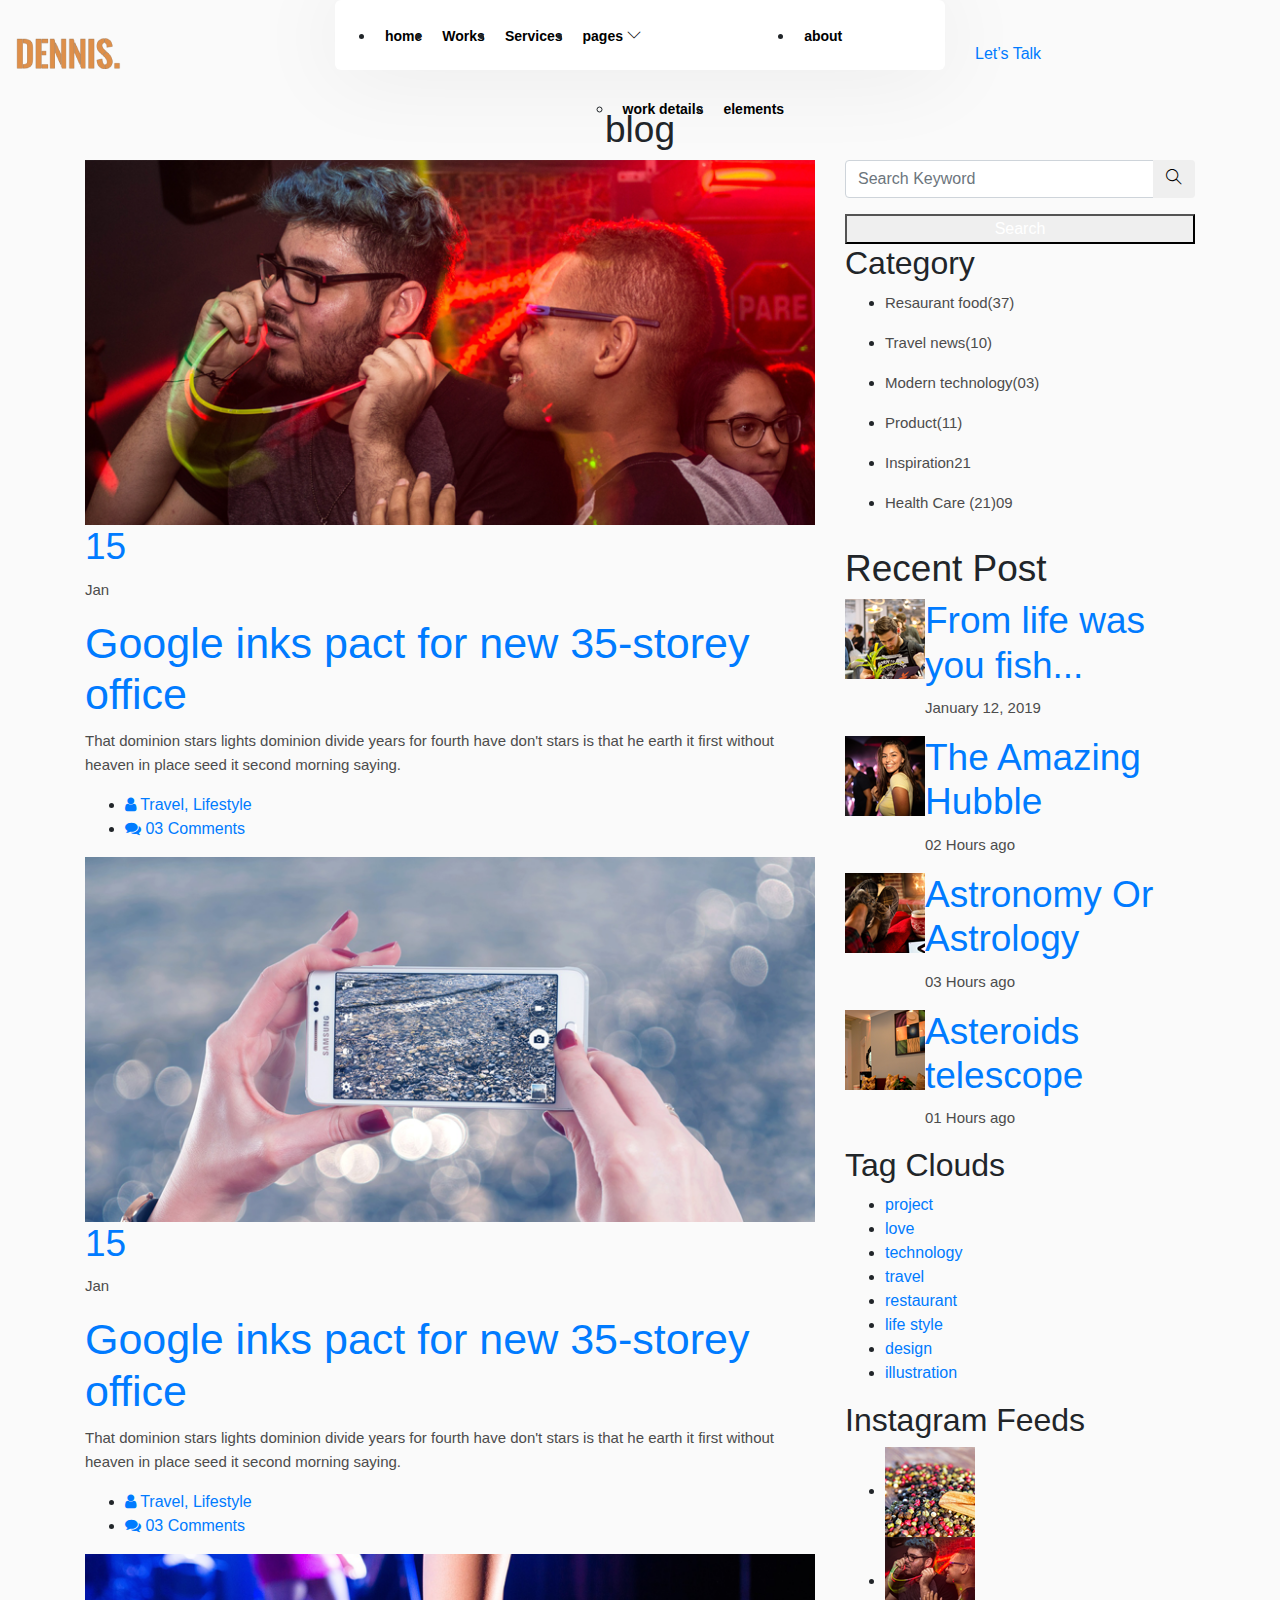
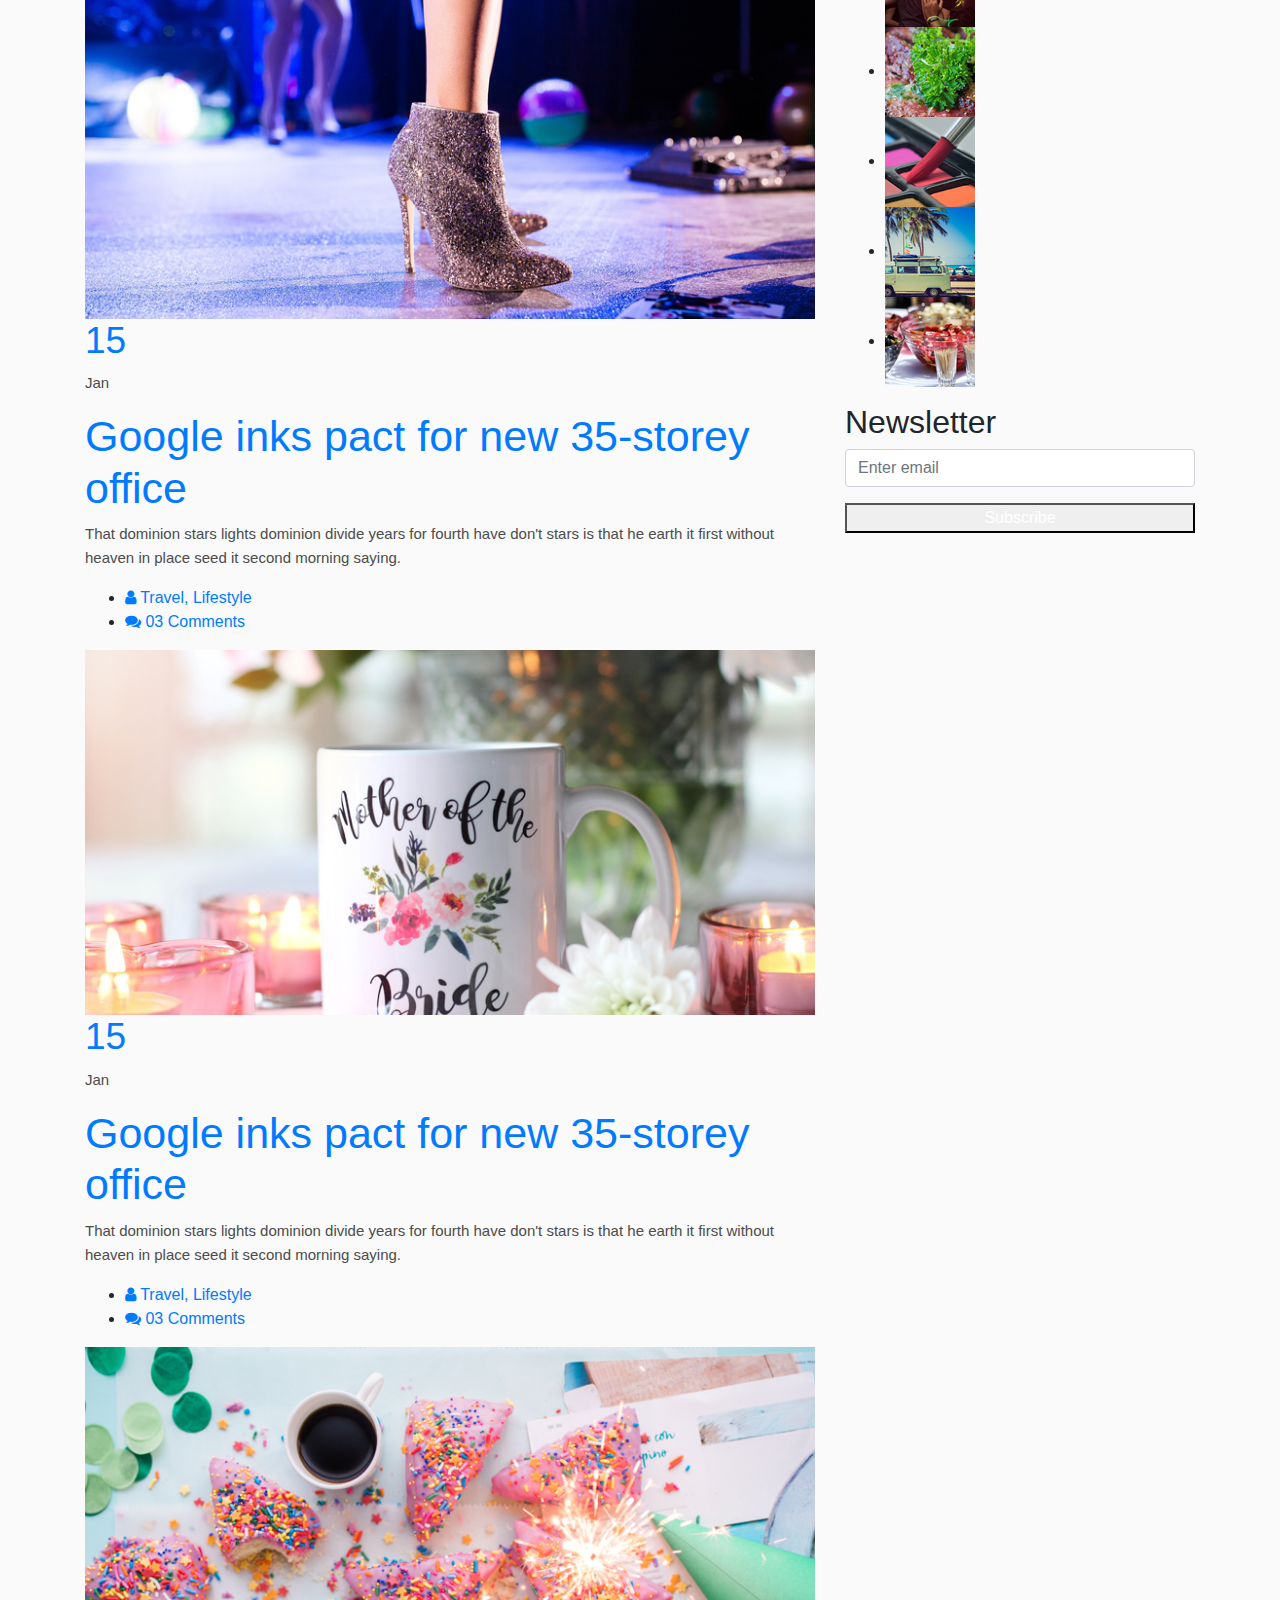
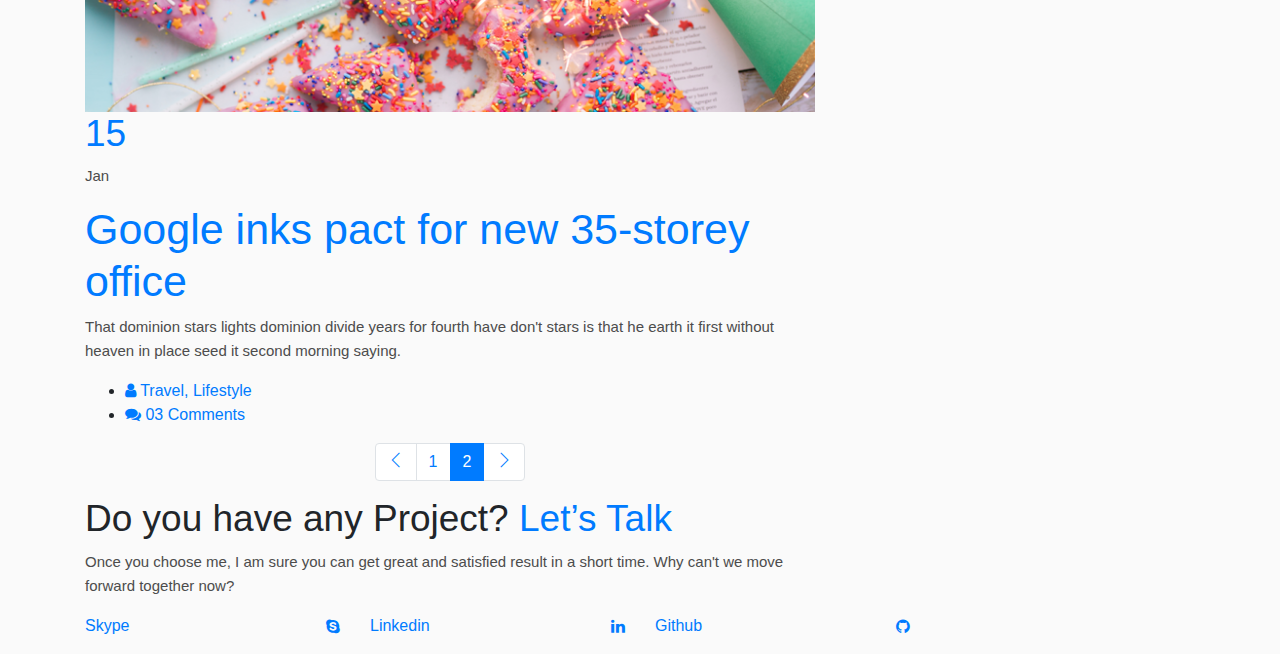
<file: blog.html>
<!doctype html>
<html class="no-js" lang="zxx">

<head>
    <meta charset="utf-8">
    <meta http-equiv="x-ua-compatible" content="ie=edge">
    <title>Dennis</title>
    <meta name="description" content="">
    <meta name="viewport" content="width=device-width, initial-scale=1">

    <!-- <link rel="manifest" href="site.webmanifest"> -->
    <link rel="shortcut icon" type="image/x-icon" href="img/favicon.png">
    <!-- Place favicon.ico in the root directory -->

    <!-- CSS here -->
    <link rel="stylesheet" href="css/bootstrap.min.css">
    <link rel="stylesheet" href="css/owl.carousel.min.css">
    <link rel="stylesheet" href="css/magnific-popup.css">
    <link rel="stylesheet" href="css/font-awesome.min.css">
    <link rel="stylesheet" href="css/themify-icons.css">
    <link rel="stylesheet" href="css/nice-select.css">
    <link rel="stylesheet" href="css/flaticon.css">
    <link rel="stylesheet" href="css/gijgo.css">
    <link rel="stylesheet" href="css/animate.css">
    <link rel="stylesheet" href="css/slicknav.css">
    <link rel="stylesheet" href="css/style.css">
    <!-- <link rel="stylesheet" href="css/responsive.css"> -->
</head>

<body>
    <!--[if lte IE 9]>
            <p class="browserupgrade">You are using an <strong>outdated</strong> browser. Please <a href="https://browsehappy.com/">upgrade your browser</a> to improve your experience and security.</p>
        <![endif]-->

    <!-- header-start -->
    <header>
            <div class="header-area ">
                <div id="sticky-header" class="main-header-area">
                    <div class="container-fluid ">
                        <div class="header_bottom_border">
                            <div class="row align-items-center">
                                <div class="col-xl-3 col-lg-2">
                                    <div class="logo">
                                        <a href="index.html">
                                            <img src="img/logo.png" alt="">
                                        </a>
                                    </div>
                                </div>
                                <div class="col-xl-6 col-lg-7">
                                    <div class="main-menu  d-none d-lg-block">
                                        <nav>
                                            <ul id="navigation">
                                                <li><a href="index.html">home</a></li>
                                                <li><a href="works.html">Works</a></li>
                                                <li><a href="services.html">Services</a></li>
                                                <li><a href="#">pages <i class="ti-angle-down"></i></a>
                                                    <ul class="submenu">
                                                        <li><a href="works_details.html">work details</a></li>
                                                        <li><a href="elements.html">elements</a></li>
                                                    </ul>
                                                </li>
                                                <li><a href="about.html">about</a></li>
                                                <li><a href="#">blog <i class="ti-angle-down"></i></a>
                                                    <ul class="submenu">
                                                        <li><a href="blog.html">blog</a></li>
                                                        <li><a href="single-blog.html">single-blog</a></li>
                                                    </ul>
                                                </li>
                                                <li><a href="contact.html">Contact</a></li>
                                            </ul>
                                        </nav>
                                    </div>
                                </div>
                                <div class="col-xl-3 col-lg-3 d-none d-lg-block">
                                    <div class="Appointment">
                                        <div class="book_btn d-none d-lg-block">
                                            <a href="#">Let’s Talk</a>
                                        </div>
                                    </div>
                                </div>
                                <div class="col-12">
                                    <div class="mobile_menu d-block d-lg-none"></div>
                                </div>
                            </div>
                        </div>
    
                    </div>
                </div>
            </div>
        </header>
        <!-- header-end -->
    
             <!-- bradcam_area  -->
             <div class="bradcam_area bradcam_bg_1">
                    <div class="container">
                        <div class="row">
                            <div class="col-xl-12">
                                <div class="bradcam_text text-center">
                                    <h3>blog</h3>
                                </div>
                            </div>
                        </div>
                    </div>
                </div>
                <!--/ bradcam_area  -->


    <!--================Blog Area =================-->
    <section class="blog_area section-padding">
        <div class="container">
            <div class="row">
                <div class="col-lg-8 mb-5 mb-lg-0">
                    <div class="blog_left_sidebar">
                        <article class="blog_item">
                            <div class="blog_item_img">
                                <img class="card-img rounded-0" src="img/blog/single_blog_1.png" alt="">
                                <a href="#" class="blog_item_date">
                                    <h3>15</h3>
                                    <p>Jan</p>
                                </a>
                            </div>

                            <div class="blog_details">
                                <a class="d-inline-block" href="single-blog.html">
                                    <h2>Google inks pact for new 35-storey office</h2>
                                </a>
                                <p>That dominion stars lights dominion divide years for fourth have don't stars is that
                                    he earth it first without heaven in place seed it second morning saying.</p>
                                <ul class="blog-info-link">
                                    <li><a href="#"><i class="fa fa-user"></i> Travel, Lifestyle</a></li>
                                    <li><a href="#"><i class="fa fa-comments"></i> 03 Comments</a></li>
                                </ul>
                            </div>
                        </article>

                        <article class="blog_item">
                            <div class="blog_item_img">
                                <img class="card-img rounded-0" src="img/blog/single_blog_2.png" alt="">
                                <a href="#" class="blog_item_date">
                                    <h3>15</h3>
                                    <p>Jan</p>
                                </a>
                            </div>

                            <div class="blog_details">
                                <a class="d-inline-block" href="single-blog.html">
                                    <h2>Google inks pact for new 35-storey office</h2>
                                </a>
                                <p>That dominion stars lights dominion divide years for fourth have don't stars is that
                                    he earth it first without heaven in place seed it second morning saying.</p>
                                <ul class="blog-info-link">
                                    <li><a href="#"><i class="fa fa-user"></i> Travel, Lifestyle</a></li>
                                    <li><a href="#"><i class="fa fa-comments"></i> 03 Comments</a></li>
                                </ul>
                            </div>
                        </article>

                        <article class="blog_item">
                            <div class="blog_item_img">
                                <img class="card-img rounded-0" src="img/blog/single_blog_3.png" alt="">
                                <a href="#" class="blog_item_date">
                                    <h3>15</h3>
                                    <p>Jan</p>
                                </a>
                            </div>

                            <div class="blog_details">
                                <a class="d-inline-block" href="single-blog.html">
                                    <h2>Google inks pact for new 35-storey office</h2>
                                </a>
                                <p>That dominion stars lights dominion divide years for fourth have don't stars is that
                                    he earth it first without heaven in place seed it second morning saying.</p>
                                <ul class="blog-info-link">
                                    <li><a href="#"><i class="fa fa-user"></i> Travel, Lifestyle</a></li>
                                    <li><a href="#"><i class="fa fa-comments"></i> 03 Comments</a></li>
                                </ul>
                            </div>
                        </article>

                        <article class="blog_item">
                            <div class="blog_item_img">
                                <img class="card-img rounded-0" src="img/blog/single_blog_4.png" alt="">
                                <a href="#" class="blog_item_date">
                                    <h3>15</h3>
                                    <p>Jan</p>
                                </a>
                            </div>

                            <div class="blog_details">
                                <a class="d-inline-block" href="single-blog.html">
                                    <h2>Google inks pact for new 35-storey office</h2>
                                </a>
                                <p>That dominion stars lights dominion divide years for fourth have don't stars is that
                                    he earth it first without heaven in place seed it second morning saying.</p>
                                <ul class="blog-info-link">
                                    <li><a href="#"><i class="fa fa-user"></i> Travel, Lifestyle</a></li>
                                    <li><a href="#"><i class="fa fa-comments"></i> 03 Comments</a></li>
                                </ul>
                            </div>
                        </article>

                        <article class="blog_item">
                            <div class="blog_item_img">
                                <img class="card-img rounded-0" src="img/blog/single_blog_5.png" alt="">
                                <a href="#" class="blog_item_date">
                                    <h3>15</h3>
                                    <p>Jan</p>
                                </a>
                            </div>

                            <div class="blog_details">
                                <a class="d-inline-block" href="single-blog.html">
                                    <h2>Google inks pact for new 35-storey office</h2>
                                </a>
                                <p>That dominion stars lights dominion divide years for fourth have don't stars is that
                                    he earth it first without heaven in place seed it second morning saying.</p>
                                <ul class="blog-info-link">
                                    <li><a href="#"><i class="fa fa-user"></i> Travel, Lifestyle</a></li>
                                    <li><a href="#"><i class="fa fa-comments"></i> 03 Comments</a></li>
                                </ul>
                            </div>
                        </article>

                        <nav class="blog-pagination justify-content-center d-flex">
                            <ul class="pagination">
                                <li class="page-item">
                                    <a href="#" class="page-link" aria-label="Previous">
                                        <i class="ti-angle-left"></i>
                                    </a>
                                </li>
                                <li class="page-item">
                                    <a href="#" class="page-link">1</a>
                                </li>
                                <li class="page-item active">
                                    <a href="#" class="page-link">2</a>
                                </li>
                                <li class="page-item">
                                    <a href="#" class="page-link" aria-label="Next">
                                        <i class="ti-angle-right"></i>
                                    </a>
                                </li>
                            </ul>
                        </nav>
                    </div>
                </div>
                <div class="col-lg-4">
                    <div class="blog_right_sidebar">
                        <aside class="single_sidebar_widget search_widget">
                            <form action="#">
                                <div class="form-group">
                                    <div class="input-group mb-3">
                                        <input type="text" class="form-control" placeholder='Search Keyword'
                                            onfocus="this.placeholder = ''"
                                            onblur="this.placeholder = 'Search Keyword'">
                                        <div class="input-group-append">
                                            <button class="btn" type="button"><i class="ti-search"></i></button>
                                        </div>
                                    </div>
                                </div>
                                <button class="button rounded-0 primary-bg text-white w-100 btn_1 boxed-btn"
                                    type="submit">Search</button>
                            </form>
                        </aside>

                        <aside class="single_sidebar_widget post_category_widget">
                            <h4 class="widget_title">Category</h4>
                            <ul class="list cat-list">
                                <li>
                                    <a href="#" class="d-flex">
                                        <p>Resaurant food</p>
                                        <p>(37)</p>
                                    </a>
                                </li>
                                <li>
                                    <a href="#" class="d-flex">
                                        <p>Travel news</p>
                                        <p>(10)</p>
                                    </a>
                                </li>
                                <li>
                                    <a href="#" class="d-flex">
                                        <p>Modern technology</p>
                                        <p>(03)</p>
                                    </a>
                                </li>
                                <li>
                                    <a href="#" class="d-flex">
                                        <p>Product</p>
                                        <p>(11)</p>
                                    </a>
                                </li>
                                <li>
                                    <a href="#" class="d-flex">
                                        <p>Inspiration</p>
                                        <p>21</p>
                                    </a>
                                </li>
                                <li>
                                    <a href="#" class="d-flex">
                                        <p>Health Care (21)</p>
                                        <p>09</p>
                                    </a>
                                </li>
                            </ul>
                        </aside>

                        <aside class="single_sidebar_widget popular_post_widget">
                            <h3 class="widget_title">Recent Post</h3>
                            <div class="media post_item">
                                <img src="img/post/post_1.png" alt="post">
                                <div class="media-body">
                                    <a href="single-blog.html">
                                        <h3>From life was you fish...</h3>
                                    </a>
                                    <p>January 12, 2019</p>
                                </div>
                            </div>
                            <div class="media post_item">
                                <img src="img/post/post_2.png" alt="post">
                                <div class="media-body">
                                    <a href="single-blog.html">
                                        <h3>The Amazing Hubble</h3>
                                    </a>
                                    <p>02 Hours ago</p>
                                </div>
                            </div>
                            <div class="media post_item">
                                <img src="img/post/post_3.png" alt="post">
                                <div class="media-body">
                                    <a href="single-blog.html">
                                        <h3>Astronomy Or Astrology</h3>
                                    </a>
                                    <p>03 Hours ago</p>
                                </div>
                            </div>
                            <div class="media post_item">
                                <img src="img/post/post_4.png" alt="post">
                                <div class="media-body">
                                    <a href="single-blog.html">
                                        <h3>Asteroids telescope</h3>
                                    </a>
                                    <p>01 Hours ago</p>
                                </div>
                            </div>
                        </aside>
                        <aside class="single_sidebar_widget tag_cloud_widget">
                            <h4 class="widget_title">Tag Clouds</h4>
                            <ul class="list">
                                <li>
                                    <a href="#">project</a>
                                </li>
                                <li>
                                    <a href="#">love</a>
                                </li>
                                <li>
                                    <a href="#">technology</a>
                                </li>
                                <li>
                                    <a href="#">travel</a>
                                </li>
                                <li>
                                    <a href="#">restaurant</a>
                                </li>
                                <li>
                                    <a href="#">life style</a>
                                </li>
                                <li>
                                    <a href="#">design</a>
                                </li>
                                <li>
                                    <a href="#">illustration</a>
                                </li>
                            </ul>
                        </aside>


                        <aside class="single_sidebar_widget instagram_feeds">
                            <h4 class="widget_title">Instagram Feeds</h4>
                            <ul class="instagram_row flex-wrap">
                                <li>
                                    <a href="#">
                                        <img class="img-fluid" src="img/post/post_5.png" alt="">
                                    </a>
                                </li>
                                <li>
                                    <a href="#">
                                        <img class="img-fluid" src="img/post/post_6.png" alt="">
                                    </a>
                                </li>
                                <li>
                                    <a href="#">
                                        <img class="img-fluid" src="img/post/post_7.png" alt="">
                                    </a>
                                </li>
                                <li>
                                    <a href="#">
                                        <img class="img-fluid" src="img/post/post_8.png" alt="">
                                    </a>
                                </li>
                                <li>
                                    <a href="#">
                                        <img class="img-fluid" src="img/post/post_9.png" alt="">
                                    </a>
                                </li>
                                <li>
                                    <a href="#">
                                        <img class="img-fluid" src="img/post/post_10.png" alt="">
                                    </a>
                                </li>
                            </ul>
                        </aside>


                        <aside class="single_sidebar_widget newsletter_widget">
                            <h4 class="widget_title">Newsletter</h4>

                            <form action="#">
                                <div class="form-group">
                                    <input type="email" class="form-control" onfocus="this.placeholder = ''"
                                        onblur="this.placeholder = 'Enter email'" placeholder='Enter email' required>
                                </div>
                                <button class="button rounded-0 primary-bg text-white w-100 btn_1 boxed-btn"
                                    type="submit">Subscribe</button>
                            </form>
                        </aside>
                    </div>
                </div>
            </div>
        </div>
    </section>
    <!--================Blog Area =================-->

    <!-- footer start -->
    <footer class="footer">
        <div class="footer_top">
            <div class="container">
                <div class="row">
                    <div class="col-lg-8">
                        <div class="lets_talk">
                            <h3>Do you have any Project? <a href="#">Let’s Talk</a> </h3>
                            <p>Once you choose me, I am sure you can get great and satisfied result in a short time. Why
                                can't we move forward together now?</p>
                        </div>
                    </div>
                </div>
                <div class="row">
                    <div class="col-md-3">
                        <div class="single_links">
                            <a href="skype:live:ubisemin?chat"
                                class="d-flex justify-content-between align-items-center"><span>Skype</span> <i
                                    class="fa fa-skype"></i> </a>
                        </div>
                    </div>
                    <div class="col-md-3">
                        <div class="single_links">
                            <a href="https://www.linkedin.com/in/dennis-cho/" target="blank"
                                class="d-flex justify-content-between align-items-center"><span>Linkedin</span> <i
                                    class="fa fa-linkedin"></i> </a>
                        </div>
                    </div>
                    <div class="col-md-3">
                        <div class="single_links">
                            <a href="https://github.com/crazy-coding" target="blank"
                                class="d-flex justify-content-between align-items-center"><span>Github</span> <i
                                    class="fa fa-github"></i> </a>
                        </div>
                    </div>
                </div>
            </div>
        </div>
        <div class="copy-right_text">
            <div class="container">
                <div class="footer_border"></div>
                <div class="row">
                    <div class="col-xl-12">
                        <p class="copy_right text-center">
                            <!-- Link back to Colorlib can't be removed. Template is licensed under CC BY 3.0. -->
                            <!-- Copyright &copy;<script>document.write(new Date().getFullYear());</script> All rights reserved | This template is made with <i class="fa fa-heart-o" aria-hidden="true"></i> by <a href="https://colorlib.com" target="_blank">Colorlib</a> -->
                            <!-- Link back to Colorlib can't be removed. Template is licensed under CC BY 3.0. -->
                        </p>
                    </div>
                </div>
            </div>
        </div>
    </footer>
        <!--/ footer end  -->


    <!-- JS here -->
    <script src="js/vendor/modernizr-3.5.0.min.js"></script>
    <script src="js/vendor/jquery-1.12.4.min.js"></script>
    <script src="js/popper.min.js"></script>
    <script src="js/bootstrap.min.js"></script>
    <script src="js/owl.carousel.min.js"></script>
    <script src="js/isotope.pkgd.min.js"></script>
    <script src="js/ajax-form.js"></script>
    <script src="js/waypoints.min.js"></script>
    <script src="js/jquery.counterup.min.js"></script>
    <script src="js/imagesloaded.pkgd.min.js"></script>
    <script src="js/scrollIt.js"></script>
    <script src="js/jquery.scrollUp.min.js"></script>
    <script src="js/wow.min.js"></script>
    <script src="js/nice-select.min.js"></script>
    <script src="js/jquery.slicknav.min.js"></script>
    <script src="js/jquery.magnific-popup.min.js"></script>
    <script src="js/plugins.js"></script>
    <script src="js/gijgo.min.js"></script>

    <!--contact js-->
    <script src="js/contact.js"></script>
    <script src="js/jquery.ajaxchimp.min.js"></script>
    <script src="js/jquery.form.js"></script>
    <script src="js/jquery.validate.min.js"></script>
    <script src="js/mail-script.js"></script>

    <script src="js/main.js"></script>
    <script>
        $('#datepicker').datepicker({
            iconsLibrary: 'fontawesome',
            icons: {
             rightIcon: '<span class="fa fa-caret-down"></span>'
         }
        });
        $('#datepicker2').datepicker({
            iconsLibrary: 'fontawesome',
            icons: {
             rightIcon: '<span class="fa fa-caret-down"></span>'
         }

        });
    </script>
</body>
</html>
</file>
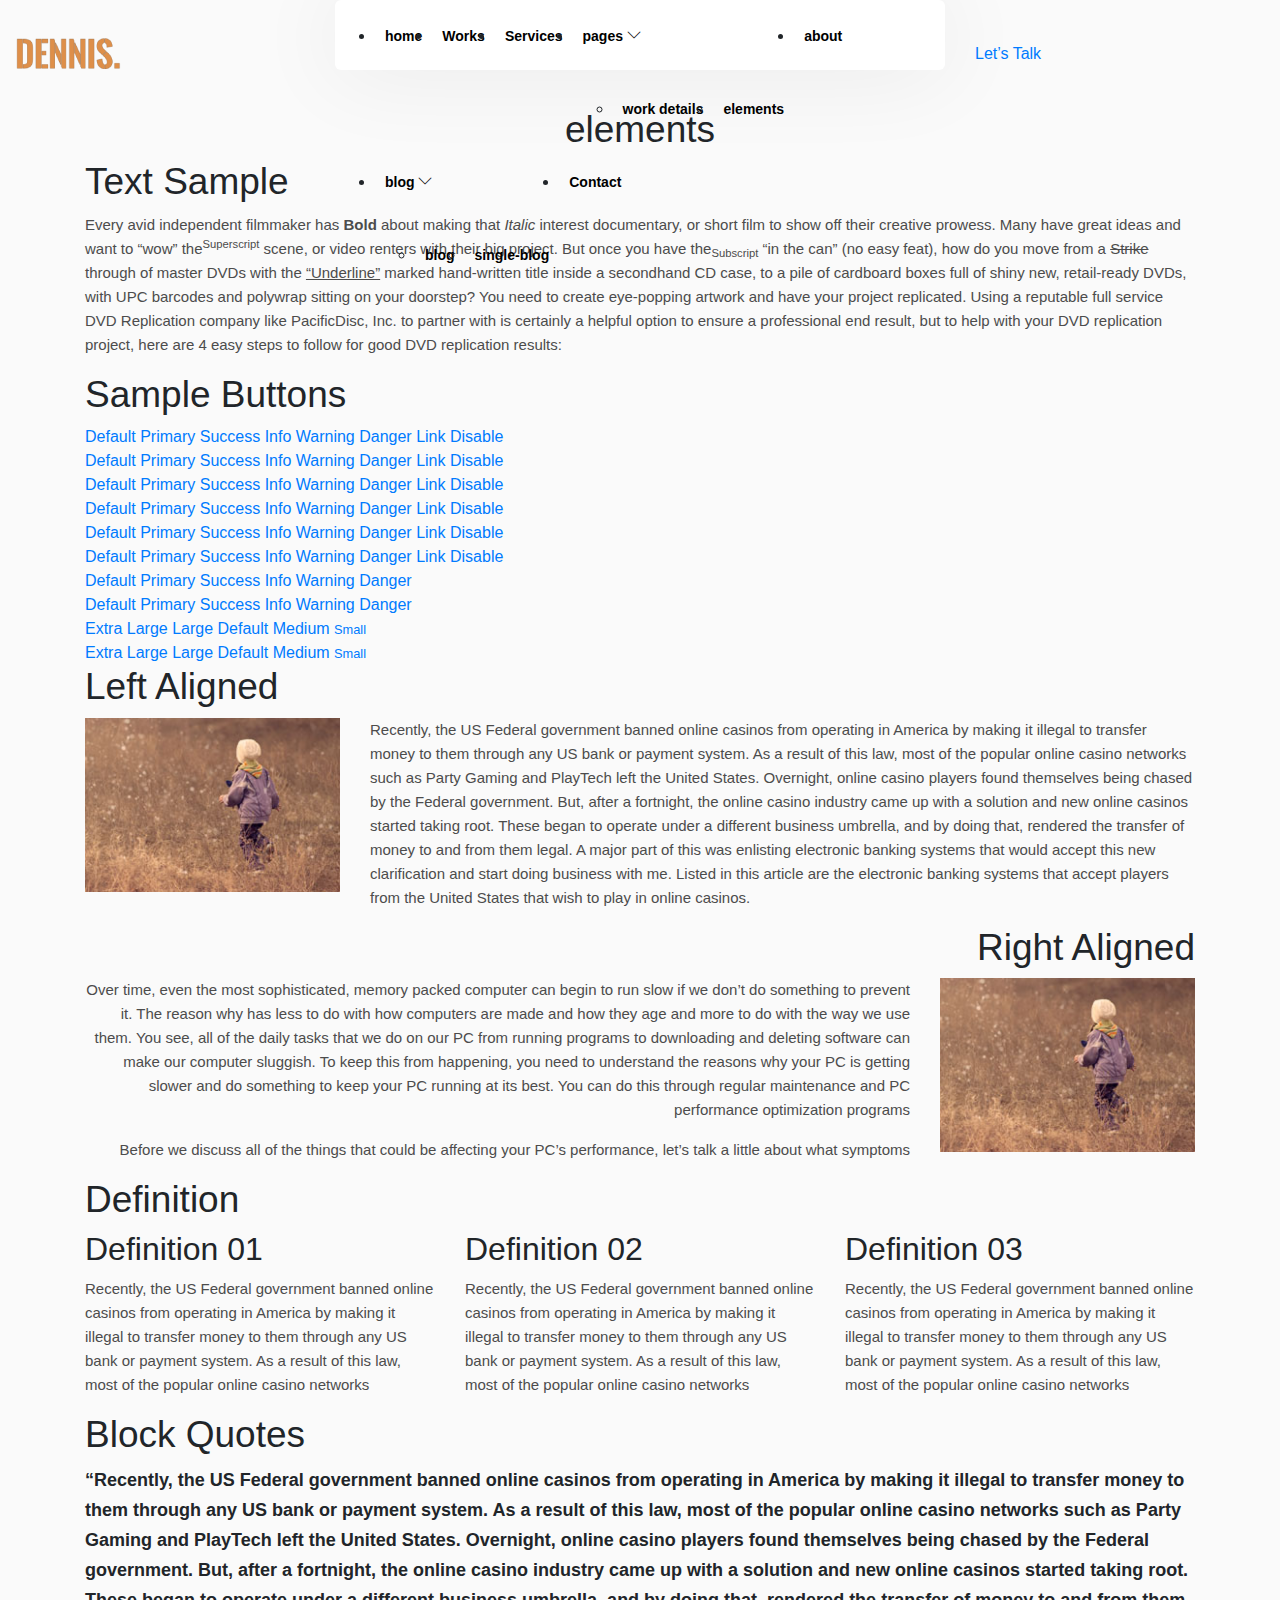
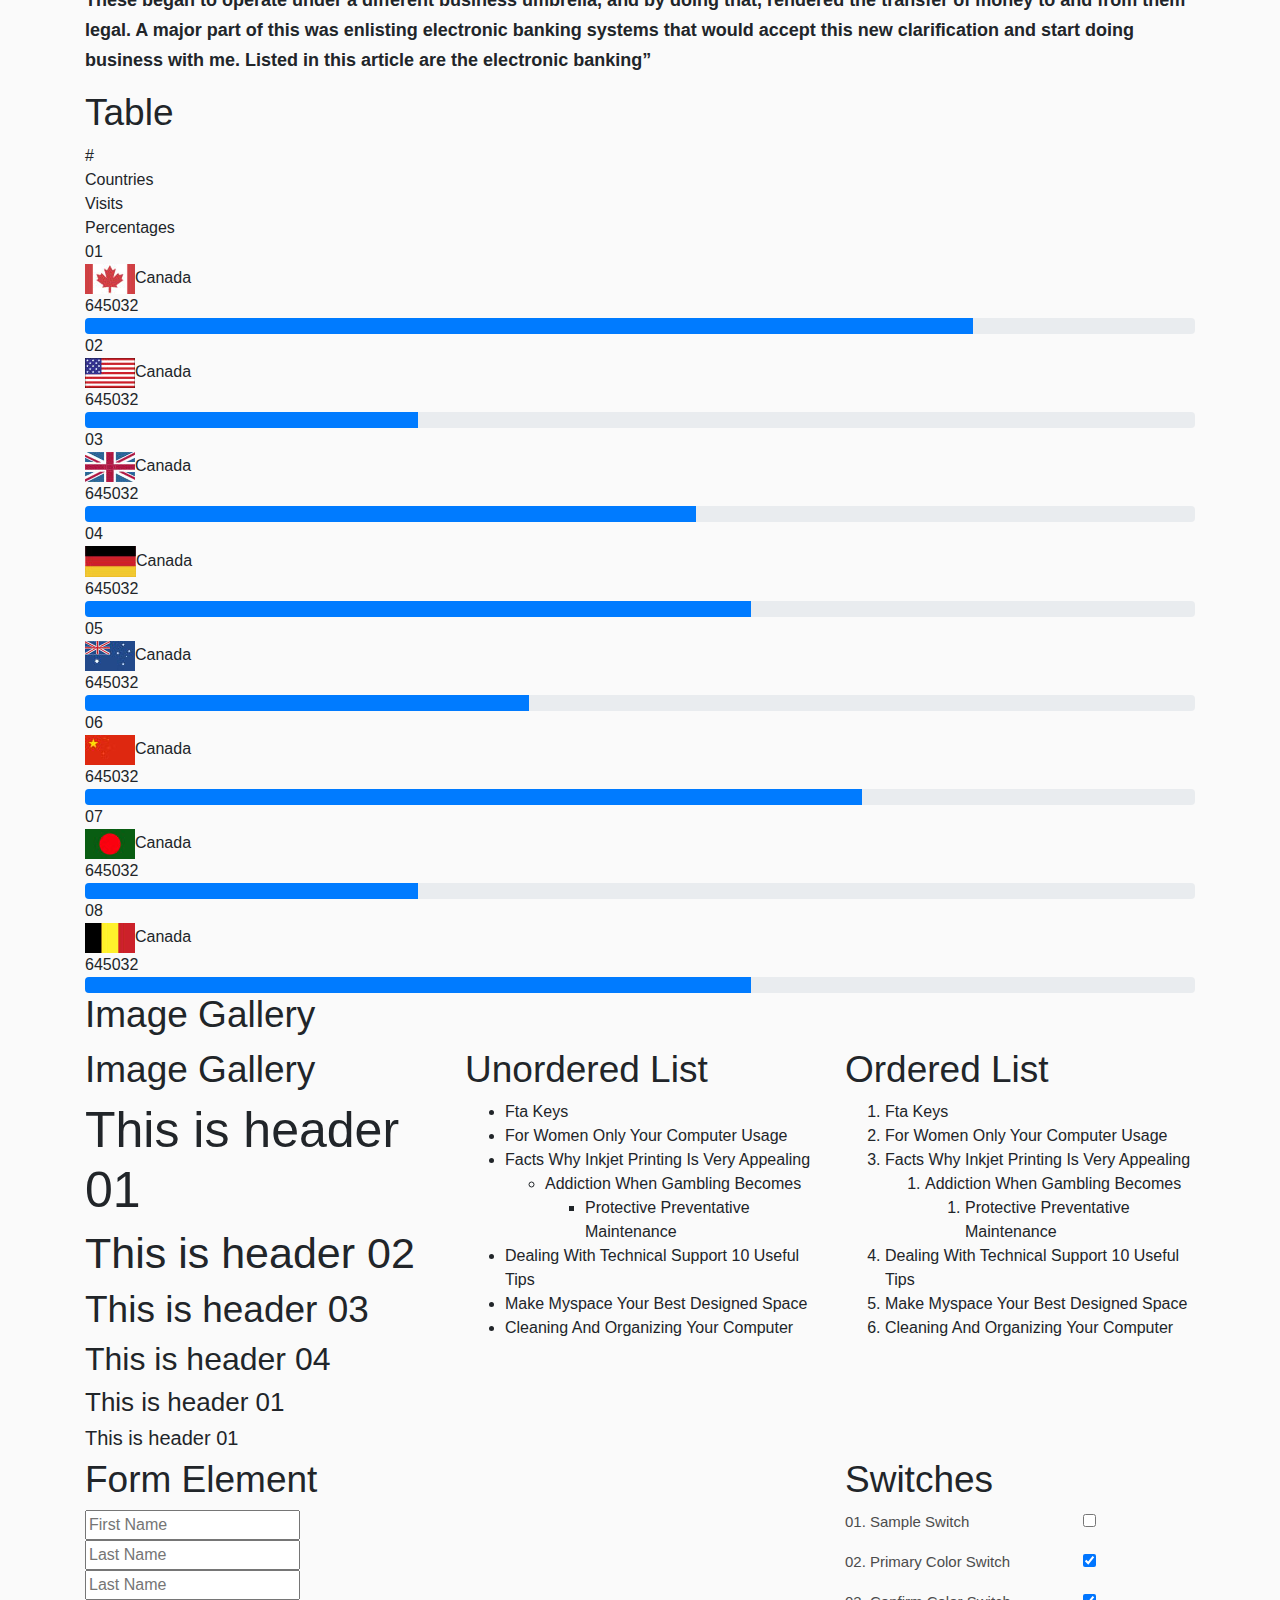
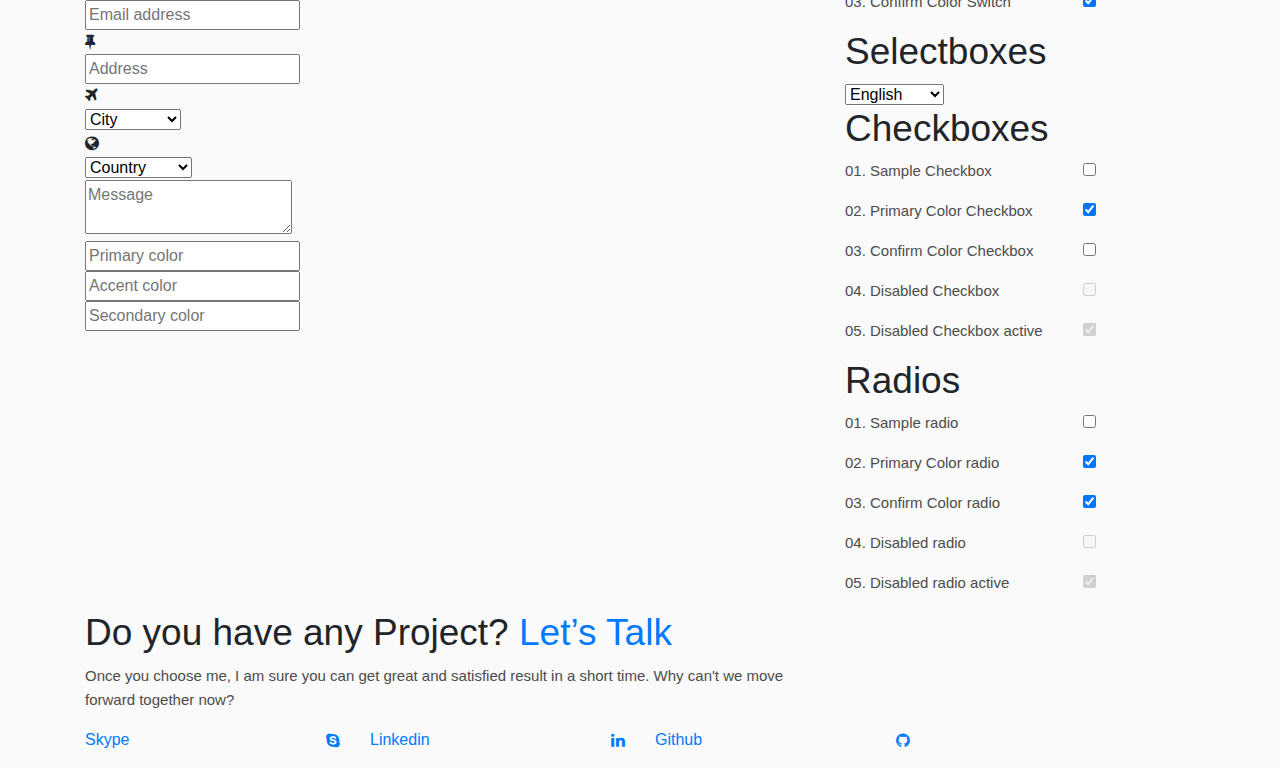
<file: elements.html>
<!doctype html>
<html class="no-js" lang="zxx">

<head>
	<meta charset="utf-8">
	<meta http-equiv="x-ua-compatible" content="ie=edge">
	<title>Dennis</title>
	<meta name="description" content="">
	<meta name="viewport" content="width=device-width, initial-scale=1">

	<!-- <link rel="manifest" href="site.webmanifest"> -->
	<link rel="shortcut icon" type="image/x-icon" href="img/favicon.png">
	<!-- Place favicon.ico in the root directory -->

	<!-- CSS here -->
	<link rel="stylesheet" href="css/bootstrap.min.css">
	<link rel="stylesheet" href="css/owl.carousel.min.css">
	<link rel="stylesheet" href="css/magnific-popup.css">
	<link rel="stylesheet" href="css/font-awesome.min.css">
	<link rel="stylesheet" href="css/themify-icons.css">
	<link rel="stylesheet" href="css/nice-select.css">
	<link rel="stylesheet" href="css/flaticon.css">
	<link rel="stylesheet" href="css/gijgo.css">
	<link rel="stylesheet" href="css/animate.css">
	<link rel="stylesheet" href="css/slicknav.css">
	<link rel="stylesheet" href="css/style.css">
	<!-- <link rel="stylesheet" href="css/responsive.css"> -->
</head>

<body>
	<!--[if lte IE 9]>
            <p class="browserupgrade">You are using an <strong>outdated</strong> browser. Please <a href="https://browsehappy.com/">upgrade your browser</a> to improve your experience and security.</p>
        <![endif]-->

    <!-- header-start -->
    <header>
            <div class="header-area ">
                <div id="sticky-header" class="main-header-area">
                    <div class="container-fluid ">
                        <div class="header_bottom_border">
                            <div class="row align-items-center">
                                <div class="col-xl-3 col-lg-2">
                                    <div class="logo">
                                        <a href="index.html">
                                            <img src="img/logo.png" alt="">
                                        </a>
                                    </div>
                                </div>
                                <div class="col-xl-6 col-lg-7">
                                    <div class="main-menu  d-none d-lg-block">
                                        <nav>
                                            <ul id="navigation">
                                                <li><a href="index.html">home</a></li>
                                                <li><a href="works.html">Works</a></li>
                                                <li><a href="services.html">Services</a></li>
                                                <li><a href="#">pages <i class="ti-angle-down"></i></a>
                                                    <ul class="submenu">
														<li><a href="works_details.html">work details</a></li>
                                                        <li><a href="elements.html">elements</a></li>
                                                    </ul>
                                                </li>
                                                <li><a href="about.html">about</a></li>
                                                <li><a href="#">blog <i class="ti-angle-down"></i></a>
                                                    <ul class="submenu">
                                                        <li><a href="blog.html">blog</a></li>
                                                        <li><a href="single-blog.html">single-blog</a></li>
                                                    </ul>
                                                </li>
                                                <li><a href="contact.html">Contact</a></li>
                                            </ul>
                                        </nav>
                                    </div>
                                </div>
                                <div class="col-xl-3 col-lg-3 d-none d-lg-block">
                                    <div class="Appointment">
                                        <div class="book_btn d-none d-lg-block">
                                            <a href="#">Let’s Talk</a>
                                        </div>
                                    </div>
                                </div>
                                <div class="col-12">
                                    <div class="mobile_menu d-block d-lg-none"></div>
                                </div>
                            </div>
                        </div>
    
                    </div>
                </div>
            </div>
        </header>
        <!-- header-end -->
    
		<!-- bradcam_area  -->
		<div class="bradcam_area bradcam_bg_1">
			<div class="container">
				<div class="row">
					<div class="col-xl-12">
						<div class="bradcam_text text-center">
							<h3>elements</h3>
						</div>
					</div>
				</div>
			</div>
		</div>
		<!--/ bradcam_area  -->

	<!-- Start Sample Area -->
	<section class="sample-text-area">
		<div class="container box_1170">
			<h3 class="text-heading">Text Sample</h3>
			<p class="sample-text">
				Every avid independent filmmaker has <b>Bold</b> about making that <i>Italic</i> interest documentary,
				or short
				film to show off their creative prowess. Many have great ideas and want to “wow”
				the<sup>Superscript</sup> scene,
				or video renters with their big project. But once you have the<sub>Subscript</sub> “in the can” (no easy
				feat), how
				do you move from a <del>Strike</del> through of master DVDs with the <u>“Underline”</u> marked
				hand-written title
				inside a secondhand CD case, to a pile of cardboard boxes full of shiny new, retail-ready DVDs, with UPC
				barcodes
				and polywrap sitting on your doorstep? You need to create eye-popping artwork and have your project
				replicated.
				Using a reputable full service DVD Replication company like PacificDisc, Inc. to partner with is
				certainly a
				helpful option to ensure a professional end result, but to help with your DVD replication project, here
				are 4 easy
				steps to follow for good DVD replication results:

			</p>
		</div>
	</section>
	<!-- End Sample Area -->

	<!-- Start Button -->
	<section class="button-area">
		<div class="container box_1170 border-top-generic">
			<h3 class="text-heading">Sample Buttons</h3>
			<div class="button-group-area">
				<a href="#" class="genric-btn default">Default</a>
				<a href="#" class="genric-btn primary">Primary</a>
				<a href="#" class="genric-btn success">Success</a>
				<a href="#" class="genric-btn info">Info</a>
				<a href="#" class="genric-btn warning">Warning</a>
				<a href="#" class="genric-btn danger">Danger</a>
				<a href="#" class="genric-btn link">Link</a>
				<a href="#" class="genric-btn disable">Disable</a>
			</div>
			<div class="button-group-area mt-10">
				<a href="#" class="genric-btn default-border">Default</a>
				<a href="#" class="genric-btn primary-border">Primary</a>
				<a href="#" class="genric-btn success-border">Success</a>
				<a href="#" class="genric-btn info-border">Info</a>
				<a href="#" class="genric-btn warning-border">Warning</a>
				<a href="#" class="genric-btn danger-border">Danger</a>
				<a href="#" class="genric-btn link-border">Link</a>
				<a href="#" class="genric-btn disable">Disable</a>
			</div>
			<div class="button-group-area mt-40">
				<a href="#" class="genric-btn default radius">Default</a>
				<a href="#" class="genric-btn primary radius">Primary</a>
				<a href="#" class="genric-btn success radius">Success</a>
				<a href="#" class="genric-btn info radius">Info</a>
				<a href="#" class="genric-btn warning radius">Warning</a>
				<a href="#" class="genric-btn danger radius">Danger</a>
				<a href="#" class="genric-btn link radius">Link</a>
				<a href="#" class="genric-btn disable radius">Disable</a>
			</div>
			<div class="button-group-area mt-10">
				<a href="#" class="genric-btn default-border radius">Default</a>
				<a href="#" class="genric-btn primary-border radius">Primary</a>
				<a href="#" class="genric-btn success-border radius">Success</a>
				<a href="#" class="genric-btn info-border radius">Info</a>
				<a href="#" class="genric-btn warning-border radius">Warning</a>
				<a href="#" class="genric-btn danger-border radius">Danger</a>
				<a href="#" class="genric-btn link-border radius">Link</a>
				<a href="#" class="genric-btn disable radius">Disable</a>
			</div>
			<div class="button-group-area mt-40">
				<a href="#" class="genric-btn default circle">Default</a>
				<a href="#" class="genric-btn primary circle">Primary</a>
				<a href="#" class="genric-btn success circle">Success</a>
				<a href="#" class="genric-btn info circle">Info</a>
				<a href="#" class="genric-btn warning circle">Warning</a>
				<a href="#" class="genric-btn danger circle">Danger</a>
				<a href="#" class="genric-btn link circle">Link</a>
				<a href="#" class="genric-btn disable circle">Disable</a>
			</div>
			<div class="button-group-area mt-10">
				<a href="#" class="genric-btn default-border circle">Default</a>
				<a href="#" class="genric-btn primary-border circle">Primary</a>
				<a href="#" class="genric-btn success-border circle">Success</a>
				<a href="#" class="genric-btn info-border circle">Info</a>
				<a href="#" class="genric-btn warning-border circle">Warning</a>
				<a href="#" class="genric-btn danger-border circle">Danger</a>
				<a href="#" class="genric-btn link-border circle">Link</a>
				<a href="#" class="genric-btn disable circle">Disable</a>
			</div>
			<div class="button-group-area mt-40">
				<a href="#" class="genric-btn default circle arrow">Default<span class="lnr lnr-arrow-right"></span></a>
				<a href="#" class="genric-btn primary circle arrow">Primary<span class="lnr lnr-arrow-right"></span></a>
				<a href="#" class="genric-btn success circle arrow">Success<span class="lnr lnr-arrow-right"></span></a>
				<a href="#" class="genric-btn info circle arrow">Info<span class="lnr lnr-arrow-right"></span></a>
				<a href="#" class="genric-btn warning circle arrow">Warning<span class="lnr lnr-arrow-right"></span></a>
				<a href="#" class="genric-btn danger circle arrow">Danger<span class="lnr lnr-arrow-right"></span></a>
			</div>
			<div class="button-group-area mt-10">
				<a href="#" class="genric-btn default-border circle arrow">Default<span
						class="lnr lnr-arrow-right"></span></a>
				<a href="#" class="genric-btn primary-border circle arrow">Primary<span
						class="lnr lnr-arrow-right"></span></a>
				<a href="#" class="genric-btn success-border circle arrow">Success<span
						class="lnr lnr-arrow-right"></span></a>
				<a href="#" class="genric-btn info-border circle arrow">Info<span
						class="lnr lnr-arrow-right"></span></a>
				<a href="#" class="genric-btn warning-border circle arrow">Warning<span
						class="lnr lnr-arrow-right"></span></a>
				<a href="#" class="genric-btn danger-border circle arrow">Danger<span
						class="lnr lnr-arrow-right"></span></a>
			</div>
			<div class="button-group-area mt-40">
				<a href="#" class="genric-btn primary e-large">Extra Large</a>
				<a href="#" class="genric-btn success large">Large</a>
				<a href="#" class="genric-btn primary">Default</a>
				<a href="#" class="genric-btn success medium">Medium</a>
				<a href="#" class="genric-btn primary small">Small</a>
			</div>
			<div class="button-group-area mt-10">
				<a href="#" class="genric-btn primary-border e-large">Extra Large</a>
				<a href="#" class="genric-btn success-border large">Large</a>
				<a href="#" class="genric-btn primary-border">Default</a>
				<a href="#" class="genric-btn success-border medium">Medium</a>
				<a href="#" class="genric-btn primary-border small">Small</a>
			</div>
		</div>
	</section>
	<!-- End Button -->

	<!-- Start Align Area -->
	<div class="whole-wrap">
		<div class="container box_1170">
			<div class="section-top-border">
				<h3 class="mb-30">Left Aligned</h3>
				<div class="row">
					<div class="col-md-3">
						<img src="img/elements/d.jpg" alt="" class="img-fluid">
					</div>
					<div class="col-md-9 mt-sm-20">
						<p>Recently, the US Federal government banned online casinos from operating in America by making
							it illegal to
							transfer money to them through any US bank or payment system. As a result of this law, most
							of the popular
							online casino networks such as Party Gaming and PlayTech left the United States. Overnight,
							online casino
							players found themselves being chased by the Federal government. But, after a fortnight, the
							online casino
							industry came up with a solution and new online casinos started taking root. These began to
							operate under a
							different business umbrella, and by doing that, rendered the transfer of money to and from
							them legal. A major
							part of this was enlisting electronic banking systems that would accept this new
							clarification and start doing
							business with me. Listed in this article are the electronic banking systems that accept
							players from the United
							States that wish to play in online casinos.</p>
					</div>
				</div>
			</div>
			<div class="section-top-border text-right">
				<h3 class="mb-30">Right Aligned</h3>
				<div class="row">
					<div class="col-md-9">
						<p class="text-right">Over time, even the most sophisticated, memory packed computer can begin
							to run slow if we
							don’t do something to prevent it. The reason why has less to do with how computers are made
							and how they age and
							more to do with the way we use them. You see, all of the daily tasks that we do on our PC
							from running programs
							to downloading and deleting software can make our computer sluggish. To keep this from
							happening, you need to
							understand the reasons why your PC is getting slower and do something to keep your PC
							running at its best. You
							can do this through regular maintenance and PC performance optimization programs</p>
						<p class="text-right">Before we discuss all of the things that could be affecting your PC’s
							performance, let’s
							talk a little about what symptoms</p>
					</div>
					<div class="col-md-3">
						<img src="img/elements/d.jpg" alt="" class="img-fluid">
					</div>
				</div>
			</div>
			<div class="section-top-border">
				<h3 class="mb-30">Definition</h3>
				<div class="row">
					<div class="col-md-4">
						<div class="single-defination">
							<h4 class="mb-20">Definition 01</h4>
							<p>Recently, the US Federal government banned online casinos from operating in America by
								making it illegal to
								transfer money to them through any US bank or payment system. As a result of this law,
								most of the popular
								online casino networks</p>
						</div>
					</div>
					<div class="col-md-4">
						<div class="single-defination">
							<h4 class="mb-20">Definition 02</h4>
							<p>Recently, the US Federal government banned online casinos from operating in America by
								making it illegal to
								transfer money to them through any US bank or payment system. As a result of this law,
								most of the popular
								online casino networks</p>
						</div>
					</div>
					<div class="col-md-4">
						<div class="single-defination">
							<h4 class="mb-20">Definition 03</h4>
							<p>Recently, the US Federal government banned online casinos from operating in America by
								making it illegal to
								transfer money to them through any US bank or payment system. As a result of this law,
								most of the popular
								online casino networks</p>
						</div>
					</div>
				</div>
			</div>
			<div class="section-top-border">
				<h3 class="mb-30">Block Quotes</h3>
				<div class="row">
					<div class="col-lg-12">
						<blockquote class="generic-blockquote">
							“Recently, the US Federal government banned online casinos from operating in America by
							making it illegal to
							transfer money to them through any US bank or payment system. As a result of this law, most
							of the popular
							online casino networks such as Party Gaming and PlayTech left the United States. Overnight,
							online casino
							players found themselves being chased by the Federal government. But, after a fortnight, the
							online casino
							industry came up with a solution and new online casinos started taking root. These began to
							operate under a
							different business umbrella, and by doing that, rendered the transfer of money to and from
							them legal. A major
							part of this was enlisting electronic banking systems that would accept this new
							clarification and start doing
							business with me. Listed in this article are the electronic banking”
						</blockquote>
					</div>
				</div>
			</div>
			<div class="section-top-border">
				<h3 class="mb-30">Table</h3>
				<div class="progress-table-wrap">
					<div class="progress-table">
						<div class="table-head">
							<div class="serial">#</div>
							<div class="country">Countries</div>
							<div class="visit">Visits</div>
							<div class="percentage">Percentages</div>
						</div>
						<div class="table-row">
							<div class="serial">01</div>
							<div class="country"> <img src="img/elements/f1.jpg" alt="flag">Canada</div>
							<div class="visit">645032</div>
							<div class="percentage">
								<div class="progress">
									<div class="progress-bar color-1" role="progressbar" style="width: 80%"
										aria-valuenow="80" aria-valuemin="0" aria-valuemax="100"></div>
								</div>
							</div>
						</div>
						<div class="table-row">
							<div class="serial">02</div>
							<div class="country"> <img src="img/elements/f2.jpg" alt="flag">Canada</div>
							<div class="visit">645032</div>
							<div class="percentage">
								<div class="progress">
									<div class="progress-bar color-2" role="progressbar" style="width: 30%"
										aria-valuenow="30" aria-valuemin="0" aria-valuemax="100"></div>
								</div>
							</div>
						</div>
						<div class="table-row">
							<div class="serial">03</div>
							<div class="country"> <img src="img/elements/f3.jpg" alt="flag">Canada</div>
							<div class="visit">645032</div>
							<div class="percentage">
								<div class="progress">
									<div class="progress-bar color-3" role="progressbar" style="width: 55%"
										aria-valuenow="55" aria-valuemin="0" aria-valuemax="100"></div>
								</div>
							</div>
						</div>
						<div class="table-row">
							<div class="serial">04</div>
							<div class="country"> <img src="img/elements/f4.jpg" alt="flag">Canada</div>
							<div class="visit">645032</div>
							<div class="percentage">
								<div class="progress">
									<div class="progress-bar color-4" role="progressbar" style="width: 60%"
										aria-valuenow="60" aria-valuemin="0" aria-valuemax="100"></div>
								</div>
							</div>
						</div>
						<div class="table-row">
							<div class="serial">05</div>
							<div class="country"> <img src="img/elements/f5.jpg" alt="flag">Canada</div>
							<div class="visit">645032</div>
							<div class="percentage">
								<div class="progress">
									<div class="progress-bar color-5" role="progressbar" style="width: 40%"
										aria-valuenow="40" aria-valuemin="0" aria-valuemax="100"></div>
								</div>
							</div>
						</div>
						<div class="table-row">
							<div class="serial">06</div>
							<div class="country"> <img src="img/elements/f6.jpg" alt="flag">Canada</div>
							<div class="visit">645032</div>
							<div class="percentage">
								<div class="progress">
									<div class="progress-bar color-6" role="progressbar" style="width: 70%"
										aria-valuenow="70" aria-valuemin="0" aria-valuemax="100"></div>
								</div>
							</div>
						</div>
						<div class="table-row">
							<div class="serial">07</div>
							<div class="country"> <img src="img/elements/f7.jpg" alt="flag">Canada</div>
							<div class="visit">645032</div>
							<div class="percentage">
								<div class="progress">
									<div class="progress-bar color-7" role="progressbar" style="width: 30%"
										aria-valuenow="30" aria-valuemin="0" aria-valuemax="100"></div>
								</div>
							</div>
						</div>
						<div class="table-row">
							<div class="serial">08</div>
							<div class="country"> <img src="img/elements/f8.jpg" alt="flag">Canada</div>
							<div class="visit">645032</div>
							<div class="percentage">
								<div class="progress">
									<div class="progress-bar color-8" role="progressbar" style="width: 60%"
										aria-valuenow="60" aria-valuemin="0" aria-valuemax="100"></div>
								</div>
							</div>
						</div>
					</div>
				</div>
			</div>
			<div class="section-top-border">
				<h3>Image Gallery</h3>
				<div class="row gallery-item">
					<div class="col-md-4">
						<a href="img/elements/g1.jpg" class="img-pop-up">
							<div class="single-gallery-image" style="background: url(img/elements/g1.jpg);"></div>
						</a>
					</div>
					<div class="col-md-4">
						<a href="img/elements/g2.jpg" class="img-pop-up">
							<div class="single-gallery-image" style="background: url(img/elements/g2.jpg);"></div>
						</a>
					</div>
					<div class="col-md-4">
						<a href="img/elements/g3.jpg" class="img-pop-up">
							<div class="single-gallery-image" style="background: url(img/elements/g3.jpg);"></div>
						</a>
					</div>
					<div class="col-md-6">
						<a href="img/elements/g4.jpg" class="img-pop-up">
							<div class="single-gallery-image" style="background: url(img/elements/g4.jpg);"></div>
						</a>
					</div>
					<div class="col-md-6">
						<a href="img/elements/g5.jpg" class="img-pop-up">
							<div class="single-gallery-image" style="background: url(img/elements/g5.jpg);"></div>
						</a>
					</div>
					<div class="col-md-4">
						<a href="img/elements/g6.jpg" class="img-pop-up">
							<div class="single-gallery-image" style="background: url(img/elements/g6.jpg);"></div>
						</a>
					</div>
					<div class="col-md-4">
						<a href="img/elements/g7.jpg" class="img-pop-up">
							<div class="single-gallery-image" style="background: url(img/elements/g7.jpg);"></div>
						</a>
					</div>
					<div class="col-md-4">
						<a href="img/elements/g8.jpg" class="img-pop-up">
							<div class="single-gallery-image" style="background: url(img/elements/g8.jpg);"></div>
						</a>
					</div>
				</div>
			</div>
			<div class="section-top-border">
				<div class="row">
					<div class="col-md-4">
						<h3 class="mb-20">Image Gallery</h3>
						<div class="typography">
							<h1>This is header 01</h1>
							<h2>This is header 02</h2>
							<h3>This is header 03</h3>
							<h4>This is header 04</h4>
							<h5>This is header 01</h5>
							<h6>This is header 01</h6>
						</div>
					</div>
					<div class="col-md-4 mt-sm-30">
						<h3 class="mb-20">Unordered List</h3>
						<div class="">
							<ul class="unordered-list">
								<li>Fta Keys</li>
								<li>For Women Only Your Computer Usage</li>
								<li>Facts Why Inkjet Printing Is Very Appealing
									<ul>
										<li>Addiction When Gambling Becomes
											<ul>
												<li>Protective Preventative Maintenance</li>
											</ul>
										</li>
									</ul>
								</li>
								<li>Dealing With Technical Support 10 Useful Tips</li>
								<li>Make Myspace Your Best Designed Space</li>
								<li>Cleaning And Organizing Your Computer</li>
							</ul>
						</div>
					</div>
					<div class="col-md-4 mt-sm-30">
						<h3 class="mb-20">Ordered List</h3>
						<div class="">
							<ol class="ordered-list">
								<li><span>Fta Keys</span></li>
								<li><span>For Women Only Your Computer Usage</span></li>
								<li><span>Facts Why Inkjet Printing Is Very Appealing</span>
									<ol class="ordered-list-alpha">
										<li><span>Addiction When Gambling Becomes</span>
											<ol class="ordered-list-roman">
												<li><span>Protective Preventative Maintenance</span></li>
											</ol>
										</li>
									</ol>
								</li>
								<li><span>Dealing With Technical Support 10 Useful Tips</span></li>
								<li><span>Make Myspace Your Best Designed Space</span></li>
								<li><span>Cleaning And Organizing Your Computer</span></li>
							</ol>
						</div>
					</div>
				</div>
			</div>
			<div class="section-top-border">
				<div class="row">
					<div class="col-lg-8 col-md-8">
						<h3 class="mb-30">Form Element</h3>
						<form action="#">
							<div class="mt-10">
								<input type="text" name="first_name" placeholder="First Name"
									onfocus="this.placeholder = ''" onblur="this.placeholder = 'First Name'" required
									class="single-input">
							</div>
							<div class="mt-10">
								<input type="text" name="last_name" placeholder="Last Name"
									onfocus="this.placeholder = ''" onblur="this.placeholder = 'Last Name'" required
									class="single-input">
							</div>
							<div class="mt-10">
								<input type="text" name="last_name" placeholder="Last Name"
									onfocus="this.placeholder = ''" onblur="this.placeholder = 'Last Name'" required
									class="single-input">
							</div>
							<div class="mt-10">
								<input type="email" name="EMAIL" placeholder="Email address"
									onfocus="this.placeholder = ''" onblur="this.placeholder = 'Email address'" required
									class="single-input">
							</div>
							<div class="input-group-icon mt-10">
								<div class="icon"><i class="fa fa-thumb-tack" aria-hidden="true"></i></div>
								<input type="text" name="address" placeholder="Address" onfocus="this.placeholder = ''"
									onblur="this.placeholder = 'Address'" required class="single-input">
							</div>
							<div class="input-group-icon mt-10">
								<div class="icon"><i class="fa fa-plane" aria-hidden="true"></i></div>
								<div class="form-select" id="default-select"">
											<select>
												<option value=" 1">City</option>
									<option value="1">Dhaka</option>
									<option value="1">Dilli</option>
									<option value="1">Newyork</option>
									<option value="1">Islamabad</option>
									</select>
								</div>
							</div>
							<div class="input-group-icon mt-10">
								<div class="icon"><i class="fa fa-globe" aria-hidden="true"></i></div>
								<div class="form-select" id="default-select"">
											<select>
												<option value=" 1">Country</option>
									<option value="1">Bangladesh</option>
									<option value="1">India</option>
									<option value="1">England</option>
									<option value="1">Srilanka</option>
									</select>
								</div>
							</div>

							<div class="mt-10">
								<textarea class="single-textarea" placeholder="Message" onfocus="this.placeholder = ''"
									onblur="this.placeholder = 'Message'" required></textarea>
							</div>
							<!-- For Gradient Border Use -->
							<!-- <div class="mt-10">
										<div class="primary-input">
											<input id="primary-input" type="text" name="first_name" placeholder="Primary color" onfocus="this.placeholder = ''" onblur="this.placeholder = 'Primary color'">
											<label for="primary-input"></label>
										</div>
									</div> -->
							<div class="mt-10">
								<input type="text" name="first_name" placeholder="Primary color"
									onfocus="this.placeholder = ''" onblur="this.placeholder = 'Primary color'" required
									class="single-input-primary">
							</div>
							<div class="mt-10">
								<input type="text" name="first_name" placeholder="Accent color"
									onfocus="this.placeholder = ''" onblur="this.placeholder = 'Accent color'" required
									class="single-input-accent">
							</div>
							<div class="mt-10">
								<input type="text" name="first_name" placeholder="Secondary color"
									onfocus="this.placeholder = ''" onblur="this.placeholder = 'Secondary color'"
									required class="single-input-secondary">
							</div>
						</form>
					</div>
					<div class="col-lg-3 col-md-4 mt-sm-30">
						<div class="single-element-widget">
							<h3 class="mb-30">Switches</h3>
							<div class="switch-wrap d-flex justify-content-between">
								<p>01. Sample Switch</p>
								<div class="primary-switch">
									<input type="checkbox" id="default-switch">
									<label for="default-switch"></label>
								</div>
							</div>
							<div class="switch-wrap d-flex justify-content-between">
								<p>02. Primary Color Switch</p>
								<div class="primary-switch">
									<input type="checkbox" id="primary-switch" checked>
									<label for="primary-switch"></label>
								</div>
							</div>
							<div class="switch-wrap d-flex justify-content-between">
								<p>03. Confirm Color Switch</p>
								<div class="confirm-switch">
									<input type="checkbox" id="confirm-switch" checked>
									<label for="confirm-switch"></label>
								</div>
							</div>
						</div>
						<div class="single-element-widget mt-30">
							<h3 class="mb-30">Selectboxes</h3>
							<div class="default-select" id="default-select"">
										<select>
											<option value=" 1">English</option>
								<option value="1">Spanish</option>
								<option value="1">Arabic</option>
								<option value="1">Portuguise</option>
								<option value="1">Bengali</option>
								</select>
							</div>
						</div>
						<div class="single-element-widget mt-30">
							<h3 class="mb-30">Checkboxes</h3>
							<div class="switch-wrap d-flex justify-content-between">
								<p>01. Sample Checkbox</p>
								<div class="primary-checkbox">
									<input type="checkbox" id="default-checkbox">
									<label for="default-checkbox"></label>
								</div>
							</div>
							<div class="switch-wrap d-flex justify-content-between">
								<p>02. Primary Color Checkbox</p>
								<div class="primary-checkbox">
									<input type="checkbox" id="primary-checkbox" checked>
									<label for="primary-checkbox"></label>
								</div>
							</div>
							<div class="switch-wrap d-flex justify-content-between">
								<p>03. Confirm Color Checkbox</p>
								<div class="confirm-checkbox">
									<input type="checkbox" id="confirm-checkbox">
									<label for="confirm-checkbox"></label>
								</div>
							</div>
							<div class="switch-wrap d-flex justify-content-between">
								<p>04. Disabled Checkbox</p>
								<div class="disabled-checkbox">
									<input type="checkbox" id="disabled-checkbox" disabled>
									<label for="disabled-checkbox"></label>
								</div>
							</div>
							<div class="switch-wrap d-flex justify-content-between">
								<p>05. Disabled Checkbox active</p>
								<div class="disabled-checkbox">
									<input type="checkbox" id="disabled-checkbox-active" checked disabled>
									<label for="disabled-checkbox-active"></label>
								</div>
							</div>
						</div>
						<div class="single-element-widget mt-30">
							<h3 class="mb-30">Radios</h3>
							<div class="switch-wrap d-flex justify-content-between">
								<p>01. Sample radio</p>
								<div class="primary-radio">
									<input type="checkbox" id="default-radio">
									<label for="default-radio"></label>
								</div>
							</div>
							<div class="switch-wrap d-flex justify-content-between">
								<p>02. Primary Color radio</p>
								<div class="primary-radio">
									<input type="checkbox" id="primary-radio" checked>
									<label for="primary-radio"></label>
								</div>
							</div>
							<div class="switch-wrap d-flex justify-content-between">
								<p>03. Confirm Color radio</p>
								<div class="confirm-radio">
									<input type="checkbox" id="confirm-radio" checked>
									<label for="confirm-radio"></label>
								</div>
							</div>
							<div class="switch-wrap d-flex justify-content-between">
								<p>04. Disabled radio</p>
								<div class="disabled-radio">
									<input type="checkbox" id="disabled-radio" disabled>
									<label for="disabled-radio"></label>
								</div>
							</div>
							<div class="switch-wrap d-flex justify-content-between">
								<p>05. Disabled radio active</p>
								<div class="disabled-radio">
									<input type="checkbox" id="disabled-radio-active" checked disabled>
									<label for="disabled-radio-active"></label>
								</div>
							</div>
						</div>
					</div>
				</div>
			</div>
		</div>
	</div>
	<!-- End Align Area -->

    <!-- footer start -->
    <footer class="footer">
        <div class="footer_top">
            <div class="container">
                <div class="row">
                    <div class="col-lg-8">
                        <div class="lets_talk">
                            <h3>Do you have any Project? <a href="#">Let’s Talk</a> </h3>
                            <p>Once you choose me, I am sure you can get great and satisfied result in a short time. Why
                                can't we move forward together now?</p>
                        </div>
                    </div>
                </div>
                <div class="row">
                    <div class="col-md-3">
                        <div class="single_links">
                            <a href="skype:live:ubisemin?chat"
                                class="d-flex justify-content-between align-items-center"><span>Skype</span> <i
                                    class="fa fa-skype"></i> </a>
                        </div>
                    </div>
                    <div class="col-md-3">
                        <div class="single_links">
                            <a href="https://www.linkedin.com/in/dennis-cho/" target="blank"
                                class="d-flex justify-content-between align-items-center"><span>Linkedin</span> <i
                                    class="fa fa-linkedin"></i> </a>
                        </div>
                    </div>
                    <div class="col-md-3">
                        <div class="single_links">
                            <a href="https://github.com/crazy-coding" target="blank"
                                class="d-flex justify-content-between align-items-center"><span>Github</span> <i
                                    class="fa fa-github"></i> </a>
                        </div>
                    </div>
                </div>
            </div>
        </div>
        <div class="copy-right_text">
            <div class="container">
                <div class="footer_border"></div>
                <div class="row">
                    <div class="col-xl-12">
                        <p class="copy_right text-center">
                            <!-- Link back to Colorlib can't be removed. Template is licensed under CC BY 3.0. -->
                            <!-- Copyright &copy;<script>document.write(new Date().getFullYear());</script> All rights reserved | This template is made with <i class="fa fa-heart-o" aria-hidden="true"></i> by <a href="https://colorlib.com" target="_blank">Colorlib</a> -->
                            <!-- Link back to Colorlib can't be removed. Template is licensed under CC BY 3.0. -->
                        </p>
                    </div>
                </div>
            </div>
        </div>
    </footer>
		<!--/ footer end  -->

	<!-- JS here -->
	<script src="js/vendor/modernizr-3.5.0.min.js"></script>
	<script src="js/vendor/jquery-1.12.4.min.js"></script>
	<script src="js/popper.min.js"></script>
	<script src="js/bootstrap.min.js"></script>
	<script src="js/owl.carousel.min.js"></script>
	<script src="js/isotope.pkgd.min.js"></script>
	<script src="js/ajax-form.js"></script>
	<script src="js/waypoints.min.js"></script>
	<script src="js/jquery.counterup.min.js"></script>
	<script src="js/imagesloaded.pkgd.min.js"></script>
	<script src="js/scrollIt.js"></script>
	<script src="js/jquery.scrollUp.min.js"></script>
	<script src="js/wow.min.js"></script>
	<script src="js/nice-select.min.js"></script>
	<script src="js/jquery.slicknav.min.js"></script>
	<script src="js/jquery.magnific-popup.min.js"></script>
	<script src="js/plugins.js"></script>
	<script src="js/gijgo.min.js"></script>

	<!--contact js-->
	<script src="js/contact.js"></script>
	<script src="js/jquery.ajaxchimp.min.js"></script>
	<script src="js/jquery.form.js"></script>
	<script src="js/jquery.validate.min.js"></script>
	<script src="js/mail-script.js"></script>

	<script src="js/main.js"></script>
    <script>
        $('#datepicker').datepicker({
            iconsLibrary: 'fontawesome',
            icons: {
             rightIcon: '<span class="fa fa-caret-down"></span>'
         }
        });
        $('#datepicker2').datepicker({
            iconsLibrary: 'fontawesome',
            icons: {
             rightIcon: '<span class="fa fa-caret-down"></span>'
         }

        });
    </script>
</body>
</html>
</file>
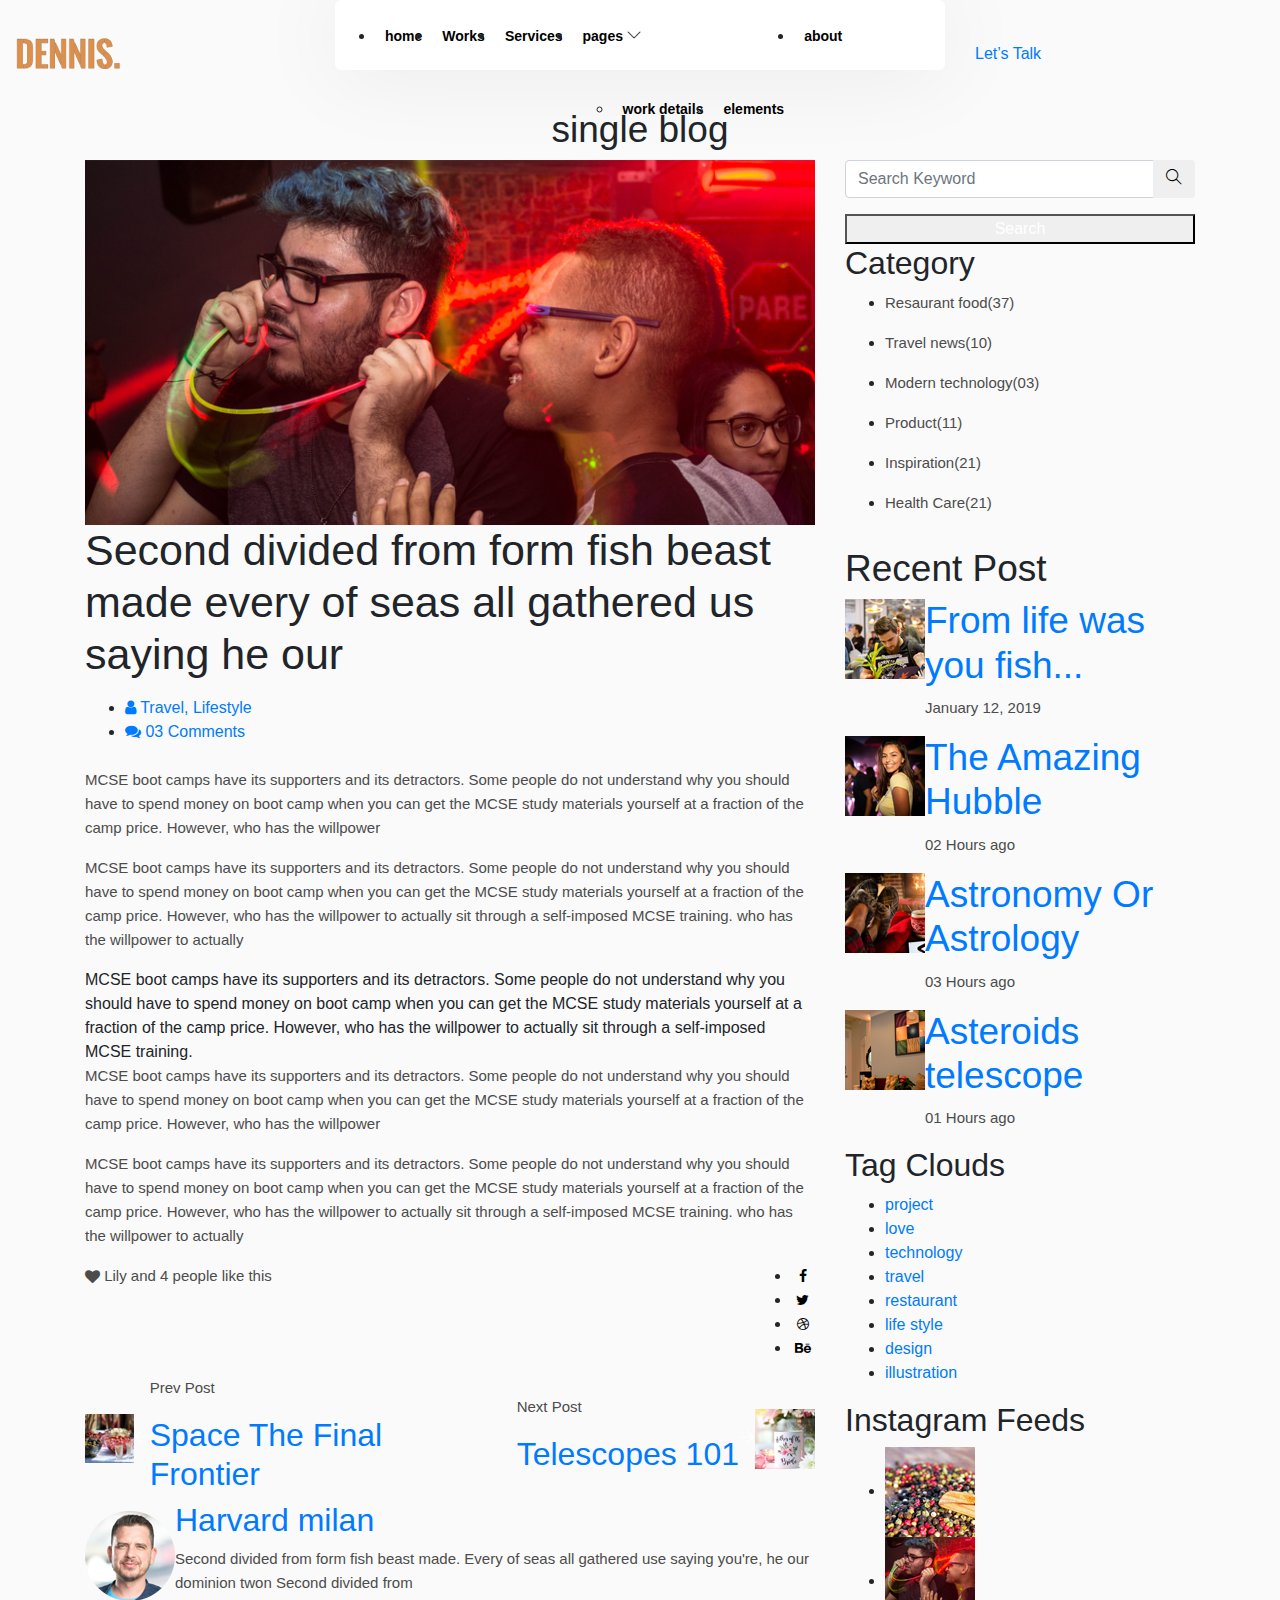
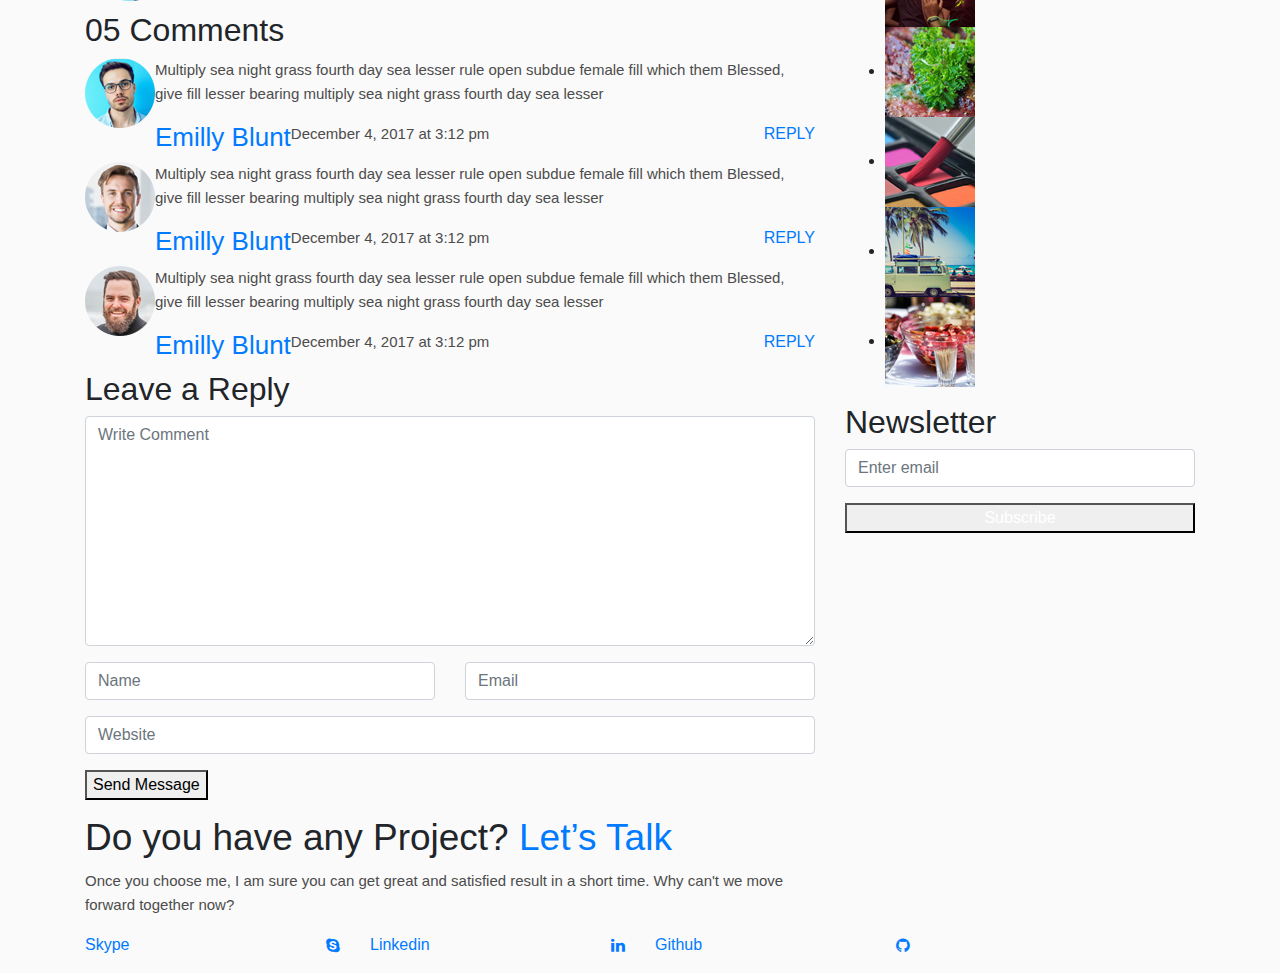
<file: single-blog.html>
<!doctype html>
<html class="no-js" lang="zxx">

<head>
   <meta charset="utf-8">
   <meta http-equiv="x-ua-compatible" content="ie=edge">
   <title>Dennis</title>
   <meta name="description" content="">
   <meta name="viewport" content="width=device-width, initial-scale=1">

   <!-- <link rel="manifest" href="site.webmanifest"> -->
   <link rel="shortcut icon" type="image/x-icon" href="img/favicon.png">
   <!-- Place favicon.ico in the root directory -->

   <!-- CSS here -->
   <link rel="stylesheet" href="css/bootstrap.min.css">
   <link rel="stylesheet" href="css/owl.carousel.min.css">
   <link rel="stylesheet" href="css/magnific-popup.css">
   <link rel="stylesheet" href="css/font-awesome.min.css">
   <link rel="stylesheet" href="css/themify-icons.css">
   <link rel="stylesheet" href="css/nice-select.css">
   <link rel="stylesheet" href="css/flaticon.css">
   <link rel="stylesheet" href="css/gijgo.css">
   <link rel="stylesheet" href="css/animate.css">
   <link rel="stylesheet" href="css/slicknav.css">
   <link rel="stylesheet" href="css/style.css">
   <!-- <link rel="stylesheet" href="css/responsive.css"> -->
</head>

<body>
   <!--[if lte IE 9]>
            <p class="browserupgrade">You are using an <strong>outdated</strong> browser. Please <a href="https://browsehappy.com/">upgrade your browser</a> to improve your experience and security.</p>
        <![endif]-->
    <!-- header-start -->
    <header>
         <div class="header-area ">
             <div id="sticky-header" class="main-header-area">
                 <div class="container-fluid ">
                     <div class="header_bottom_border">
                         <div class="row align-items-center">
                             <div class="col-xl-3 col-lg-2">
                                 <div class="logo">
                                     <a href="index.html">
                                         <img src="img/logo.png" alt="">
                                     </a>
                                 </div>
                             </div>
                             <div class="col-xl-6 col-lg-7">
                                 <div class="main-menu  d-none d-lg-block">
                                     <nav>
                                         <ul id="navigation">
                                             <li><a href="index.html">home</a></li>
                                             <li><a href="works.html">Works</a></li>
                                             <li><a href="services.html">Services</a></li>
                                             <li><a href="#">pages <i class="ti-angle-down"></i></a>
                                                 <ul class="submenu">
                                                      <li><a href="works_details.html">work details</a></li>
                                                      <li><a href="elements.html">elements</a></li>
                                                 </ul>
                                             </li>
                                             <li><a href="about.html">about</a></li>
                                             <li><a href="#">blog <i class="ti-angle-down"></i></a>
                                                 <ul class="submenu">
                                                     <li><a href="blog.html">blog</a></li>
                                                     <li><a href="single-blog.html">single-blog</a></li>
                                                 </ul>
                                             </li>
                                             <li><a href="contact.html">Contact</a></li>
                                         </ul>
                                     </nav>
                                 </div>
                             </div>
                             <div class="col-xl-3 col-lg-3 d-none d-lg-block">
                                 <div class="Appointment">
                                     <div class="book_btn d-none d-lg-block">
                                         <a href="#">Let’s Talk</a>
                                     </div>
                                 </div>
                             </div>
                             <div class="col-12">
                                 <div class="mobile_menu d-block d-lg-none"></div>
                             </div>
                         </div>
                     </div>
 
                 </div>
             </div>
         </div>
     </header>
     <!-- header-end -->
 
          <!-- bradcam_area  -->
          <div class="bradcam_area bradcam_bg_1">
                 <div class="container">
                     <div class="row">
                         <div class="col-xl-12">
                             <div class="bradcam_text text-center">
                                 <h3>single blog</h3>
                             </div>
                         </div>
                     </div>
                 </div>
             </div>
             <!--/ bradcam_area  -->

   <!--================Blog Area =================-->
   <section class="blog_area single-post-area section-padding">
      <div class="container">
         <div class="row">
            <div class="col-lg-8 posts-list">
               <div class="single-post">
                  <div class="feature-img">
                     <img class="img-fluid" src="img/blog/single_blog_1.png" alt="">
                  </div>
                  <div class="blog_details">
                     <h2>Second divided from form fish beast made every of seas
                        all gathered us saying he our
                     </h2>
                     <ul class="blog-info-link mt-3 mb-4">
                        <li><a href="#"><i class="fa fa-user"></i> Travel, Lifestyle</a></li>
                        <li><a href="#"><i class="fa fa-comments"></i> 03 Comments</a></li>
                     </ul>
                     <p class="excert">
                        MCSE boot camps have its supporters and its detractors. Some people do not understand why you
                        should have to spend money on boot camp when you can get the MCSE study materials yourself at a
                        fraction of the camp price. However, who has the willpower
                     </p>
                     <p>
                        MCSE boot camps have its supporters and its detractors. Some people do not understand why you
                        should have to spend money on boot camp when you can get the MCSE study materials yourself at a
                        fraction of the camp price. However, who has the willpower to actually sit through a
                        self-imposed MCSE training. who has the willpower to actually
                     </p>
                     <div class="quote-wrapper">
                        <div class="quotes">
                           MCSE boot camps have its supporters and its detractors. Some people do not understand why you
                           should have to spend money on boot camp when you can get the MCSE study materials yourself at
                           a fraction of the camp price. However, who has the willpower to actually sit through a
                           self-imposed MCSE training.
                        </div>
                     </div>
                     <p>
                        MCSE boot camps have its supporters and its detractors. Some people do not understand why you
                        should have to spend money on boot camp when you can get the MCSE study materials yourself at a
                        fraction of the camp price. However, who has the willpower
                     </p>
                     <p>
                        MCSE boot camps have its supporters and its detractors. Some people do not understand why you
                        should have to spend money on boot camp when you can get the MCSE study materials yourself at a
                        fraction of the camp price. However, who has the willpower to actually sit through a
                        self-imposed MCSE training. who has the willpower to actually
                     </p>
                  </div>
               </div>
               <div class="navigation-top">
                  <div class="d-sm-flex justify-content-between text-center">
                     <p class="like-info"><span class="align-middle"><i class="fa fa-heart"></i></span> Lily and 4
                        people like this</p>
                     <div class="col-sm-4 text-center my-2 my-sm-0">
                        <!-- <p class="comment-count"><span class="align-middle"><i class="fa fa-comment"></i></span> 06 Comments</p> -->
                     </div>
                     <ul class="social-icons">
                        <li><a href="#"><i class="fa fa-facebook-f"></i></a></li>
                        <li><a href="#"><i class="fa fa-twitter"></i></a></li>
                        <li><a href="#"><i class="fa fa-dribbble"></i></a></li>
                        <li><a href="#"><i class="fa fa-behance"></i></a></li>
                     </ul>
                  </div>
                  <div class="navigation-area">
                     <div class="row">
                        <div
                           class="col-lg-6 col-md-6 col-12 nav-left flex-row d-flex justify-content-start align-items-center">
                           <div class="thumb">
                              <a href="#">
                                 <img class="img-fluid" src="img/post/preview.png" alt="">
                              </a>
                           </div>
                           <div class="arrow">
                              <a href="#">
                                 <span class="lnr text-white ti-arrow-left"></span>
                              </a>
                           </div>
                           <div class="detials">
                              <p>Prev Post</p>
                              <a href="#">
                                 <h4>Space The Final Frontier</h4>
                              </a>
                           </div>
                        </div>
                        <div
                           class="col-lg-6 col-md-6 col-12 nav-right flex-row d-flex justify-content-end align-items-center">
                           <div class="detials">
                              <p>Next Post</p>
                              <a href="#">
                                 <h4>Telescopes 101</h4>
                              </a>
                           </div>
                           <div class="arrow">
                              <a href="#">
                                 <span class="lnr text-white ti-arrow-right"></span>
                              </a>
                           </div>
                           <div class="thumb">
                              <a href="#">
                                 <img class="img-fluid" src="img/post/next.png" alt="">
                              </a>
                           </div>
                        </div>
                     </div>
                  </div>
               </div>
               <div class="blog-author">
                  <div class="media align-items-center">
                     <img src="img/blog/author.png" alt="">
                     <div class="media-body">
                        <a href="#">
                           <h4>Harvard milan</h4>
                        </a>
                        <p>Second divided from form fish beast made. Every of seas all gathered use saying you're, he
                           our dominion twon Second divided from</p>
                     </div>
                  </div>
               </div>
               <div class="comments-area">
                  <h4>05 Comments</h4>
                  <div class="comment-list">
                     <div class="single-comment justify-content-between d-flex">
                        <div class="user justify-content-between d-flex">
                           <div class="thumb">
                              <img src="img/comment/comment_1.png" alt="">
                           </div>
                           <div class="desc">
                              <p class="comment">
                                 Multiply sea night grass fourth day sea lesser rule open subdue female fill which them
                                 Blessed, give fill lesser bearing multiply sea night grass fourth day sea lesser
                              </p>
                              <div class="d-flex justify-content-between">
                                 <div class="d-flex align-items-center">
                                    <h5>
                                       <a href="#">Emilly Blunt</a>
                                    </h5>
                                    <p class="date">December 4, 2017 at 3:12 pm </p>
                                 </div>
                                 <div class="reply-btn">
                                    <a href="#" class="btn-reply text-uppercase">reply</a>
                                 </div>
                              </div>
                           </div>
                        </div>
                     </div>
                  </div>
                  <div class="comment-list">
                     <div class="single-comment justify-content-between d-flex">
                        <div class="user justify-content-between d-flex">
                           <div class="thumb">
                              <img src="img/comment/comment_2.png" alt="">
                           </div>
                           <div class="desc">
                              <p class="comment">
                                 Multiply sea night grass fourth day sea lesser rule open subdue female fill which them
                                 Blessed, give fill lesser bearing multiply sea night grass fourth day sea lesser
                              </p>
                              <div class="d-flex justify-content-between">
                                 <div class="d-flex align-items-center">
                                    <h5>
                                       <a href="#">Emilly Blunt</a>
                                    </h5>
                                    <p class="date">December 4, 2017 at 3:12 pm </p>
                                 </div>
                                 <div class="reply-btn">
                                    <a href="#" class="btn-reply text-uppercase">reply</a>
                                 </div>
                              </div>
                           </div>
                        </div>
                     </div>
                  </div>
                  <div class="comment-list">
                     <div class="single-comment justify-content-between d-flex">
                        <div class="user justify-content-between d-flex">
                           <div class="thumb">
                              <img src="img/comment/comment_3.png" alt="">
                           </div>
                           <div class="desc">
                              <p class="comment">
                                 Multiply sea night grass fourth day sea lesser rule open subdue female fill which them
                                 Blessed, give fill lesser bearing multiply sea night grass fourth day sea lesser
                              </p>
                              <div class="d-flex justify-content-between">
                                 <div class="d-flex align-items-center">
                                    <h5>
                                       <a href="#">Emilly Blunt</a>
                                    </h5>
                                    <p class="date">December 4, 2017 at 3:12 pm </p>
                                 </div>
                                 <div class="reply-btn">
                                    <a href="#" class="btn-reply text-uppercase">reply</a>
                                 </div>
                              </div>
                           </div>
                        </div>
                     </div>
                  </div>
               </div>
               <div class="comment-form">
                  <h4>Leave a Reply</h4>
                  <form class="form-contact comment_form" action="#" id="commentForm">
                     <div class="row">
                        <div class="col-12">
                           <div class="form-group">
                              <textarea class="form-control w-100" name="comment" id="comment" cols="30" rows="9"
                                 placeholder="Write Comment"></textarea>
                           </div>
                        </div>
                        <div class="col-sm-6">
                           <div class="form-group">
                              <input class="form-control" name="name" id="name" type="text" placeholder="Name">
                           </div>
                        </div>
                        <div class="col-sm-6">
                           <div class="form-group">
                              <input class="form-control" name="email" id="email" type="email" placeholder="Email">
                           </div>
                        </div>
                        <div class="col-12">
                           <div class="form-group">
                              <input class="form-control" name="website" id="website" type="text" placeholder="Website">
                           </div>
                        </div>
                     </div>
                     <div class="form-group">
                        <button type="submit" class="button button-contactForm btn_1 boxed-btn">Send Message</button>
                     </div>
                  </form>
               </div>
            </div>
            <div class="col-lg-4">
               <div class="blog_right_sidebar">
                  <aside class="single_sidebar_widget search_widget">
                     <form action="#">
                        <div class="form-group">
                           <div class="input-group mb-3">
                              <input type="text" class="form-control" placeholder='Search Keyword'
                                 onfocus="this.placeholder = ''" onblur="this.placeholder = 'Search Keyword'">
                              <div class="input-group-append">
                                 <button class="btn" type="button"><i class="ti-search"></i></button>
                              </div>
                           </div>
                        </div>
                        <button class="button rounded-0 primary-bg text-white w-100 btn_1 boxed-btn"
                           type="submit">Search</button>
                     </form>
                  </aside>
                  <aside class="single_sidebar_widget post_category_widget">
                     <h4 class="widget_title">Category</h4>
                     <ul class="list cat-list">
                        <li>
                           <a href="#" class="d-flex">
                              <p>Resaurant food</p>
                              <p>(37)</p>
                           </a>
                        </li>
                        <li>
                           <a href="#" class="d-flex">
                              <p>Travel news</p>
                              <p>(10)</p>
                           </a>
                        </li>
                        <li>
                           <a href="#" class="d-flex">
                              <p>Modern technology</p>
                              <p>(03)</p>
                           </a>
                        </li>
                        <li>
                           <a href="#" class="d-flex">
                              <p>Product</p>
                              <p>(11)</p>
                           </a>
                        </li>
                        <li>
                           <a href="#" class="d-flex">
                              <p>Inspiration</p>
                              <p>(21)</p>
                           </a>
                        </li>
                        <li>
                           <a href="#" class="d-flex">
                              <p>Health Care</p>
                              <p>(21)</p>
                           </a>
                        </li>
                     </ul>
                  </aside>
                  <aside class="single_sidebar_widget popular_post_widget">
                     <h3 class="widget_title">Recent Post</h3>
                     <div class="media post_item">
                        <img src="img/post/post_1.png" alt="post">
                        <div class="media-body">
                           <a href="single-blog.html">
                              <h3>From life was you fish...</h3>
                           </a>
                           <p>January 12, 2019</p>
                        </div>
                     </div>
                     <div class="media post_item">
                        <img src="img/post/post_2.png" alt="post">
                        <div class="media-body">
                           <a href="single-blog.html">
                              <h3>The Amazing Hubble</h3>
                           </a>
                           <p>02 Hours ago</p>
                        </div>
                     </div>
                     <div class="media post_item">
                        <img src="img/post/post_3.png" alt="post">
                        <div class="media-body">
                           <a href="single-blog.html">
                              <h3>Astronomy Or Astrology</h3>
                           </a>
                           <p>03 Hours ago</p>
                        </div>
                     </div>
                     <div class="media post_item">
                        <img src="img/post/post_4.png" alt="post">
                        <div class="media-body">
                           <a href="single-blog.html">
                              <h3>Asteroids telescope</h3>
                           </a>
                           <p>01 Hours ago</p>
                        </div>
                     </div>
                  </aside>
                  <aside class="single_sidebar_widget tag_cloud_widget">
                     <h4 class="widget_title">Tag Clouds</h4>
                     <ul class="list">
                        <li>
                           <a href="#">project</a>
                        </li>
                        <li>
                           <a href="#">love</a>
                        </li>
                        <li>
                           <a href="#">technology</a>
                        </li>
                        <li>
                           <a href="#">travel</a>
                        </li>
                        <li>
                           <a href="#">restaurant</a>
                        </li>
                        <li>
                           <a href="#">life style</a>
                        </li>
                        <li>
                           <a href="#">design</a>
                        </li>
                        <li>
                           <a href="#">illustration</a>
                        </li>
                     </ul>
                  </aside>
                  <aside class="single_sidebar_widget instagram_feeds">
                     <h4 class="widget_title">Instagram Feeds</h4>
                     <ul class="instagram_row flex-wrap">
                        <li>
                           <a href="#">
                              <img class="img-fluid" src="img/post/post_5.png" alt="">
                           </a>
                        </li>
                        <li>
                           <a href="#">
                              <img class="img-fluid" src="img/post/post_6.png" alt="">
                           </a>
                        </li>
                        <li>
                           <a href="#">
                              <img class="img-fluid" src="img/post/post_7.png" alt="">
                           </a>
                        </li>
                        <li>
                           <a href="#">
                              <img class="img-fluid" src="img/post/post_8.png" alt="">
                           </a>
                        </li>
                        <li>
                           <a href="#">
                              <img class="img-fluid" src="img/post/post_9.png" alt="">
                           </a>
                        </li>
                        <li>
                           <a href="#">
                              <img class="img-fluid" src="img/post/post_10.png" alt="">
                           </a>
                        </li>
                     </ul>
                  </aside>
                  <aside class="single_sidebar_widget newsletter_widget">
                     <h4 class="widget_title">Newsletter</h4>
                     <form action="#">
                        <div class="form-group">
                           <input type="email" class="form-control" onfocus="this.placeholder = ''"
                              onblur="this.placeholder = 'Enter email'" placeholder='Enter email' required>
                        </div>
                        <button class="button rounded-0 primary-bg text-white w-100 btn_1 boxed-btn"
                           type="submit">Subscribe</button>
                     </form>
                  </aside>
               </div>
            </div>
         </div>
      </div>
   </section>
   <!--================ Blog Area end =================-->

    <!-- footer start -->
    <footer class="footer">
      <div class="footer_top">
          <div class="container">
              <div class="row">
                  <div class="col-lg-8">
                      <div class="lets_talk">
                          <h3>Do you have any Project? <a href="#">Let’s Talk</a> </h3>
                          <p>Once you choose me, I am sure you can get great and satisfied result in a short time. Why
                              can't we move forward together now?</p>
                      </div>
                  </div>
              </div>
              <div class="row">
                  <div class="col-md-3">
                      <div class="single_links">
                          <a href="skype:live:ubisemin?chat"
                              class="d-flex justify-content-between align-items-center"><span>Skype</span> <i
                                  class="fa fa-skype"></i> </a>
                      </div>
                  </div>
                  <div class="col-md-3">
                      <div class="single_links">
                          <a href="https://www.linkedin.com/in/dennis-cho/" target="blank"
                              class="d-flex justify-content-between align-items-center"><span>Linkedin</span> <i
                                  class="fa fa-linkedin"></i> </a>
                      </div>
                  </div>
                  <div class="col-md-3">
                      <div class="single_links">
                          <a href="https://github.com/crazy-coding" target="blank"
                              class="d-flex justify-content-between align-items-center"><span>Github</span> <i
                                  class="fa fa-github"></i> </a>
                      </div>
                  </div>
              </div>
          </div>
      </div>
      <div class="copy-right_text">
          <div class="container">
              <div class="footer_border"></div>
              <div class="row">
                  <div class="col-xl-12">
                      <p class="copy_right text-center">
                          <!-- Link back to Colorlib can't be removed. Template is licensed under CC BY 3.0. -->
                          <!-- Copyright &copy;<script>document.write(new Date().getFullYear());</script> All rights reserved | This template is made with <i class="fa fa-heart-o" aria-hidden="true"></i> by <a href="https://colorlib.com" target="_blank">Colorlib</a> -->
                          <!-- Link back to Colorlib can't be removed. Template is licensed under CC BY 3.0. -->
                      </p>
                  </div>
              </div>
          </div>
      </div>
  </footer>
     <!--/ footer end  -->


   <!-- JS here -->
   <script src="js/vendor/modernizr-3.5.0.min.js"></script>
   <script src="js/vendor/jquery-1.12.4.min.js"></script>
   <script src="js/popper.min.js"></script>
   <script src="js/bootstrap.min.js"></script>
   <script src="js/owl.carousel.min.js"></script>
   <script src="js/isotope.pkgd.min.js"></script>
   <script src="js/ajax-form.js"></script>
   <script src="js/waypoints.min.js"></script>
   <script src="js/jquery.counterup.min.js"></script>
   <script src="js/imagesloaded.pkgd.min.js"></script>
   <script src="js/scrollIt.js"></script>
   <script src="js/jquery.scrollUp.min.js"></script>
   <script src="js/wow.min.js"></script>
   <script src="js/nice-select.min.js"></script>
   <script src="js/jquery.slicknav.min.js"></script>
   <script src="js/jquery.magnific-popup.min.js"></script>
   <script src="js/plugins.js"></script>
   <script src="js/gijgo.min.js"></script>

   <!--contact js-->
   <script src="js/contact.js"></script>
   <script src="js/jquery.ajaxchimp.min.js"></script>
   <script src="js/jquery.form.js"></script>
   <script src="js/jquery.validate.min.js"></script>
   <script src="js/mail-script.js"></script>

   <script src="js/main.js"></script>

</body>

</html>
</file>
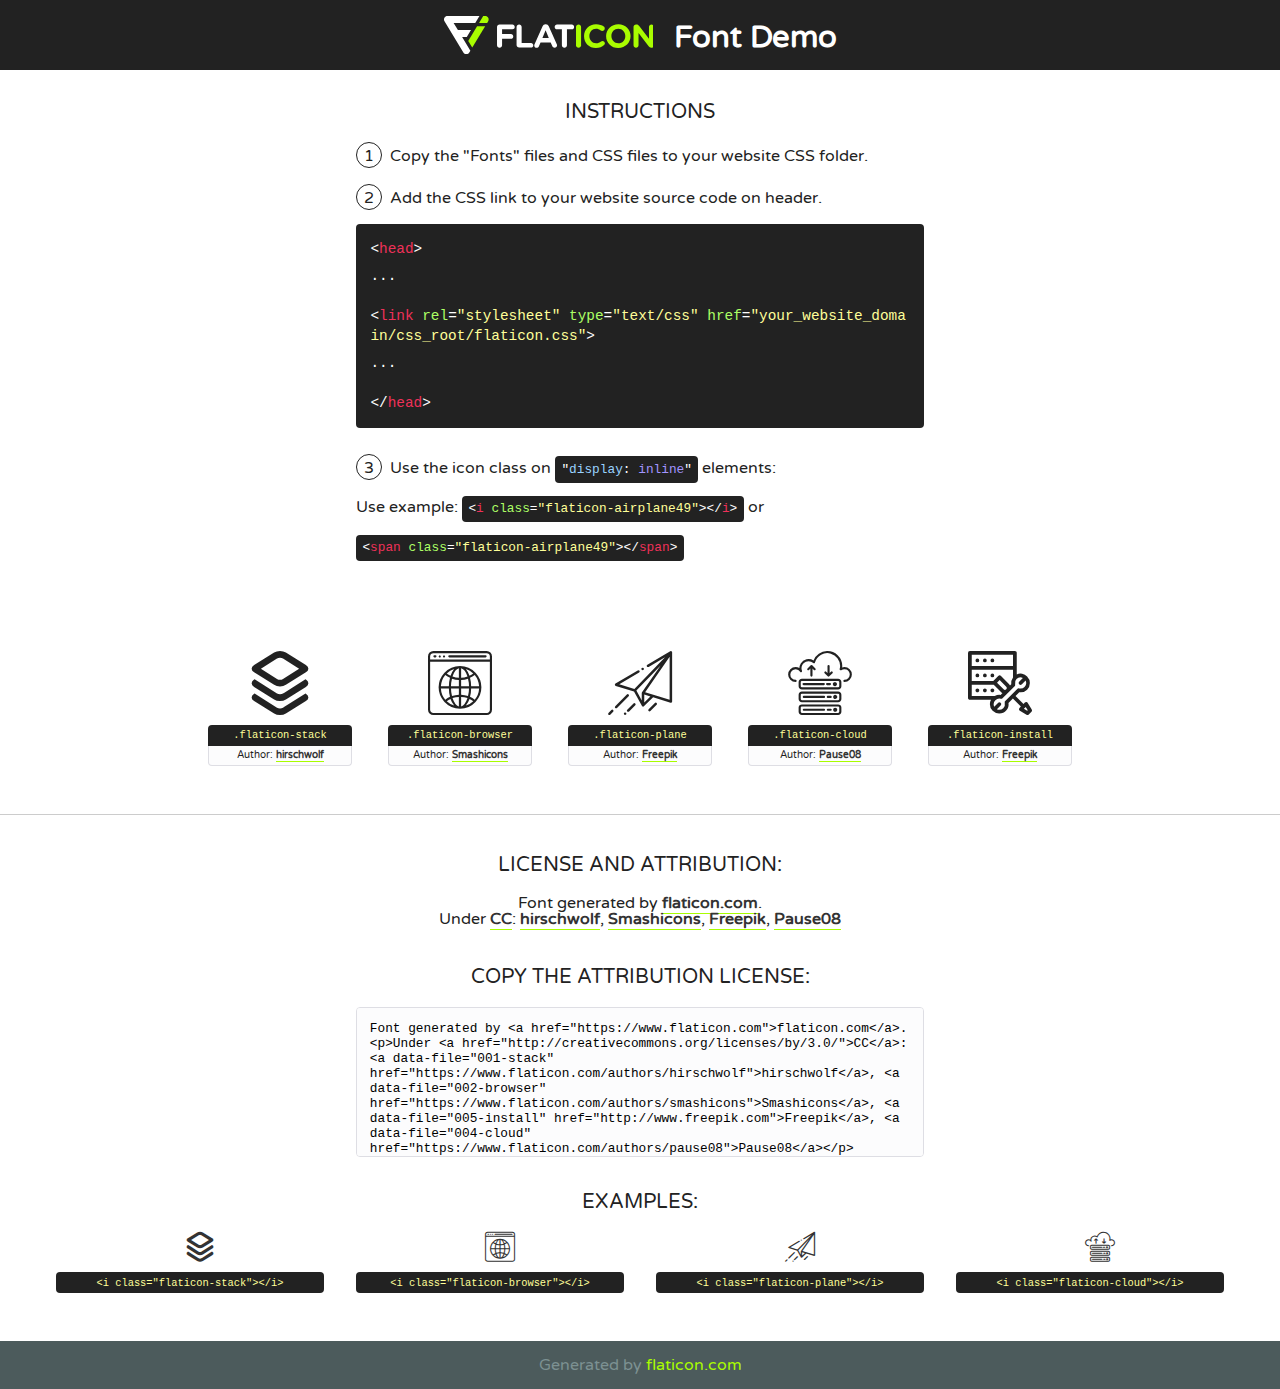
<file: icon-fonts/web-design/flaticon.html>
<!DOCTYPE html>
<!--
  Flaticon icon font: Flaticon
  Creation date: 03/02/2020 12:29
-->
<html>
<!DOCTYPE html>
<html>

<head>
    <title>Flaticon WebFont</title>
    <link href="http://fonts.googleapis.com/css?family=Varela+Round" rel="stylesheet" type="text/css" />
    <link rel="stylesheet" type="text/css" href="flaticon.css">
    <meta charset="UTF-8">
    <style>
    html, body, div, span, applet, object, iframe,
    h1, h2, h3, h4, h5, h6, p, blockquote, pre,
    a, abbr, acronym, address, big, cite, code,
    del, dfn, em, img, ins, kbd, q, s, samp,
    small, strike, strong, sub, sup, tt, var,
    b, u, i, center,
    dl, dt, dd, ol, ul, li,
    fieldset, form, label, legend,
    table, caption, tbody, tfoot, thead, tr, th, td,
    article, aside, canvas, details, embed, 
    figure, figcaption, footer, header, hgroup, 
    menu, nav, output, ruby, section, summary,
    time, mark, audio, video {
        margin: 0;
        padding: 0;
        border: 0;
        font-size: 100%;
        font: inherit;
        vertical-align: baseline;
    }
    /* HTML5 display-role reset for older browsers */
    article, aside, details, figcaption, figure, 
    footer, header, hgroup, menu, nav, section {
        display: block;
    }
    body {
        line-height: 1;
    }
    ol, ul {
        list-style: none;
    }
    blockquote, q {
        quotes: none;
    }
    blockquote:before, blockquote:after,
    q:before, q:after {
        content: '';
        content: none;
    }
    table {
        border-collapse: collapse;
        border-spacing: 0;
    }
    body {
        font-family: 'Varela Round', Helvetica, Arial, sans-serif;
        font-size: 16px;
        color: #222;
    }
    a {
        color: #333;
        border-bottom: 1px solid #a9fd00;
        font-weight: bold;
        text-decoration: none;
    }
    * {
        -moz-box-sizing: border-box;
        -webkit-box-sizing: border-box;
        box-sizing: border-box;
        margin: 0;
        padding: 0;
    }
    [class^="flaticon-"]:before, [class*=" flaticon-"]:before, [class^="flaticon-"]:after, [class*=" flaticon-"]:after {
        font-family: Flaticon;
        font-size: 30px;
        font-style: normal;
        margin-left: 20px;
        color: #333;
    }
    .wrapper {
        max-width: 600px;
        margin: auto;
        padding: 0 1em;
    }
    .title {
        font-size: 1.25em;
        text-align: center;
        margin-bottom: 1em;
        text-transform: uppercase;
    }
    header {
        text-align: center;
        background-color: #222;
        color: #fff;
        padding: 1em;
    }
    header .logo {
        width: 210px;
        height: 38px;
        display: inline-block;
        vertical-align: middle;
        margin-right: 1em;
        border: none;
    }
    header strong {
        font-size: 1.95em;
        font-weight: bold;
        vertical-align: middle;
        margin-top: 5px;
        display: inline-block;
    }
    .demo {
        margin: 2em auto;
        line-height: 1.25em;
    }
    .demo ul li {
        margin-bottom: 1em;
    }
    .demo ul li .num {
        color: #222;
        border-radius: 20px;
        display: inline-block;
        width: 26px;
        padding: 3px;
        height: 26px;
        text-align: center;
        margin-right: 0.5em;
        border: 1px solid #222;
    }
    .demo ul li code {
        background-color: #222;
        border-radius: 4px;
        padding: 0.25em 0.5em;
        display: inline-block;
        color: #fff;
        font-family: Consolas,Monaco,Lucida Console,Liberation Mono,DejaVu Sans Mono,Bitstream Vera Sans Mono,Courier New, monospace;
        font-weight: lighter;
        margin-top: 1em;
        font-size: 0.8em;
        word-break: break-all;
    }
    .demo ul li code.big {
        padding: 1em;
        font-size: 0.9em;
    }
    .demo ul li code .red {
        color: #EF3159;
    }
    .demo ul li code .green {
        color: #ACFF65;
    }
    .demo ul li code .yellow {
        color: #FFFF99;
    }
    .demo ul li code .blue {
        color: #99D3FF;
    }
    .demo ul li code .purple {
        color: #A295FF;
    }
    .demo ul li code .dots {
        margin-top: 0.5em;
        display: block;
    }
    #glyphs {
        border-bottom: 1px solid #ccc;
        padding: 2em 0;
        text-align: center;
    }
    .glyph {
        display: inline-block;
        width: 9em;
        margin: 1em;
        text-align: center;
        vertical-align: top;
        background: #FFF;
    }
    .glyph .glyph-icon {
        padding: 10px;
        display: block;
        font-family:"Flaticon";
        font-size: 64px;
        line-height: 1;
    }
    .glyph .glyph-icon:before {
        font-size: 64px;
        color: #222;
        margin-left: 0;
    }
    .class-name {
        font-size: 0.65em;
        background-color: #222;
        color: #fff;
        border-radius: 4px 4px 0 0;
        padding: 0.5em;
        color: #FFFF99;
        font-family: Consolas,Monaco,Lucida Console,Liberation Mono,DejaVu Sans Mono,Bitstream Vera Sans Mono,Courier New, monospace;
    }
    .author-name {
        font-size: 0.6em;
        background-color: #fcfcfd;
        border: 1px solid #DEDEE4;
        border-top: 0;
        border-radius: 0 0 4px 4px;
        padding: 0.5em;
    }
    .class-name:last-child {
        font-size: 10px;
        color:#888;
    }
    .class-name:last-child a {
        font-size: 10px;
        color:#555;
    }
    .class-name:last-child a:hover {
        color:#a9fd00;
    }
    .glyph > input {
        display: block;
        width: 100px;
        margin: 5px auto;
        text-align: center;
        font-size: 12px;
        cursor: text;
    }
    .glyph > input.icon-input {
        font-family:"Flaticon";
        font-size: 16px;
        margin-bottom: 10px;
    }
    .attribution .title {
        margin-top: 2em;
    }
    .attribution textarea {
        background-color: #fcfcfd;
        padding: 1em;
        border: none;
        box-shadow: none;
        border: 1px solid #DEDEE4;
        border-radius: 4px;
        resize: none;
        width: 100%;
        height: 150px;
        font-size: 0.8em;
        font-family: Consolas,Monaco,Lucida Console,Liberation Mono,DejaVu Sans Mono,Bitstream Vera Sans Mono,Courier New, monospace;
        -webkit-appearance: none;
    }
    .iconsuse {
        margin: 2em auto;
        text-align: center;
        max-width: 1200px;
    }
    .iconsuse:after {
        content: '';
        display: table;
        clear: both;
    }
    .iconsuse .image {
        float: left;
        width: 25%;
        padding: 0 1em;
    }
    .iconsuse .image p {
        margin-bottom: 1em;
    }
    .iconsuse .image span {
        display: block;
        font-size: 0.65em;
        background-color: #222;
        color: #fff;
        border-radius: 4px;
        padding: 0.5em;
        color: #FFFF99;
        margin-top: 1em;
        font-family: Consolas,Monaco,Lucida Console,Liberation Mono,DejaVu Sans Mono,Bitstream Vera Sans Mono,Courier New, monospace;
    }
    #footer {
        text-align: center;
        background-color: #4C5B5C;
        color: #7c9192;
        padding: 1em;
    }
    #footer a {
        border: none;
        color: #a9fd00;
        font-weight: normal;
    }
    @media (max-width: 960px) {
        .iconsuse .image {
            width: 50%;
        }
    }
    @media (max-width: 560px) {
        .iconsuse .image {
            width: 100%;
        }
    }
    </style>
</head>

<body class="characters-off">

    <header>
        <a href="https://www.flaticon.com" target="_blank" class="logo">
            <svg version="1.1" xmlns="http://www.w3.org/2000/svg" xmlns:xlink="http://www.w3.org/1999/xlink" xmlns:a="http://ns.adobe.com/AdobeSVGViewerExtensions/3.0/" viewBox="0 0 560.875 102.036" enable-background="new 0 0 560.875 102.036" xml:space="preserve">
                <defs>
                </defs>
                <g>
                    <g class="letters">
                        <path fill="#ffffff" d="M141.596,29.675c0-3.777,2.985-6.767,6.764-6.767h34.438c3.426,0,6.15,2.728,6.15,6.15
                        c0,3.43-2.724,6.149-6.15,6.149h-27.674v13.091h23.719c3.429,0,6.151,2.724,6.151,6.15c0,3.43-2.723,6.149-6.151,6.149h-23.719
                        v17.574c0,3.773-2.986,6.761-6.764,6.761c-3.779,0-6.764-2.989-6.764-6.761V29.675z"></path>
                        <path fill="#ffffff" d="M193.844,29.149c0-3.781,2.985-6.767,6.764-6.767c3.776,0,6.763,2.985,6.763,6.767v42.957h25.039
                        c3.426,0,6.149,2.726,6.149,6.153c0,3.425-2.723,6.15-6.149,6.15h-31.802c-3.779,0-6.764-2.986-6.764-6.768V29.149z"></path>
                        <path fill="#ffffff" d="M241.891,75.71l21.438-48.407c1.492-3.341,4.215-5.357,7.906-5.357h0.792
                        c3.686,0,6.323,2.017,7.815,5.357l21.439,48.407c0.436,0.967,0.701,1.845,0.701,2.723c0,3.602-2.809,6.501-6.414,6.501
                        c-3.161,0-5.269-1.845-6.499-4.655l-4.132-9.661h-27.059l-4.301,10.102c-1.144,2.631-3.426,4.214-6.237,4.214
                        c-3.517,0-6.24-2.81-6.24-6.325C241.1,77.64,241.451,76.677,241.891,75.71z M279.932,58.666l-8.521-20.297l-8.526,20.297H279.932
                        z"></path>
                        <path fill="#ffffff" d="M314.864,35.387H301.86c-3.429,0-6.239-2.813-6.239-6.238c0-3.429,2.811-6.24,6.239-6.24h39.533
                        c3.426,0,6.237,2.811,6.237,6.24c0,3.425-2.811,6.238-6.237,6.238h-13.001v42.785c0,3.773-2.99,6.761-6.764,6.761
                        c-3.779,0-6.764-2.989-6.764-6.761V35.387z"></path>
                        <path fill="#A9FD00" d="M352.615,29.149c0-3.781,2.985-6.767,6.767-6.767c3.774,0,6.761,2.985,6.761,6.767v49.024
                        c0,3.773-2.987,6.761-6.761,6.761c-3.781,0-6.767-2.989-6.767-6.761V29.149z"></path>
                        <path fill="#A9FD00" d="M374.132,53.836v-0.179c0-17.481,13.178-31.801,32.065-31.801c9.22,0,15.459,2.458,20.557,6.238
                        c1.402,1.054,2.637,2.985,2.637,5.357c0,3.692-2.985,6.59-6.681,6.59c-1.845,0-3.071-0.702-4.044-1.319
                        c-3.776-2.813-7.729-4.393-12.562-4.393c-10.364,0-17.831,8.611-17.831,19.154v0.173c0,10.542,7.291,19.329,17.831,19.329
                        c5.715,0,9.492-1.756,13.359-4.834c1.049-0.874,2.458-1.491,4.039-1.491c3.429,0,6.325,2.813,6.325,6.236
                        c0,2.106-1.056,3.78-2.282,4.834c-5.539,4.834-12.036,7.733-21.878,7.733C387.572,85.464,374.132,71.493,374.132,53.836z"></path>
                        <path fill="#A9FD00" d="M433.009,53.836v-0.179c0-17.481,13.79-31.801,32.766-31.801c18.981,0,32.592,14.143,32.592,31.628v0.173
                        c0,17.483-13.785,31.807-32.769,31.807C446.625,85.464,433.009,71.32,433.009,53.836z M484.224,53.836v-0.179
                        c0-10.539-7.725-19.326-18.626-19.326c-10.893,0-18.449,8.611-18.449,19.154v0.173c0,10.542,7.73,19.329,18.626,19.329
                        C476.676,72.986,484.224,64.378,484.224,53.836z"></path>
                        <path fill="#A9FD00" d="M506.233,29.321c0-3.774,2.99-6.763,6.767-6.763h1.401c3.252,0,5.183,1.583,7.029,3.953l26.093,34.265
                        V29.059c0-3.692,2.99-6.677,6.681-6.677c3.683,0,6.671,2.985,6.671,6.677v48.934c0,3.78-2.987,6.765-6.764,6.765h-0.436
                        c-3.257,0-5.188-1.581-7.034-3.953l-27.056-35.492v32.944c0,3.687-2.985,6.676-6.678,6.676c-3.683,0-6.673-2.989-6.673-6.676
                        V29.321z"></path>
                    </g>
                    <g class="insignia">
                        <path fill="#ffffff" d="M48.372,56.137h12.517l11.156-18.537H37.186L25.688,18.539h57.825L94.668,0H9.271
                        C5.925,0,2.842,1.801,1.198,4.716c-1.644,2.907-1.593,6.482,0.134,9.343l50.38,83.501c1.678,2.781,4.689,4.476,7.938,4.476
                        c3.246,0,6.257-1.695,7.935-4.476l2.898-4.804L48.372,56.137z"></path>
                        <g class="i">
                            <path fill="#A9FD00" d="M93.575,18.539h0.031v0.004l21.652,0.004l2.705-4.488c1.727-2.861,1.778-6.436,0.133-9.343
                            C116.454,1.801,113.371,0,110.026,0h-5.294L93.575,18.539z"></path>
                            <polygon fill="#A9FD00" points="88.291,27.356 64.725,66.486 75.519,84.404 109.942,27.356"></polygon>
                        </g>
                    </g>
                </g>
            </svg>
        </a>
        <strong>Font Demo</strong>
    </header>


    <section class="demo wrapper">

        <p class="title">Instructions</p>

        <ul>
            <li>
                <span class="num">1</span>Copy the "Fonts" files and CSS files to your website CSS folder.
            </li>
            <li>
                <span class="num">2</span>Add the CSS link to your website source code on header.
                <code class="big">
                    &lt;<span class="red">head</span>&gt;
                    <br/><span class="dots">...</span>
                    <br/>&lt;<span class="red">link</span> <span class="green">rel</span>=<span class="yellow">"stylesheet"</span> <span class="green">type</span>=<span class="yellow">"text/css"</span> <span class="green">href</span>=<span class="yellow">"your_website_domain/css_root/flaticon.css"</span>&gt;
                    <br/><span class="dots">...</span>
                    <br/>&lt;/<span class="red">head</span>&gt;
                </code>
            </li>

            <li>
                <p>
                    <span class="num">3</span>Use the icon class on <code>"<span class="blue">display</span>:<span class="purple"> inline</span>"</code> elements:
                    <br />
                    Use example: <code>&lt;<span class="red">i</span> <span class="green">class</span>=<span class="yellow">&quot;flaticon-airplane49&quot;</span>&gt;&lt;/<span class="red">i</span>&gt;</code> or <code>&lt;<span class="red">span</span> <span class="green">class</span>=<span class="yellow">&quot;flaticon-airplane49&quot;</span>&gt;&lt;/<span class="red">span</span>&gt;</code>
            </li>
        </ul>

    </section>




   <section id="glyphs">          
    
      
        <div class="glyph"><div class="glyph-icon flaticon-stack"></div>
            <div class="class-name">.flaticon-stack</div>
            <div class="author-name">Author: <a data-file="001-stack" href="https://www.flaticon.com/authors/hirschwolf">hirschwolf</a> </div> 
        </div>        
        
        <div class="glyph"><div class="glyph-icon flaticon-browser"></div>
            <div class="class-name">.flaticon-browser</div>
            <div class="author-name">Author: <a data-file="002-browser" href="https://www.flaticon.com/authors/smashicons">Smashicons</a> </div> 
        </div>        
        
        <div class="glyph"><div class="glyph-icon flaticon-plane"></div>
            <div class="class-name">.flaticon-plane</div>
            <div class="author-name">Author: <a data-file="003-plane" href="http://www.freepik.com">Freepik</a> </div> 
        </div>        
        
        <div class="glyph"><div class="glyph-icon flaticon-cloud"></div>
            <div class="class-name">.flaticon-cloud</div>
            <div class="author-name">Author: <a data-file="004-cloud" href="https://www.flaticon.com/authors/pause08">Pause08</a> </div> 
        </div>        
        
        <div class="glyph"><div class="glyph-icon flaticon-install"></div>
            <div class="class-name">.flaticon-install</div>
            <div class="author-name">Author: <a data-file="005-install" href="http://www.freepik.com">Freepik</a> </div> 
        </div>        
        

    </section>



    <section class="attribution wrapper"   style="text-align:center;">

      <div class="title">License and attribution:</div><div class="attrDiv">Font generated by <a href="https://www.flaticon.com">flaticon.com</a>. <div><p>Under <a href="http://creativecommons.org/licenses/by/3.0/">CC</a>: <a data-file="001-stack" href="https://www.flaticon.com/authors/hirschwolf">hirschwolf</a>, <a data-file="002-browser" href="https://www.flaticon.com/authors/smashicons">Smashicons</a>, <a data-file="005-install" href="http://www.freepik.com">Freepik</a>, <a data-file="004-cloud" href="https://www.flaticon.com/authors/pause08">Pause08</a></p>  </div>
      </div>
      <div class="title">Copy the Attribution License:</div>

    <textarea onclick="this.focus();this.select();">Font generated by &lt;a href=&quot;https://www.flaticon.com&quot;&gt;flaticon.com&lt;/a&gt;. <p>Under <a href="http://creativecommons.org/licenses/by/3.0/">CC</a>: <a data-file="001-stack" href="https://www.flaticon.com/authors/hirschwolf">hirschwolf</a>, <a data-file="002-browser" href="https://www.flaticon.com/authors/smashicons">Smashicons</a>, <a data-file="005-install" href="http://www.freepik.com">Freepik</a>, <a data-file="004-cloud" href="https://www.flaticon.com/authors/pause08">Pause08</a></p>  
     </textarea>

    </section>

    <section class="iconsuse">

          <div class="title">Examples:</div>            
             
            <div class="image">
                <p>
                    <i class="glyph-icon flaticon-stack"></i> 
                    <span>&lt;i class=&quot;flaticon-stack&quot;&gt;&lt;/i&gt;</span>
                </p>
            </div>
            
            <div class="image">
                <p>
                    <i class="glyph-icon flaticon-browser"></i> 
                    <span>&lt;i class=&quot;flaticon-browser&quot;&gt;&lt;/i&gt;</span>
                </p>
            </div>
            
            <div class="image">
                <p>
                    <i class="glyph-icon flaticon-plane"></i> 
                    <span>&lt;i class=&quot;flaticon-plane&quot;&gt;&lt;/i&gt;</span>
                </p>
            </div>
            
            <div class="image">
                <p>
                    <i class="glyph-icon flaticon-cloud"></i> 
                    <span>&lt;i class=&quot;flaticon-cloud&quot;&gt;&lt;/i&gt;</span>
                </p>
            </div>
                       
        </div>
                            
    </section>

<div id="footer">
    <div>Generated by <a href="https://www.flaticon.com">flaticon.com</a>
    </div>
</div>



</body>
</html>
</file>
<file: css/themify-icons.css>
@font-face {
	font-family: 'themify';
	src:url('../fonts/themify.eot?-fvbane');
	src:url('../fonts/themify.eot?#iefix-fvbane') format('embedded-opentype'),
		url('../fonts/themify.woff?-fvbane') format('woff'),
		url('../fonts/themify.ttf?-fvbane') format('truetype'),
		url('../fonts/themify.svg?-fvbane#themify') format('svg');
	font-weight: normal;
	font-style: normal;
}

[class^="ti-"], [class*=" ti-"] {
	font-family: 'themify';
	/* speak: none; */
	font-style: normal;
	font-weight: normal;
	font-variant: normal;
	text-transform: none;
	line-height: 1;

	/* Better Font Rendering =========== */
	-webkit-font-smoothing: antialiased;
	-moz-osx-font-smoothing: grayscale;
}

.ti-wand:before {
	content: "\e600";
}
.ti-volume:before {
	content: "\e601";
}
.ti-user:before {
	content: "\e602";
}
.ti-unlock:before {
	content: "\e603";
}
.ti-unlink:before {
	content: "\e604";
}
.ti-trash:before {
	content: "\e605";
}
.ti-thought:before {
	content: "\e606";
}
.ti-target:before {
	content: "\e607";
}
.ti-tag:before {
	content: "\e608";
}
.ti-tablet:before {
	content: "\e609";
}
.ti-star:before {
	content: "\e60a";
}
.ti-spray:before {
	content: "\e60b";
}
.ti-signal:before {
	content: "\e60c";
}
.ti-shopping-cart:before {
	content: "\e60d";
}
.ti-shopping-cart-full:before {
	content: "\e60e";
}
.ti-settings:before {
	content: "\e60f";
}
.ti-search:before {
	content: "\e610";
}
.ti-zoom-in:before {
	content: "\e611";
}
.ti-zoom-out:before {
	content: "\e612";
}
.ti-cut:before {
	content: "\e613";
}
.ti-ruler:before {
	content: "\e614";
}
.ti-ruler-pencil:before {
	content: "\e615";
}
.ti-ruler-alt:before {
	content: "\e616";
}
.ti-bookmark:before {
	content: "\e617";
}
.ti-bookmark-alt:before {
	content: "\e618";
}
.ti-reload:before {
	content: "\e619";
}
.ti-plus:before {
	content: "\e61a";
}
.ti-pin:before {
	content: "\e61b";
}
.ti-pencil:before {
	content: "\e61c";
}
.ti-pencil-alt:before {
	content: "\e61d";
}
.ti-paint-roller:before {
	content: "\e61e";
}
.ti-paint-bucket:before {
	content: "\e61f";
}
.ti-na:before {
	content: "\e620";
}
.ti-mobile:before {
	content: "\e621";
}
.ti-minus:before {
	content: "\e622";
}
.ti-medall:before {
	content: "\e623";
}
.ti-medall-alt:before {
	content: "\e624";
}
.ti-marker:before {
	content: "\e625";
}
.ti-marker-alt:before {
	content: "\e626";
}
.ti-arrow-up:before {
	content: "\e627";
}
.ti-arrow-right:before {
	content: "\e628";
}
.ti-arrow-left:before {
	content: "\e629";
}
.ti-arrow-down:before {
	content: "\e62a";
}
.ti-lock:before {
	content: "\e62b";
}
.ti-location-arrow:before {
	content: "\e62c";
}
.ti-link:before {
	content: "\e62d";
}
.ti-layout:before {
	content: "\e62e";
}
.ti-layers:before {
	content: "\e62f";
}
.ti-layers-alt:before {
	content: "\e630";
}
.ti-key:before {
	content: "\e631";
}
.ti-import:before {
	content: "\e632";
}
.ti-image:before {
	content: "\e633";
}
.ti-heart:before {
	content: "\e634";
}
.ti-heart-broken:before {
	content: "\e635";
}
.ti-hand-stop:before {
	content: "\e636";
}
.ti-hand-open:before {
	content: "\e637";
}
.ti-hand-drag:before {
	content: "\e638";
}
.ti-folder:before {
	content: "\e639";
}
.ti-flag:before {
	content: "\e63a";
}
.ti-flag-alt:before {
	content: "\e63b";
}
.ti-flag-alt-2:before {
	content: "\e63c";
}
.ti-eye:before {
	content: "\e63d";
}
.ti-export:before {
	content: "\e63e";
}
.ti-exchange-vertical:before {
	content: "\e63f";
}
.ti-desktop:before {
	content: "\e640";
}
.ti-cup:before {
	content: "\e641";
}
.ti-crown:before {
	content: "\e642";
}
.ti-comments:before {
	content: "\e643";
}
.ti-comment:before {
	content: "\e644";
}
.ti-comment-alt:before {
	content: "\e645";
}
.ti-close:before {
	content: "\e646";
}
.ti-clip:before {
	content: "\e647";
}
.ti-angle-up:before {
	content: "\e648";
}
.ti-angle-right:before {
	content: "\e649";
}
.ti-angle-left:before {
	content: "\e64a";
}
.ti-angle-down:before {
	content: "\e64b";
}
.ti-check:before {
	content: "\e64c";
}
.ti-check-box:before {
	content: "\e64d";
}
.ti-camera:before {
	content: "\e64e";
}
.ti-announcement:before {
	content: "\e64f";
}
.ti-brush:before {
	content: "\e650";
}
.ti-briefcase:before {
	content: "\e651";
}
.ti-bolt:before {
	content: "\e652";
}
.ti-bolt-alt:before {
	content: "\e653";
}
.ti-blackboard:before {
	content: "\e654";
}
.ti-bag:before {
	content: "\e655";
}
.ti-move:before {
	content: "\e656";
}
.ti-arrows-vertical:before {
	content: "\e657";
}
.ti-arrows-horizontal:before {
	content: "\e658";
}
.ti-fullscreen:before {
	content: "\e659";
}
.ti-arrow-top-right:before {
	content: "\e65a";
}
.ti-arrow-top-left:before {
	content: "\e65b";
}
.ti-arrow-circle-up:before {
	content: "\e65c";
}
.ti-arrow-circle-right:before {
	content: "\e65d";
}
.ti-arrow-circle-left:before {
	content: "\e65e";
}
.ti-arrow-circle-down:before {
	content: "\e65f";
}
.ti-angle-double-up:before {
	content: "\e660";
}
.ti-angle-double-right:before {
	content: "\e661";
}
.ti-angle-double-left:before {
	content: "\e662";
}
.ti-angle-double-down:before {
	content: "\e663";
}
.ti-zip:before {
	content: "\e664";
}
.ti-world:before {
	content: "\e665";
}
.ti-wheelchair:before {
	content: "\e666";
}
.ti-view-list:before {
	content: "\e667";
}
.ti-view-list-alt:before {
	content: "\e668";
}
.ti-view-grid:before {
	content: "\e669";
}
.ti-uppercase:before {
	content: "\e66a";
}
.ti-upload:before {
	content: "\e66b";
}
.ti-underline:before {
	content: "\e66c";
}
.ti-truck:before {
	content: "\e66d";
}
.ti-timer:before {
	content: "\e66e";
}
.ti-ticket:before {
	content: "\e66f";
}
.ti-thumb-up:before {
	content: "\e670";
}
.ti-thumb-down:before {
	content: "\e671";
}
.ti-text:before {
	content: "\e672";
}
.ti-stats-up:before {
	content: "\e673";
}
.ti-stats-down:before {
	content: "\e674";
}
.ti-split-v:before {
	content: "\e675";
}
.ti-split-h:before {
	content: "\e676";
}
.ti-smallcap:before {
	content: "\e677";
}
.ti-shine:before {
	content: "\e678";
}
.ti-shift-right:before {
	content: "\e679";
}
.ti-shift-left:before {
	content: "\e67a";
}
.ti-shield:before {
	content: "\e67b";
}
.ti-notepad:before {
	content: "\e67c";
}
.ti-server:before {
	content: "\e67d";
}
.ti-quote-right:before {
	content: "\e67e";
}
.ti-quote-left:before {
	content: "\e67f";
}
.ti-pulse:before {
	content: "\e680";
}
.ti-printer:before {
	content: "\e681";
}
.ti-power-off:before {
	content: "\e682";
}
.ti-plug:before {
	content: "\e683";
}
.ti-pie-chart:before {
	content: "\e684";
}
.ti-paragraph:before {
	content: "\e685";
}
.ti-panel:before {
	content: "\e686";
}
.ti-package:before {
	content: "\e687";
}
.ti-music:before {
	content: "\e688";
}
.ti-music-alt:before {
	content: "\e689";
}
.ti-mouse:before {
	content: "\e68a";
}
.ti-mouse-alt:before {
	content: "\e68b";
}
.ti-money:before {
	content: "\e68c";
}
.ti-microphone:before {
	content: "\e68d";
}
.ti-menu:before {
	content: "\e68e";
}
.ti-menu-alt:before {
	content: "\e68f";
}
.ti-map:before {
	content: "\e690";
}
.ti-map-alt:before {
	content: "\e691";
}
.ti-loop:before {
	content: "\e692";
}
.ti-location-pin:before {
	content: "\e693";
}
.ti-list:before {
	content: "\e694";
}
.ti-light-bulb:before {
	content: "\e695";
}
.ti-Italic:before {
	content: "\e696";
}
.ti-info:before {
	content: "\e697";
}
.ti-infinite:before {
	content: "\e698";
}
.ti-id-badge:before {
	content: "\e699";
}
.ti-hummer:before {
	content: "\e69a";
}
.ti-home:before {
	content: "\e69b";
}
.ti-help:before {
	content: "\e69c";
}
.ti-headphone:before {
	content: "\e69d";
}
.ti-harddrives:before {
	content: "\e69e";
}
.ti-harddrive:before {
	content: "\e69f";
}
.ti-gift:before {
	content: "\e6a0";
}
.ti-game:before {
	content: "\e6a1";
}
.ti-filter:before {
	content: "\e6a2";
}
.ti-files:before {
	content: "\e6a3";
}
.ti-file:before {
	content: "\e6a4";
}
.ti-eraser:before {
	content: "\e6a5";
}
.ti-envelope:before {
	content: "\e6a6";
}
.ti-download:before {
	content: "\e6a7";
}
.ti-direction:before {
	content: "\e6a8";
}
.ti-direction-alt:before {
	content: "\e6a9";
}
.ti-dashboard:before {
	content: "\e6aa";
}
.ti-control-stop:before {
	content: "\e6ab";
}
.ti-control-shuffle:before {
	content: "\e6ac";
}
.ti-control-play:before {
	content: "\e6ad";
}
.ti-control-pause:before {
	content: "\e6ae";
}
.ti-control-forward:before {
	content: "\e6af";
}
.ti-control-backward:before {
	content: "\e6b0";
}
.ti-cloud:before {
	content: "\e6b1";
}
.ti-cloud-up:before {
	content: "\e6b2";
}
.ti-cloud-down:before {
	content: "\e6b3";
}
.ti-clipboard:before {
	content: "\e6b4";
}
.ti-car:before {
	content: "\e6b5";
}
.ti-calendar:before {
	content: "\e6b6";
}
.ti-book:before {
	content: "\e6b7";
}
.ti-bell:before {
	content: "\e6b8";
}
.ti-basketball:before {
	content: "\e6b9";
}
.ti-bar-chart:before {
	content: "\e6ba";
}
.ti-bar-chart-alt:before {
	content: "\e6bb";
}
.ti-back-right:before {
	content: "\e6bc";
}
.ti-back-left:before {
	content: "\e6bd";
}
.ti-arrows-corner:before {
	content: "\e6be";
}
.ti-archive:before {
	content: "\e6bf";
}
.ti-anchor:before {
	content: "\e6c0";
}
.ti-align-right:before {
	content: "\e6c1";
}
.ti-align-left:before {
	content: "\e6c2";
}
.ti-align-justify:before {
	content: "\e6c3";
}
.ti-align-center:before {
	content: "\e6c4";
}
.ti-alert:before {
	content: "\e6c5";
}
.ti-alarm-clock:before {
	content: "\e6c6";
}
.ti-agenda:before {
	content: "\e6c7";
}
.ti-write:before {
	content: "\e6c8";
}
.ti-window:before {
	content: "\e6c9";
}
.ti-widgetized:before {
	content: "\e6ca";
}
.ti-widget:before {
	content: "\e6cb";
}
.ti-widget-alt:before {
	content: "\e6cc";
}
.ti-wallet:before {
	content: "\e6cd";
}
.ti-video-clapper:before {
	content: "\e6ce";
}
.ti-video-camera:before {
	content: "\e6cf";
}
.ti-vector:before {
	content: "\e6d0";
}
.ti-themify-logo:before {
	content: "\e6d1";
}
.ti-themify-favicon:before {
	content: "\e6d2";
}
.ti-themify-favicon-alt:before {
	content: "\e6d3";
}
.ti-support:before {
	content: "\e6d4";
}
.ti-stamp:before {
	content: "\e6d5";
}
.ti-split-v-alt:before {
	content: "\e6d6";
}
.ti-slice:before {
	content: "\e6d7";
}
.ti-shortcode:before {
	content: "\e6d8";
}
.ti-shift-right-alt:before {
	content: "\e6d9";
}
.ti-shift-left-alt:before {
	content: "\e6da";
}
.ti-ruler-alt-2:before {
	content: "\e6db";
}
.ti-receipt:before {
	content: "\e6dc";
}
.ti-pin2:before {
	content: "\e6dd";
}
.ti-pin-alt:before {
	content: "\e6de";
}
.ti-pencil-alt2:before {
	content: "\e6df";
}
.ti-palette:before {
	content: "\e6e0";
}
.ti-more:before {
	content: "\e6e1";
}
.ti-more-alt:before {
	content: "\e6e2";
}
.ti-microphone-alt:before {
	content: "\e6e3";
}
.ti-magnet:before {
	content: "\e6e4";
}
.ti-line-double:before {
	content: "\e6e5";
}
.ti-line-dotted:before {
	content: "\e6e6";
}
.ti-line-dashed:before {
	content: "\e6e7";
}
.ti-layout-width-full:before {
	content: "\e6e8";
}
.ti-layout-width-default:before {
	content: "\e6e9";
}
.ti-layout-width-default-alt:before {
	content: "\e6ea";
}
.ti-layout-tab:before {
	content: "\e6eb";
}
.ti-layout-tab-window:before {
	content: "\e6ec";
}
.ti-layout-tab-v:before {
	content: "\e6ed";
}
.ti-layout-tab-min:before {
	content: "\e6ee";
}
.ti-layout-slider:before {
	content: "\e6ef";
}
.ti-layout-slider-alt:before {
	content: "\e6f0";
}
.ti-layout-sidebar-right:before {
	content: "\e6f1";
}
.ti-layout-sidebar-none:before {
	content: "\e6f2";
}
.ti-layout-sidebar-left:before {
	content: "\e6f3";
}
.ti-layout-placeholder:before {
	content: "\e6f4";
}
.ti-layout-menu:before {
	content: "\e6f5";
}
.ti-layout-menu-v:before {
	content: "\e6f6";
}
.ti-layout-menu-separated:before {
	content: "\e6f7";
}
.ti-layout-menu-full:before {
	content: "\e6f8";
}
.ti-layout-media-right-alt:before {
	content: "\e6f9";
}
.ti-layout-media-right:before {
	content: "\e6fa";
}
.ti-layout-media-overlay:before {
	content: "\e6fb";
}
.ti-layout-media-overlay-alt:before {
	content: "\e6fc";
}
.ti-layout-media-overlay-alt-2:before {
	content: "\e6fd";
}
.ti-layout-media-left-alt:before {
	content: "\e6fe";
}
.ti-layout-media-left:before {
	content: "\e6ff";
}
.ti-layout-media-center-alt:before {
	content: "\e700";
}
.ti-layout-media-center:before {
	content: "\e701";
}
.ti-layout-list-thumb:before {
	content: "\e702";
}
.ti-layout-list-thumb-alt:before {
	content: "\e703";
}
.ti-layout-list-post:before {
	content: "\e704";
}
.ti-layout-list-large-image:before {
	content: "\e705";
}
.ti-layout-line-solid:before {
	content: "\e706";
}
.ti-layout-grid4:before {
	content: "\e707";
}
.ti-layout-grid3:before {
	content: "\e708";
}
.ti-layout-grid2:before {
	content: "\e709";
}
.ti-layout-grid2-thumb:before {
	content: "\e70a";
}
.ti-layout-cta-right:before {
	content: "\e70b";
}
.ti-layout-cta-left:before {
	content: "\e70c";
}
.ti-layout-cta-center:before {
	content: "\e70d";
}
.ti-layout-cta-btn-right:before {
	content: "\e70e";
}
.ti-layout-cta-btn-left:before {
	content: "\e70f";
}
.ti-layout-column4:before {
	content: "\e710";
}
.ti-layout-column3:before {
	content: "\e711";
}
.ti-layout-column2:before {
	content: "\e712";
}
.ti-layout-accordion-separated:before {
	content: "\e713";
}
.ti-layout-accordion-merged:before {
	content: "\e714";
}
.ti-layout-accordion-list:before {
	content: "\e715";
}
.ti-ink-pen:before {
	content: "\e716";
}
.ti-info-alt:before {
	content: "\e717";
}
.ti-help-alt:before {
	content: "\e718";
}
.ti-headphone-alt:before {
	content: "\e719";
}
.ti-hand-point-up:before {
	content: "\e71a";
}
.ti-hand-point-right:before {
	content: "\e71b";
}
.ti-hand-point-left:before {
	content: "\e71c";
}
.ti-hand-point-down:before {
	content: "\e71d";
}
.ti-gallery:before {
	content: "\e71e";
}
.ti-face-smile:before {
	content: "\e71f";
}
.ti-face-sad:before {
	content: "\e720";
}
.ti-credit-card:before {
	content: "\e721";
}
.ti-control-skip-forward:before {
	content: "\e722";
}
.ti-control-skip-backward:before {
	content: "\e723";
}
.ti-control-record:before {
	content: "\e724";
}
.ti-control-eject:before {
	content: "\e725";
}
.ti-comments-smiley:before {
	content: "\e726";
}
.ti-brush-alt:before {
	content: "\e727";
}
.ti-youtube:before {
	content: "\e728";
}
.ti-vimeo:before {
	content: "\e729";
}
.ti-twitter:before {
	content: "\e72a";
}
.ti-time:before {
	content: "\e72b";
}
.ti-tumblr:before {
	content: "\e72c";
}
.ti-skype:before {
	content: "\e72d";
}
.ti-share:before {
	content: "\e72e";
}
.ti-share-alt:before {
	content: "\e72f";
}
.ti-rocket:before {
	content: "\e730";
}
.ti-pinterest:before {
	content: "\e731";
}
.ti-new-window:before {
	content: "\e732";
}
.ti-microsoft:before {
	content: "\e733";
}
.ti-list-ol:before {
	content: "\e734";
}
.ti-linkedin:before {
	content: "\e735";
}
.ti-layout-sidebar-2:before {
	content: "\e736";
}
.ti-layout-grid4-alt:before {
	content: "\e737";
}
.ti-layout-grid3-alt:before {
	content: "\e738";
}
.ti-layout-grid2-alt:before {
	content: "\e739";
}
.ti-layout-column4-alt:before {
	content: "\e73a";
}
.ti-layout-column3-alt:before {
	content: "\e73b";
}
.ti-layout-column2-alt:before {
	content: "\e73c";
}
.ti-instagram:before {
	content: "\e73d";
}
.ti-google:before {
	content: "\e73e";
}
.ti-github:before {
	content: "\e73f";
}
.ti-flickr:before {
	content: "\e740";
}
.ti-facebook:before {
	content: "\e741";
}
.ti-dropbox:before {
	content: "\e742";
}
.ti-dribbble:before {
	content: "\e743";
}
.ti-apple:before {
	content: "\e744";
}
.ti-android:before {
	content: "\e745";
}
.ti-save:before {
	content: "\e746";
}
.ti-save-alt:before {
	content: "\e747";
}
.ti-yahoo:before {
	content: "\e748";
}
.ti-wordpress:before {
	content: "\e749";
}
.ti-vimeo-alt:before {
	content: "\e74a";
}
.ti-twitter-alt:before {
	content: "\e74b";
}
.ti-tumblr-alt:before {
	content: "\e74c";
}
.ti-trello:before {
	content: "\e74d";
}
.ti-stack-overflow:before {
	content: "\e74e";
}
.ti-soundcloud:before {
	content: "\e74f";
}
.ti-sharethis:before {
	content: "\e750";
}
.ti-sharethis-alt:before {
	content: "\e751";
}
.ti-reddit:before {
	content: "\e752";
}
.ti-pinterest-alt:before {
	content: "\e753";
}
.ti-microsoft-alt:before {
	content: "\e754";
}
.ti-linux:before {
	content: "\e755";
}
.ti-jsfiddle:before {
	content: "\e756";
}
.ti-joomla:before {
	content: "\e757";
}
.ti-html5:before {
	content: "\e758";
}
.ti-flickr-alt:before {
	content: "\e759";
}
.ti-email:before {
	content: "\e75a";
}
.ti-drupal:before {
	content: "\e75b";
}
.ti-dropbox-alt:before {
	content: "\e75c";
}
.ti-css3:before {
	content: "\e75d";
}
.ti-rss:before {
	content: "\e75e";
}
.ti-rss-alt:before {
	content: "\e75f";
}
</file>
<file: css/nice-select.css>
.nice-select {
  -webkit-tap-highlight-color: transparent;
  background-color: #fff;
  border-radius: 5px;
  border: solid 1px #e8e8e8;
  box-sizing: border-box;
  clear: both;
  cursor: pointer;
  display: block;
  float: left;
  font-family: inherit;
  font-size: 14px;
  font-weight: normal;
  height: 42px;
  line-height: 40px;
  outline: none;
  padding-left: 18px;
  padding-right: 30px;
  position: relative;
  text-align: left !important;
  -webkit-transition: all 0.2s ease-in-out;
  transition: all 0.2s ease-in-out;
  -webkit-user-select: none;
     -moz-user-select: none;
      -ms-user-select: none;
          user-select: none;
  white-space: nowrap;
  width: auto; }
  .nice-select:hover {
    border-color: #dbdbdb; }
  .nice-select:active, .nice-select.open, .nice-select:focus {
    border-color: #999; }


  .nice-select.disabled {
    border-color: #ededed;
    color: #999;
    pointer-events: none; }
    .nice-select.disabled:after {
      border-color: #cccccc; }
  .nice-select.wide {
    width: 100%; }
    .nice-select.wide .list {
      left: 0 !important;
      right: 0 !important; }
  .nice-select.right {
    float: right; }
    .nice-select.right .list {
      left: auto;
      right: 0; }
  .nice-select.small {
    font-size: 12px;
    height: 36px;
    line-height: 34px; }
    .nice-select.small:after {
      height: 4px;
      width: 4px; }
    .nice-select.small .option {
      line-height: 34px;
      min-height: 34px; }
  .nice-select .list {
    background-color: #fff;
    border-radius: 5px;
    box-shadow: 0 0 0 1px rgba(68, 68, 68, 0.11);
    box-sizing: border-box;
    margin-top: 4px;
    opacity: 0;
    overflow: hidden;
    padding: 0;
    pointer-events: none;
    position: absolute;
    top: 100%;
    left: 0;
    -webkit-transform-origin: 50% 0;
        -ms-transform-origin: 50% 0;
            transform-origin: 50% 0;
    -webkit-transform: scale(0.75) translateY(-21px);
        -ms-transform: scale(0.75) translateY(-21px);
            transform: scale(0.75) translateY(-21px);
    -webkit-transition: all 0.2s cubic-bezier(0.5, 0, 0, 1.25), opacity 0.15s ease-out;
    transition: all 0.2s cubic-bezier(0.5, 0, 0, 1.25), opacity 0.15s ease-out;
    z-index: 9; }
    .nice-select .list:hover .option:not(:hover) {
      background-color: transparent !important; }
  .nice-select .option {
    cursor: pointer;
    font-weight: 400;
    line-height: 40px;
    list-style: none;
    min-height: 40px;
    outline: none;
    padding-left: 18px;
    padding-right: 29px;
    text-align: left;
    -webkit-transition: all 0.2s;
    transition: all 0.2s; }
    .nice-select .option:hover, .nice-select .option.focus, .nice-select .option.selected.focus {
      background-color: #f6f6f6; }
    .nice-select .option.selected {
      font-weight: bold; }
    .nice-select .option.disabled {
      background-color: transparent;
      color: #999;
      cursor: default; }

.no-csspointerevents .nice-select .list {
  display: none; }

.no-csspointerevents .nice-select.open .list {
  display: block; }





  /* ,,,,,,,,,,,,,,,, */


  .nice-select:after {
    content: "\e64b";
    display: block;
    height: 5px;
    margin-top: -5px;
    pointer-events: none;
    position: absolute;
    right: 30px;
    top: 8px;
    transition: all 0.15s ease-in-out;
    width: 5px;
    font-family: 'themify';
    color: #ddd; }

    .nice-select.open:after {
 }
    .nice-select.open .list {
      opacity: 1;
      pointer-events: auto;
      -webkit-transform: scale(1) translateY(0);
          -ms-transform: scale(1) translateY(0);
              transform: scale(1) translateY(0); }
</file>
<file: css/flaticon.css>
/*
  	Flaticon icon font: Flaticon
  	Creation date: 12/11/2019 11:00
  	*/

@font-face {
  font-family: "Flaticon";
  src: url("../fonts/Flaticon.eot");
  src: url("../fonts/Flaticon.eot?#iefix") format("embedded-opentype"),
       url("../fonts/Flaticon.woff2") format("woff2"),
       url("../fonts/Flaticon.woff") format("woff"),
       url("../fonts/Flaticon.ttf") format("truetype"),
       url("../fonts/Flaticon.svg#Flaticon") format("svg");
  font-weight: normal;
  font-style: normal;
}

@media screen and (-webkit-min-device-pixel-ratio:0) {
  @font-face {
    font-family: "Flaticon";
    src: url("./Flaticon.svg#Flaticon") format("svg");
  }
}

[class^="flaticon-"]:before, [class*=" flaticon-"]:before,
[class^="flaticon-"]:after, [class*=" flaticon-"]:after {   
  font-family: Flaticon;
font-style: normal;
}

.flaticon-beach:before { content: "\f100"; }
.flaticon-food:before { content: "\f101"; }
.flaticon-food-1:before { content: "\f102"; }
.flaticon-barbershop:before { content: "\f103"; }
.flaticon-cabin:before { content: "\f104"; }
.flaticon-shop:before { content: "\f105"; }
</file>
<file: css/gijgo.css>
.gj-button {
    background-color: #f5f5f5;
    border: 1px solid #ddd;
    color: #000;
    border-radius: 3px;
    padding: 6px 10px;
    cursor: pointer;
}

.gj-unselectable {
    -webkit-touch-callout: none;
    -webkit-user-select: none;
    -khtml-user-select: none;
    -moz-user-select: none;
    -ms-user-select: none;
    user-select: none;
}

.gj-row {
    display: -webkit-box;
    display: -ms-flexbox;
    display: flex;
    -ms-flex-wrap: wrap;
    flex-wrap: wrap;
}

.gj-margin-left-5 {
    margin-left: 5px;
}

.gj-margin-left-10 {
    margin-left: 10px;
}

.gj-width-full {
    width: 100%;
}

.gj-cursor-pointer {
    cursor: pointer;
}

.gj-text-align-center {
    text-align: center;
}

.gj-font-size-16 {
    font-size: 16px;
}

.gj-hidden {
    display: none;
}

/** Material Design */
.gj-button-md {
    background: 0 0;
    border: none;
    border-radius: 2px;
    color: rgba(0, 0, 0, 0.87);
    position: relative;
    height: 36px;
    margin: 0;
    min-width: 64px;
    padding: 0 16px;
    display: inline-block;
    font-family: "Roboto","Helvetica","Arial",sans-serif;
    font-size: 1rem;
    font-weight: 500;
    text-transform: uppercase;
    letter-spacing: 0;
    overflow: hidden;
    will-change: box-shadow;
    transition: box-shadow .2s cubic-bezier(.4,0,1,1),background-color .2s cubic-bezier(.4,0,.2,1),color .2s cubic-bezier(.4,0,.2,1);
    outline: none;
    cursor: pointer;
    text-decoration: none;
    text-align: center;
    line-height: 36px;
    vertical-align: middle;
    overflow: hidden;
    -webkit-user-select: none;
    -moz-user-select: none;
    -ms-user-select: none;
    user-select: none;
}

.gj-button-md:hover {
    background-color: rgba(158,158,158,.2);
}

.gj-button-md:disabled {
    color: rgba(0,0,0,.26);
    background: 0 0;
}

.gj-button-md .material-icons,
.gj-button-md .gj-icon {
    vertical-align: middle;
    /*font-size: 1.3rem;
    margin-right: 4px;*/
}

.gj-button-md.gj-button-md-icon {
    width: 24px;
    height: 31px;
    min-width: 24px;
    padding: 0px;
    display: table;
}

.gj-button-md.gj-button-md-icon .material-icons,
.gj-button-md.gj-button-md-icon .gj-icon {
    display: table-cell;
    margin-right: 0px;
    width: 24px;
    height: 24px;
}

.gj-button-md.active {
    background-color: rgba(158,158,158,.4);
}

.gj-button-md-group {
    position: relative;
    display: inline-block;
    vertical-align: middle;
}

.gj-textbox-md {
    border: none;
    border-bottom: 1px solid rgba(0,0,0,.42);
    display: block;
    font-family: "Helvetica","Arial",sans-serif;
    font-size: 16px;
    line-height: 16px;
    padding: 4px 0px;
    margin: 0;
    width: 100%;
    background: 0 0;
    text-align: left;
    color: rgba(0,0,0,.87);
}

.gj-textbox-md:focus,
.gj-textbox-md:active {
    border-bottom: 2px solid rgba(0,0,0,.42);
    outline: none;
}

.gj-textbox-md::placeholder {
    color: #8e8e8e;
}

.gj-textbox-md:-ms-input-placeholder {
    color: #8e8e8e;
}

.gj-textbox-md::-ms-input-placeholder {
    color: #8e8e8e;
}

.gj-md-spacer-24 {
    min-width: 24px;
    width: 24px;
    display: inline-block;
}

.gj-md-spacer-32 {
    min-width: 32px;
    width: 32px;
    display: inline-block;
}

.gj-modal {
    position: fixed;
    top: 0;
    right: 0;
    bottom: 0;
    left: 0;
    z-index: 1203;
    display: none;
    overflow: hidden;
    -webkit-overflow-scrolling: touch;
    outline: 0;
    background-color: rgba(0, 0, 0, 0.54118);
    transition: 200ms ease opacity;
    will-change: opacity;
}

/* List */
ul.gj-list li [data-role="wrapper"] {
    display: table;
    width: 100%;
}

ul.gj-list li [data-role="checkbox"] {
    display: table-cell;
    vertical-align:middle;
    text-align:center;
}

ul.gj-list li [data-role="image"] {
    display: table-cell;
    vertical-align:middle;
    text-align:center;
}

ul.gj-list li [data-role="display"] {
    display: table-cell;
    vertical-align:middle;
    cursor: pointer;
}

ul.gj-list li [data-role="display"]:empty:before {
  content: "\200b"; /* unicode zero width space character */
}

/* List - Bootstrap */
ul.gj-list-bootstrap {
    padding-left: 0px;
    margin-bottom: 0px;
}

ul.gj-list-bootstrap li {
    padding: 0px;
}

ul.gj-list-bootstrap li [data-role="wrapper"] {
    padding: 0px 10px;
}

ul.gj-list-bootstrap li [data-role="checkbox"] {
    width: 24px;
    padding: 3px;
}

ul.gj-list-bootstrap li [data-role="image"] {
    width: 24px;
    height: 24px;
}

ul.gj-list-bootstrap li [data-role="display"] {
    padding: 8px 0px 8px 4px;
}

.list-group-item.active ul li, .list-group-item.active:focus ul li, .list-group-item.active:hover ul li {
    text-shadow: none;
    color:initial;
}

/* List - Material Design */
ul.gj-list-md {
    padding: 0px;
    list-style: none;
    list-style-type: none;
    line-height: 24px;
    letter-spacing: 0;
    color: #616161; /* Gray 700 */
}

ul.gj-list-md li {
    display: list-item;
    list-style-type: none;
    padding: 0px;
    min-height: unset;
    box-sizing: border-box;
    align-items: center;
    cursor: default;
    overflow: hidden;

    font-family: "Roboto","Helvetica","Arial",sans-serif;
    font-size: 16px;
    font-weight: 400;
    letter-spacing: .04em;
    line-height: 1;
    
    -webkit-flex-direction: row;
    -ms-flex-direction: row;
    flex-direction: row;
    -webkit-flex-wrap: nowrap;
    -ms-flex-wrap: nowrap;
    flex-wrap: nowrap;
}

ul.gj-list-md li [data-role="checkbox"] {
    height: 24px;
    width: 24px;
}

ul.gj-list-md li [data-role="image"] {
    height: 24px;
    width: 24px;
}

ul.gj-list-md li [data-role="display"] {
    padding: 8px 0px 8px 5px;
    order: 0;
    flex-grow: 2;
    text-decoration: none;
    box-sizing: border-box;
    align-items: center;
    text-align: left;
    color: rgba(0,0,0,.87);
}

ul.gj-list-md li.disabled>[data-role="wrapper"]>[data-role="display"] {
    color: #9E9E9E; /* Gray 500 */
}

.gj-list-md-active {
    background: #e0e0e0;
    color: #3f51b5;
}


/* Picker */
.gj-picker {
    position: absolute;
    z-index: 1203;
    background-color: #fff;
}

.gj-picker .selected {
    color: #fff;
}

/* Material Design */
.gj-picker-md {
    font-family: "Roboto","Helvetica","Arial",sans-serif;
    font-size: 16px;
    font-weight: 400;
    letter-spacing: .04em;
    line-height: 1;
    color: rgba(0,0,0,.87);
    border: 1px solid #E0E0E0;
}

.gj-modal .gj-picker-md {
    border: 0px;
}

.gj-picker-md [role="header"] {
    color: rgba(255, 255, 255, 0.54);
    display: flex;
    background: #2196f3;
    align-items: baseline;
    user-select: none;
    justify-content: center;
}

.gj-picker-md [role="footer"] {
    float: right;
    padding: 10px;
}

.gj-picker-md [role="footer"] button.gj-button-md {
    color: #2196f3;
    font-weight: bold;
    font-size: 13px;
}

/* Bootstrap */
.gj-picker-bootstrap {
    border-radius: 4px;
    border: 1px solid #E0E0E0;
}

.gj-picker-bootstrap .selected {
    color: #888;
}

.gj-picker-bootstrap [role="header"] {
    background: #eee;
    color: #AAA;
}
@font-face {
    font-family: 'gijgo-material';
    src: url('../fonts/gijgo-material.eot?235541');
    src: url('../fonts/gijgo-material.eot?235541#iefix') format('embedded-opentype'), url('../fonts/gijgo-material.ttf?235541') format('truetype'), url('../fonts/gijgo-material.woff?235541') format('woff'), url('../fonts/gijgo-material.svg?235541#gijgo-material') format('svg');
    font-weight: normal;
    font-style: normal;
}

.gj-icon {
    /* use !important to prevent issues with browser extensions that change fonts */
    font-family: 'gijgo-material' !important;
    font-size: 24px;
    speak: none;
    font-style: normal;
    font-weight: normal;
    font-variant: normal;
    text-transform: none;
    line-height: 1;
    /* Enable Ligatures ================ */
    letter-spacing: 0;
    -webkit-font-feature-settings: "liga";
    -moz-font-feature-settings: "liga=1";
    -moz-font-feature-settings: "liga";
    -ms-font-feature-settings: "liga" 1;
    font-feature-settings: "liga";
    -webkit-font-variant-ligatures: discretionary-ligatures;
    font-variant-ligatures: discretionary-ligatures;
    /* Better Font Rendering =========== */
    -webkit-font-smoothing: antialiased;
    -moz-osx-font-smoothing: grayscale;
}

.gj-icon.undo:before {
    content: "\e900";
}

.gj-icon.vertical-align-top:before {
    content: "\e901";
}

.gj-icon.vertical-align-center:before {
    content: "\e902";
}

.gj-icon.vertical-align-bottom:before {
    content: "\e903";
}

.gj-icon.arrow-dropup:before {
    content: "\e904";
}

.gj-icon.clock:before {
    content: "\e905";
}

.gj-icon.refresh:before {
    content: "\e906";
}

.gj-icon.last-page:before {
    content: "\e907";
}

.gj-icon.first-page:before {
    content: "\e908";
}

.gj-icon.cancel:before {
    content: "\e909";
}

.gj-icon.clear:before {
    content: "\e90a";
}

.gj-icon.check-circle:before {
    content: "\e90b";
}

.gj-icon.delete:before {
    content: "\e90c";
}

.gj-icon.arrow-upward:before {
    content: "\e90d";
}

.gj-icon.arrow-forward:before {
    content: "\e90e";
}

.gj-icon.arrow-downward:before {
    content: "\e90f";
}

.gj-icon.arrow-back:before {
    content: "\e910";
}

.gj-icon.list-numbered:before {
    content: "\e911";
}

.gj-icon.list-bulleted:before {
    content: "\e912";
}

.gj-icon.indent-increase:before {
    content: "\e913";
}

.gj-icon.indent-decrease:before {
    content: "\e914";
}

.gj-icon.redo:before {
    content: "\e915";
}

.gj-icon.align-right:before {
    content: "\e916";
}

.gj-icon.align-left:before {
    content: "\e917";
}

.gj-icon.align-justify:before {
    content: "\e918";
}

.gj-icon.align-center:before {
    content: "\e919";
}

.gj-icon.strikethrough:before {
    content: "\e91a";
}

.gj-icon.italic:before {
    content: "\e91b";
}

.gj-icon.underlined:before {
    content: "\e91c";
}

.gj-icon.bold:before {
    content: "\e91d";
}

.gj-icon.arrow-dropdown:before {
    content: "\e91e";
}

.gj-icon.done:before {
    content: "\e91f";
}

.gj-icon.pencil:before {
    content: "\e920";
}

.gj-icon.minus:before {
    content: "\e921";
}

.gj-icon.plus:before {
    content: "\e922";
}

.gj-icon.chevron-up:before {
    content: "\e923";
}

.gj-icon.chevron-right:before {
    content: "\e924";
}

.gj-icon.chevron-down:before {
    content: "\e925";
}

.gj-icon.chevron-left:before {
    content: "\e926";
}

.gj-icon.event:before {
    content: "\e927";
}
.gj-draggable {
    cursor: move;
}
.gj-resizable-handle {
    position: absolute;
    font-size: 0.1px;
    display: block;
    -ms-touch-action: none;
    touch-action: none;
    z-index: 1203;
}

.gj-resizable-n {
    cursor: n-resize;
    height: 7px;
    width: 100%;
    top: -5px;
    left: 0;
}
.gj-resizable-e {
    cursor: e-resize;
    width: 7px;
    right: -5px;
    top: 0;
    height: 100%;
}
.gj-resizable-s {
    cursor: s-resize;
    height: 7px;
    width: 100%;
    bottom: -5px;
    left: 0;
}
.gj-resizable-w {
	cursor: w-resize;
	width: 7px;
	left: -5px;
	top: 0;
	height: 100%;
}
.gj-resizable-se {
	cursor: se-resize;
	width: 12px;
	height: 12px;
	right: 1px;
	bottom: 1px;
}
.gj-resizable-sw {
	cursor: sw-resize;
	width: 9px;
	height: 9px;
	left: -5px;
	bottom: -5px;
}
.gj-resizable-nw {
	cursor: nw-resize;
	width: 9px;
	height: 9px;
	left: -5px;
	top: -5px;
}
.gj-resizable-ne {
	cursor: ne-resize;
	width: 9px;
	height: 9px;
	right: -5px;
	top: -5px;
}

.gj-dialog-footer {
    position: absolute;
    bottom: 0px;
    width: 100%;
    margin-top: 0px;
}

.gj-dialog-scrollable [data-role="body"] {
    overflow-x: hidden;
    overflow-y: scroll;
}

/** Bootstrap 3 **/
.gj-dialog-bootstrap {
    overflow: hidden;
    z-index: 1202;
}

.gj-dialog-bootstrap [data-role="title"] {
    display: inline;
}
.gj-dialog-bootstrap [data-role="close"] {
    line-height: 1.42857143;
}

/** Bootstrap 4 **/
.gj-dialog-bootstrap4 {
    overflow: hidden;
    z-index: 1202;
}

.gj-dialog-bootstrap4 [data-role="title"] {
    display: inline;
}
.gj-dialog-bootstrap4 [data-role="close"] {
    line-height: 1.5;
}

/** Material Design **/
.gj-dialog-md {
    background-color: #FFF;
    overflow: hidden;
    border: none;
    box-shadow: 0 11px 15px -7px rgba(0,0,0,.2), 0 24px 38px 3px rgba(0,0,0,.14), 0 9px 46px 8px rgba(0,0,0,.12);
    box-sizing: border-box;
    position: relative;
    display: -webkit-box;
    display: -webkit-flex;
    display: -ms-flexbox;
    display: flex;
    -webkit-box-orient: vertical;
    -webkit-box-direction: normal;
    -webkit-flex-direction: column;
    -ms-flex-direction: column;
    flex-direction: column;
    -webkit-background-clip: padding-box;
    background-clip: padding-box;
    outline: 0;
    z-index: 1202;
}

.gj-dialog-md-header {
    padding: 24px 24px 0px 24px;
    font-family: "Roboto","Helvetica","Arial",sans-serif;
}

.gj-dialog-md-title {
    margin: 0;
    font-weight: 400;
    display: inline;
    line-height: 28px;
    font-size: 20px;
}

.gj-dialog-md-close {
    -webkit-appearance: none;
    padding: 0;
    cursor: pointer;
    background: 0 0;
    border: 0;
    float: right;
    line-height: 28px;
    font-size: 28px;
}

.gj-dialog-md-body {
    padding: 20px 24px 24px 24px;
    color: rgba(0,0,0,.54);
    font-family: "Helvetica","Arial",sans-serif;
    font-size: 14px;
    font-weight: 400;
    line-height: 20px;
}

.gj-dialog-md-footer {
    padding: 8px 8px 8px 24px;
    display: -webkit-flex;
    display: -ms-flexbox;
    display: flex;
    -webkit-flex-direction: row-reverse;
    -ms-flex-direction: row-reverse;
    flex-direction: row-reverse;
    -webkit-flex-wrap: wrap;
    -ms-flex-wrap: wrap;
    flex-wrap: wrap;

    box-sizing: border-box;
}

.gj-dialog-md-footer>*:first-child {
    margin-right: 0;
}

.gj-dialog-md-footer>* {
    margin-right: 8px;
    height: 36px;
}
DIV.gj-grid-wrapper {
    margin: auto;
    position: relative;
    clear:both;
    z-index: 1;
}

TABLE.gj-grid {
    margin: auto;    
    border-collapse: collapse;
    width: 100%;
    table-layout: fixed;
}

TABLE.gj-grid THEAD TH [data-role="selectAll"] {
    margin: auto;
}

TABLE.gj-grid THEAD TH [data-role="title"] {
    display: inline-block;
}

TABLE.gj-grid THEAD TH [data-role="sorticon"] {
    display: inline-block;
}

TABLE.gj-grid THEAD TH {
    overflow: hidden;
    text-overflow: ellipsis;
}

TABLE.gj-grid.autogrow-header-row THEAD TH {
    overflow: auto;
    text-overflow: initial;
    white-space: pre-wrap;
    -ms-word-break: break-word;
    word-break: break-word;
}

TABLE.gj-grid > tbody > tr > td {
    overflow: hidden;
    position: relative;
}

table.gj-grid tbody div[data-role="display"] {
    vertical-align: middle;
    text-indent: 0;
    white-space: pre-wrap;
    -ms-word-break: break-word;
    word-break: break-word;
}

table.gj-grid.fixed-body-rows tbody div[data-role="display"] {
    overflow: hidden;
    text-overflow: ellipsis;
    white-space: nowrap;
    -ms-word-break: initial;
    word-break: initial;
}

table.gj-grid tfoot DIV[data-role="display"] {
    vertical-align: middle;
    text-indent: 0;
    display: flex;
}

TABLE.gj-grid .fa {
    padding: 2px;
}

TABLE.gj-grid > tbody > tr > td > div {
    padding: 2px;
    overflow: hidden;
}

DIV.gj-grid-wrapper DIV.gj-grid-loading-cover
{
    background: #BBBBBB;
    opacity: 0.5;
    position: absolute;
    vertical-align: middle;
}

DIV.gj-grid-wrapper DIV.gj-grid-loading-text
{
    position: absolute;
    font-weight: bold;
}

/* Bootstrap Theme */
table.gj-grid-bootstrap thead th {
    background-color: #f5f5f5;
    vertical-align:middle;
}

table.gj-grid-bootstrap thead th [data-role="sorticon"] {
    margin-left: 5px;
}

table.gj-grid-bootstrap thead th [data-role="sorticon"] i.gj-icon,
table.gj-grid-bootstrap thead th [data-role="sorticon"] i.material-icons {
    position: absolute;
    font-size: 20px;
    top: 15px;
}

table.gj-grid-bootstrap tbody tr td div[data-role="display"] {
    padding: 0px;
}

.gj-grid-bootstrap-4 .gj-checkbox-bootstrap {
    display: inline-block;
    padding-top: 2px;
}

.gj-grid-bootstrap-4 tbody tr.active {
    background-color: rgba(0,0,0,.075);
}

/* Material Design Theme */
.gj-grid-md {
    position: relative;
    border: 1px solid #e0e0e0;
    border-collapse: collapse;
    white-space: nowrap;
    font-size: 13px;
    font-family: "Roboto","Helvetica","Arial",sans-serif;
    background-color: #fff;
}

.gj-grid-md td:first-of-type, .gj-grid-md th:first-of-type {
    padding-left: 24px;
}

.gj-grid-md th {
    position: relative;
    vertical-align: bottom;
    font-weight: 700;
    line-height: 31px;
    letter-spacing: 0;
    height: 56px;
    font-size: 12px;
    color: rgba(0,0,0,.54);
    padding-bottom: 8px;
    box-sizing: border-box;
    padding: 12px 18px;
    text-align: right;
}

.gj-grid-md td {
    position: relative;
    height: 48px;
    border-top: 1px solid #e0e0e0;
    border-bottom: 1px solid #e0e0e0;
    padding: 12px 18px;
    box-sizing: border-box;
    text-align: left;
    color: rgba(0,0,0,.87);
}

.gj-grid-md tbody tr {
    position: relative;
    height: 48px;
    transition-duration: .28s;
    transition-timing-function: cubic-bezier(.4,0,.2,1);
    transition-property: background-color;
}

.gj-grid-md tbody tr:hover {
    background-color: #EEEEEE; /* Gray 200 */
}

.gj-grid-md tbody tr.gj-grid-md-select {
    background-color: #F5F5F5; /* Grey 100 */
}


table.gj-grid-md thead th [data-role="sorticon"] {
    margin-left: 5px;
}

table.gj-grid-md thead th [data-role="sorticon"] i.gj-icon,
table.gj-grid-md thead th [data-role="sorticon"] i.material-icons {
    position: absolute;
    font-size: 16px;
    top: 19px;
}

table.gj-grid-md thead th.gj-grid-select-all {
    padding-bottom: 3px;
}
/* Hide all prioritized columns by default */
@media only all {
	th.display-1120,
	td.display-1120,
	th.display-960,
	td.display-960,
	th.display-800,
	td.display-800,
	th.display-640,
	td.display-640,
	th.display-480,
	td.display-480,
	th.display-320,
	td.display-320 {
		display: none;
	}
}

/* Show at 320px (20em x 16px) */
@media screen and (min-width: 20em) {
	TABLE.gj-grid-bootstrap th.display-320,
	TABLE.gj-grid-bootstrap td.display-320 {
		display: table-cell;
	}
}
/* Show at 480px (30em x 16px) */
@media screen and (min-width: 30em) {
	TABLE.gj-grid-bootstrap th.display-480,
	TABLE.gj-grid-bootstrap td.display-480 {
		display: table-cell;
	}
}
/* Show at 640px (40em x 16px) */
@media screen and (min-width: 40em) {
	TABLE.gj-grid-bootstrap th.display-640,
	TABLE.gj-grid-bootstrap td.display-640 {
		display: table-cell;
	}
}
/* Show at 800px (50em x 16px) */
@media screen and (min-width: 50em) {
	TABLE.gj-grid-bootstrap th.display-800,
	TABLE.gj-grid-bootstrap td.display-800 {
		display: table-cell;
	}
}
/* Show at 960px (60em x 16px) */
@media screen and (min-width: 60em) {
	TABLE.gj-grid-bootstrap th.display-960,
	TABLE.gj-grid-bootstrap td.display-960 {
		display: table-cell;
	}
}
/* Show at 1,120px (70em x 16px) */
@media screen and (min-width: 70em) {
	TABLE.gj-grid-bootstrap th.display-1120,
	TABLE.gj-grid-bootstrap td.display-1120 {
		display: table-cell;
	}
}

/* Material Design Theme */
.gj-grid-md tfoot tr th {
    padding-right: 14px;
}

.gj-grid-md tfoot tr[data-role="pager"] .gj-grid-mdl-pager-label {
    padding-left: 5px;
    padding-right: 5px;
}

.gj-grid-md tfoot tr[data-role="pager"] .gj-dropdown-md {
    margin-left: 12px;
}

.gj-grid-md tfoot tr[data-role="pager"] .gj-dropdown-md [role="presenter"] {
    font-size: 12px;
    font-weight: bold;
    color: rgba(0,0,0,.54);
}

.gj-grid-md tfoot tr[data-role="pager"] .gj-dropdown-md [role="presenter"] [role="display"] {
    text-align: right;
}

.gj-grid-md tfoot tr[data-role="pager"] .gj-grid-md-limit-select {
    margin-left: 10px;
    font-size: 12px;
    font-weight: bold;
    color: rgba(0,0,0,.54);
}

/* Bootstrap */
.gj-grid-bootstrap tfoot tr[data-role="pager"] th {
    line-height: 30px;
    background-color: #f5f5f5;
}

.gj-grid-bootstrap tfoot tr[data-role="pager"] th > div > div {
    margin-right: 5px;
}

.gj-grid-bootstrap tfoot tr[data-role="pager"] th > div > button {
    margin-right: 5px;
}

.gj-grid-bootstrap-4 tfoot tr[data-role="pager"] th > div button {
    height: 34px;
}

.gj-grid-bootstrap-4 tfoot tr[data-role="pager"] th div .gj-dropdown-bootstrap-4 .gj-dropdown-expander-mi .gj-icon {
    top: 5px;
}

.gj-grid-bootstrap-3 tfoot tr[data-role="pager"] th > div > input {
    margin-right: 5px;
    width: 40px;
    text-align: right;
    display: inline-block;
    font-weight: bold;
}

.gj-grid-bootstrap-4 tfoot tr[data-role="pager"] th > div > div.input-group {
    width: 40px;
}

.gj-grid-bootstrap-4 tfoot tr[data-role="pager"] th > div > div.input-group input {
    text-align: right;
    font-weight: bold;
    height: 34px;
    padding-top: 2px;
    padding-bottom: 6px;
}

.gj-grid-bootstrap tfoot tr[data-role="pager"] th > div > select {
    display: inline-block;
    margin-right: 5px;
    width: 60px;
}

.gj-grid-bootstrap tfoot tr[data-role="pager"] th .gj-dropdown-bootstrap .gj-list-bootstrap [data-role="display"] {
    line-height: 14px;
}

.gj-grid-bootstrap tfoot tr[data-role="pager"] th .gj-dropdown-bootstrap [role="presenter"] [role="display"] {
    font-weight: bold;
}

.gj-grid-bootstrap tfoot tr[data-role="pager"] th .gj-dropdown-bootstrap-3 [role="presenter"] {
    padding: 2px 8px;
}

.gj-grid-bootstrap tfoot tr[data-role="pager"] th .gj-dropdown-bootstrap-4 [role="presenter"] {
    padding: 1px 8px;
}
.gj-grid thead tr th div.gj-grid-column-resizer-wrapper {
    position: relative;
    width: 100%;
    height: 0px; 
    top: 0px; 
    left: 0px; 
    padding: 0px;
}

span.gj-grid-column-resizer {
    position: absolute;
    right: 0px;
    width: 10px;
    top: -100px;
    height: 300px;
    z-index: 1203;
    cursor: e-resize;
}

.gj-grid-resize-cursor {
    cursor: e-resize;
}
.gj-grid-md tbody tr.gj-grid-top-border td {
  border-top: 2px solid #777;
}
.gj-grid-md tbody tr.gj-grid-bottom-border td {
  border-bottom: 2px solid #777;
}

.gj-grid-bootstrap tbody tr.gj-grid-top-border td {
  border-top: 2px solid #777;
}
.gj-grid-bootstrap tbody tr.gj-grid-bottom-border td {
  border-bottom: 2px solid #777;
}
.gj-grid-md thead tr th.gj-grid-left-border,
.gj-grid-md tbody tr td.gj-grid-left-border
{
    border-left: 3px solid #777;
}
.gj-grid-md thead tr th.gj-grid-right-border,
.gj-grid-md tbody tr td.gj-grid-right-border
{
    border-right: 3px solid #777;
}

.gj-grid-bootstrap thead tr th.gj-grid-left-border,
.gj-grid-bootstrap tbody tr td.gj-grid-left-border
{
    border-left: 5px solid #ddd;
}
.gj-grid-bootstrap thead tr th.gj-grid-right-border,
.gj-grid-bootstrap tbody tr td.gj-grid-right-border
{
    border-right: 5px solid #ddd;
}
.gj-dirty {
    position: absolute;
    top: 0px;
    left: 0px;
    border-style: solid;
    border-width: 3px;
    border-color: #f00 transparent transparent #f00;
    padding: 0;
    overflow: hidden;
    vertical-align: top;
}

/* Material Design */
.gj-grid-md tbody tr td.gj-grid-management-column {
    padding: 3px;
}

.gj-grid-md tbody tr td[data-mode="edit"] {
    padding: 0px 18px;
}

.gj-grid-md tbody .gj-dropdown-md [role="presenter"] [role="display"] {
    padding: 0px;
}

/* Bootstrap */
.gj-grid-bootstrap tbody tr td[data-mode="edit"] {
    padding: 0px;
}

.gj-grid-bootstrap tbody tr td[data-mode="edit"] [data-role="edit"] {
    padding: 0px;
}

/* Bootstrap 3 */
.gj-grid-bootstrap-3 tbody tr td.gj-grid-management-column {
    padding: 3px;
}

.gj-grid-bootstrap-3 tbody tr td[data-mode="edit"] {
    height: 38px;
}

.gj-grid-bootstrap-3 tbody tr td[data-mode="edit"] [data-role="edit"] input[type="text"] {
    height: 37px;
    padding: 8px;
}

.gj-grid-bootstrap-3 tbody tr td[data-mode="edit"] .gj-dropdown-bootstrap [role="presenter"] {
    border: 0px;
    border-radius: 0px;
    height: 37px;
    padding-left: 8px;
}

.gj-grid-bootstrap-3 tbody tr td[data-mode="edit"] .gj-datepicker-bootstrap {
    height: 37px;
}

.gj-grid-bootstrap-3 tbody tr td[data-mode="edit"] .gj-datepicker-bootstrap [role="input"] {
    height: 37px;
    border:0px;
    border-radius: 0px;
}

.gj-grid-bootstrap-3 tbody tr td[data-mode="edit"] .gj-datepicker-bootstrap [role="right-icon"] {
    border:0px;
    border-radius: 0px;
}

.gj-grid-bootstrap-3 tbody tr td[data-mode="edit"] .gj-checkbox-bootstrap {
    display: inline-block;
    padding-top: 10px;
    height: 32px;
}

/* Bootstrap 4 */
.gj-grid-bootstrap-4 tbody tr td.gj-grid-management-column {
    padding: 6px;
}

.gj-grid-bootstrap-4 tbody tr td[data-mode="edit"] [data-role="edit"] input[type="text"] {
    height: 48px;
    padding-left: 12px;
}

.gj-grid-bootstrap-4 tbody tr td[data-mode="edit"] .gj-dropdown-bootstrap [role="presenter"] {
    border: 0px;
    border-radius: 0px;
    height: 48px;
    padding-left: 12px;
    font-family: -apple-system,system-ui,BlinkMacSystemFont,"Segoe UI",Roboto,"Helvetica Neue",Arial,sans-serif;
}

.gj-grid-bootstrap-4 tbody tr td[data-mode="edit"] .gj-dropdown-bootstrap-4 [role="expander"].gj-dropdown-expander-mi .gj-icon,
.gj-grid-bootstrap-4 tbody tr td[data-mode="edit"] .gj-dropdown-bootstrap-4 [role="expander"].gj-dropdown-expander-mi .material-icons {
    top: 13px;
}

.gj-grid-bootstrap-4 tbody tr td[data-mode="edit"] .gj-datepicker-bootstrap {
    height: 48px;
}

.gj-grid-bootstrap-4 tbody tr td[data-mode="edit"] .gj-datepicker-bootstrap [role="input"] {
    height: 48px;
    border:0px;
    border-radius: 0px;
}

.gj-grid-bootstrap-4 tbody tr td[data-mode="edit"] .gj-datepicker-bootstrap [role="right-icon"] {
    background-color: #fff;
}

.gj-grid-bootstrap-4 tbody tr td[data-mode="edit"] .gj-datepicker-bootstrap [role="right-icon"] button {
    border: 0px;
    border-radius: 0px;
    width: 43px;
    position: relative;
}

.gj-grid-bootstrap-4 tbody tr td[data-mode="edit"] .gj-datepicker-bootstrap [role="right-icon"] .gj-icon,
.gj-grid-bootstrap-4 tbody tr td[data-mode="edit"] .gj-datepicker-bootstrap [role="right-icon"] .material-icons {
    top: 13px;
    left: 10px;
    font-size: 24px;
}

.gj-grid-bootstrap-4 tbody tr td[data-mode="edit"] .gj-checkbox-bootstrap {
    display: inline-block;
    padding-top: 15px;
    height: 42px;
}
.gj-grid-md thead tr[data-role="filter"] th {
    border-top: 1px solid #e0e0e0;
}

div.gj-grid-wrapper div.gj-grid-bootstrap-toolbar {
    background-color: #f5f5f5;
    padding: 8px;
    font-weight: bold;
    border: 1px solid #ddd;
}

div.gj-grid-wrapper div.gj-grid-bootstrap-4-toolbar {
    background-color: #f5f5f5;
    padding: 12px;
    font-weight: bold;
    border: 1px solid #ddd;
}

div.gj-grid-wrapper div.gj-grid-md-toolbar {
    font-weight: bold;
    font-size: 24px;
    font-family: "Helvetica","Arial",sans-serif;
    background-color: rgb(255, 255, 255);
    
    border-top: 1px solid #e0e0e0;
    border-left: 1px solid #e0e0e0;
    border-right: 1px solid #e0e0e0;
    border-bottom: 0px;
    border-collapse: collapse;

    padding: 0 18px 0px 18px;
    line-height: 56px;
}
table.gj-grid-scrollable tbody {
    overflow-y: auto;
    overflow-x: hidden;
    display: block;
}

/* Material Design */
table.gj-grid-md.gj-grid-scrollable {
    border-bottom: 0px;
}

table.gj-grid-md.gj-grid-scrollable tbody {
    border-right: 1px solid #e0e0e0;
    border-bottom: 1px solid #e0e0e0;
}

table.gj-grid-md.gj-grid-scrollable tfoot {
    border-bottom: 1px solid #e0e0e0;
}

/* Bootstrap 3 */
table.gj-grid-bootstrap.gj-grid-scrollable {
    border-bottom: 0px;
}

table.gj-grid-bootstrap.gj-grid-scrollable tbody {
    border-right: 1px solid #ddd;
    border-bottom: 1px solid #ddd;
}

table.gj-grid-bootstrap.gj-grid-scrollable tbody tr[data-role="row"]:first-child td {
    border-top: 0px;
}

table.gj-grid-bootstrap.gj-grid-scrollable tbody tr[data-role="row"] td:first-child {
    border-left: 0px;
}

table.gj-grid-bootstrap.gj-grid-scrollable tbody tr[data-role="row"] td:last-child {
    border-right: 0px;
}

table.gj-grid-bootstrap.gj-grid-scrollable tfoot {
    border-bottom: 1px solid #ddd;
}

ul.gj-list li [data-role="spacer"] {
    display: table-cell;
}

ul.gj-list li [data-role="expander"] {
    display: table-cell;
    vertical-align:middle;
    text-align:center;
    cursor: pointer;
}

[data-type="tree"] ul li [data-role="expander"].gj-tree-material-icons-expander {
    width: 24px;
}

[data-type="tree"] ul li [data-role="expander"].gj-tree-font-awesome-expander {
    width: 24px;
}

[data-type="tree"] ul li [data-role="expander"].gj-tree-glyphicons-expander {
    width: 24px;
}

[data-type="tree"] ul li [data-role="expander"].gj-tree-glyphicons-expander .glyphicon {
    top: 4px;
    height: 24px;
}

/* Bootstrap Theme */
.gj-tree-bootstrap-3 ul.gj-list-bootstrap li {
    border: 0px;
    border-radius: 0px;
    color: #333;
}

.gj-tree-bootstrap-3 ul.gj-list-bootstrap li.active {
    color: #fff;
}

.gj-tree-bootstrap-3 ul.gj-list-bootstrap li.disabled {
    color: #777;
    background-color: #eee;
}

.gj-tree-bootstrap-4 ul.gj-list-bootstrap li {
    border: 0px;
    border-radius: 0px;
    color: #212529;
}

.gj-tree-bootstrap-4 ul.gj-list-bootstrap li.active {
    color: #fff;
}

.gj-tree-bootstrap-4 ul.gj-list-bootstrap li.disabled {
    color: #868e96;
}

.gj-tree-bootstrap-4 ul.gj-list-bootstrap li ul.gj-list-bootstrap {
    width: 100%;
}

.gj-tree-bootstrap-border ul.gj-list-bootstrap li {
    border: 1px solid #ddd;
}

.gj-tree-bootstrap-border ul.gj-list-bootstrap li ul.gj-list-bootstrap li {
    border-left: 0px;
    border-right: 0px;
}

.gj-tree-bootstrap-border ul.gj-list-bootstrap li:first-child {
    border-top-left-radius: 4px;
    border-top-right-radius: 4px;
}

.gj-tree-bootstrap-border ul.gj-list-bootstrap li:last-child {
    border-bottom-left-radius: 4px;
    border-bottom-right-radius: 4px;
}

.gj-tree-bootstrap-border ul.gj-list-bootstrap li ul.gj-list-bootstrap li:first-child {
    border-top-left-radius: 0px;
    border-top-right-radius: 0px;
}

.gj-tree-bootstrap-border ul.gj-list-bootstrap li ul.gj-list-bootstrap li:last-child {
    border-bottom: 0px;
    border-bottom-left-radius: 0px;
    border-bottom-right-radius: 0px;
}

ul.gj-list-bootstrap li [data-role="expander"].gj-tree-material-icons-expander {
    padding-top: 8px;
    padding-bottom: 4px;
}

ul.gj-list-bootstrap li [data-role="expander"].gj-tree-material-icons-expander .gj-icon {
    width: 24px;
    height: 24px;
}

/* Material Design Theme */
ul.gj-list-md li.disabled > [data-role="wrapper"] > [data-role="expander"] {
    color: #9E9E9E; /* Gray 500 */
}

.gj-tree-md-border ul.gj-list-md li {
    border: 1px solid #616161; /* Gray 700 */
    margin-bottom: -1px;
}

.gj-tree-md-border ul.gj-list-md li ul.gj-list-md li {
    border-left: 0px;
    border-right: 0px;
}

.gj-tree-md-border ul.gj-list-md li ul.gj-list-md li:last-child {
    border-bottom: 0px;
}
.gj-tree-drop-above {    
    border-top: 1px solid #000;
}

.gj-tree-drop-below {
    border-bottom: 1px solid #000;
}

.gj-tree-bootstrap-3 ul.gj-list-bootstrap li [data-role="wrapper"].drop-above {
    border-top: 2px solid #000;
}

.gj-tree-bootstrap-3 ul.gj-list-bootstrap li [data-role="wrapper"].drop-below {
    border-bottom: 2px solid #000;
}

.gj-tree-bootstrap-4 ul.gj-list-bootstrap li [data-role="wrapper"].drop-above {
    border-top: 2px solid #000;
}

.gj-tree-bootstrap-4 ul.gj-list-bootstrap li [data-role="wrapper"].drop-below {
    border-bottom: 2px solid #000;
}

.gj-tree-drag-el {
    padding: 0px;
    margin: 0px;
    z-index: 1203;
}

.gj-tree-drag-el li {
    padding: 0px;
    margin: 0px;
}

.gj-tree-drag-el [data-role="wrapper"] {
    cursor: move;
    display: table;
}

.gj-tree-drag-el [data-role="indicator"] {
    width: 14px;
    padding: 0px 3px;
    display: table-cell;
    vertical-align: middle;
    text-align: center;
}

.gj-tree-bootstrap-drag-el li.list-group-item {
    border: 0px;
    background: unset;
}

.gj-tree-bootstrap-drag-el [data-role="indicator"] {
    width: 24px;
    height: 24px;
    padding: 0px;
}

.gj-tree-md-drag-el [data-role="indicator"] {
    width: 24px;
    height: 24px;
    padding: 0px;
}
/* Bootstrap */
.gj-checkbox-bootstrap {
    min-width: 0;
    font-size: 0;
    font-weight: normal;
    margin: 0px;
    text-align: center;
    width: 18px;
    height: 18px;
    position: relative;
    display: inline;
}

.gj-checkbox-bootstrap input[type="checkbox"] {
    display: none;
    margin-bottom: -12px;
}

.gj-checkbox-bootstrap span {
    background: #fff;
    display: block;
    content: " ";
    width: 18px;
    height: 18px;
    line-height: 11px;
    font-size: 11px;
    padding: 2px;
    color: #555555;
    border: 1px solid #CCCCCC;
    border-radius: 3px;
    transition: box-shadow 0.2s linear, border-color 0.2s linear;
    cursor: pointer;
    margin: auto;
}

.gj-checkbox-bootstrap input[type="checkbox"]:focus + span:before {
    outline: 0;
    box-shadow: 0 0 0 0 #66afe9, 0 0 6px rgba(102, 175, 233, .6);
    border-color: #66afe9;
}

.gj-checkbox-bootstrap input[type="checkbox"][disabled] + span {
    opacity: 0.6;
    cursor: not-allowed;
}

/* Bootstrap 4 */
.gj-checkbox-bootstrap.gj-checkbox-bootstrap-4 span {
    line-height: 16px;
    padding: 0px;
}

.gj-checkbox-bootstrap-4.gj-checkbox-material-icons input[type="checkbox"]:checked + span:after {
    font-size: 16px;
}

.gj-checkbox-bootstrap-4.gj-checkbox-material-icons input[type="checkbox"]:indeterminate + span:after {
    font-size: 16px;
}

/* Material Design */
.gj-checkbox-md {
    min-width: 0;
    font-size: 0;
    font-weight: normal;
    margin: 0px;
    text-align: center;
    width: 16px;
    height: 16px;
    position: relative;
}

.gj-checkbox-md input[type="checkbox"] {
    display: none;
    margin-bottom: -12px;
}

.gj-checkbox-md span {
    display: inline-block;
    box-sizing: border-box;
    width: 16px;
    height: 16px;
    margin: 0;
    cursor: pointer;
    overflow: hidden;
    border: 2px solid #616161; /* Gray 700 */
    border-radius: 2px;
    z-index: 2;
}

.gj-checkbox-md input[type="checkbox"]:checked + span {
    border: 2px solid #536DFE; /* Indigo A200 */
}

.gj-checkbox-md input[type="checkbox"]:checked + span:after {
    color: #FFF;
    background-color: #536DFE; /* Indigo A200 */
    position: absolute;
    left: 1px;
    top: -15px;
}

.gj-checkbox-md input[type="checkbox"]:indeterminate + span {
    border: 2px solid #616161; /* Gray 700 */
}

.gj-checkbox-md input[type="checkbox"]:indeterminate + span:after {    
    color: #616161;/*color: rgba(0, 0, 0, 1);*/
    position: absolute;
    left: 1px;
    top: -15px;
}

.gj-checkbox-md input[type="checkbox"][disabled] + span {
    border: 2px solid #9E9E9E;
}

.gj-checkbox-md input[type="checkbox"][disabled] + span:after {
    background-color: #9E9E9E;
}

.gj-checkbox-md input[type="checkbox"][disabled]:indeterminate + span:after {
    color: #FFFFFF;
}

/* Material Icons */
.gj-checkbox-material-icons input[type="checkbox"]:checked + span:after {
    content: "\e91f";
    font-size: 14px;
    font-weight: bold;
    white-space: pre;
}

.gj-checkbox-material-icons input[type="checkbox"]:indeterminate + span:after {
    content: "\e921";
    font-size: 14px;
    font-weight: bold;
    white-space: pre;
}

/* Glyphicons */
.gj-checkbox-glyphicons input[type="checkbox"]:checked + span:after {
    display: inline-block;
    font-family: 'Glyphicons Halflings';
    content: "\e013 ";
}

.gj-checkbox-glyphicons input[type="checkbox"]:indeterminate + span:after {
    display: inline-block;
    font-family: 'Glyphicons Halflings';
    content: "\2212 ";
    padding-right: 1px;
}

/* fontawesome */
.gj-checkbox-fontawesome .fa {
    font-size: 14px;
}
.gj-checkbox-bootstrap.gj-checkbox-fontawesome .fa {
    line-height: 18px;
}

.gj-checkbox-fontawesome input[type="checkbox"]:checked + span:before {
    content: "\f00c ";
}

.gj-checkbox-fontawesome input[type="checkbox"]:indeterminate + span:before {
    content: "\f068 ";
}
.gj-editor [role="body"] {
    overflow: auto;
    outline: 0px solid transparent;
    box-sizing: border-box;
}

/* Material Design */
.gj-editor-md {
    padding: 7px;
    font-family: "Roboto","Helvetica","Arial",sans-serif;
    font-size: 14px;
    font-weight: 500;
    letter-spacing: 0;
    border: 1px solid rgba(158,158,158,.2);
}

.gj-editor-md [role="toolbar"] {
    margin-bottom: 7px;
}

.gj-editor-md [role="toolbar"] .gj-button-md {
    min-width: 54px;
    margin-right: 5px;
}

.gj-editor-md [role="toolbar"] .gj-button-md .gj-icon {
    width: 24px;
    height: 24px;
}

.gj-editor-md [role="body"] {
    border: 1px solid rgba(158,158,158,.2);
}

.gj-editor-md p {
    margin: 0;
    padding: 0;
}

.gj-editor-md blockquote {
    font-size: 14px;
}

/* Bootstrap */
.gj-editor-bootstrap {
    padding: 7px;
    border: 1px solid #eceeef;
}

.gj-editor-bootstrap [role="toolbar"] {
    margin-bottom: 7px;
}

.gj-editor-bootstrap [role="toolbar"] .btn-group {
    margin-right: 10px;
}

.gj-editor-bootstrap [role="toolbar"] button {
    height: 36px;
}

.gj-editor-bootstrap [role="body"] {
    border: 1px solid #eceeef;
}

.gj-editor-bootstrap p {
    margin: 0;
    padding: 0;
}

.gj-editor-bootstrap blockquote {
    font-size: 14px;
}
.gj-dropdown {
    position: relative;
    border-collapse: separate;
}

.gj-dropdown [role="presenter"] {
    display: table;
    cursor: pointer;
    outline: none;
    position: relative;
}

.gj-dropdown [role="presenter"] [role="display"] {
    display: table-cell;
    text-align: left;
    width: 100%;
}

.gj-dropdown [role="presenter"] [role="expander"] {
    display: table-cell;
    vertical-align:middle;
    text-align:center;
    width: 24px;
    height: 24px;
}

/* Material Design */
.gj-dropdown-md [role="presenter"] {
    font-family: "Roboto","Helvetica","Arial",sans-serif;
    font-size: 16px;
    font-weight: 400;
    letter-spacing: .04em;
    line-height: 1;
    color: rgba(0,0,0,.87);
    padding: 0px;
    border: 0px;
    border-bottom: 1px solid rgba(0,0,0,.42);
    background: transparent;
}

.gj-dropdown-md [role="presenter"]:focus,
.gj-dropdown-md [role="presenter"]:active {
    border-bottom: 2px solid rgba(0,0,0,.42);
}

.gj-dropdown-md [role="presenter"] [role="display"] {
    padding: 4px 0px;
    line-height: 18px;
}

.gj-dropdown-md [role="presenter"] [role="display"] .placeholder {
    color: #8e8e8e;
}

.gj-dropdown-list-md {
    position: absolute;
    top: 0px;
    left: 0px;
    background-color: #f5f5f5;
    color: #000;
    margin: 0px;
    z-index: 1203;
}

.gj-dropdown-list-md li:hover, .gj-dropdown-list-md li.active {
    background-color: #eee;
}

/* Bootstrap */
.gj-dropdown-bootstrap [role="presenter"] [role="display"] {
    padding-right: 5px;
}

.gj-dropdown-bootstrap [role="presenter"] [role="expander"] {
    padding-left: 5px;
}

.gj-dropdown-bootstrap [role="presenter"] [role="expander"].gj-dropdown-expander-mi {
    width: 24px;
}

.gj-dropdown-bootstrap-3 [role="presenter"] [role="display"] {
    line-height: 20px;
}

.gj-dropdown-bootstrap-3 [role="presenter"] [role="display"] .placeholder {
    color: #9999b3;
}

.gj-dropdown-bootstrap-3 [role="presenter"] [role="expander"] {
    width: 20px;
    height: 20px;
}

.gj-dropdown-bootstrap-3 [role="presenter"] [role="expander"].gj-dropdown-expander-mi .gj-icon,
.gj-dropdown-bootstrap-3 [role="presenter"] [role="expander"].gj-dropdown-expander-mi .material-icons {
    top: 5px;
    right: 10px;
    position: absolute;
}

.gj-dropdown-bootstrap-4 [role="presenter"] {
    border: 1px solid #ced4da;
}

.gj-dropdown-bootstrap-4 [role="presenter"] [role="display"] {
    line-height: 24px;
}

.gj-dropdown-bootstrap-4 [role="presenter"] [role="expander"].gj-dropdown-expander-mi .gj-icon,
.gj-dropdown-bootstrap-4 [role="presenter"] [role="expander"].gj-dropdown-expander-mi .material-icons {
    top: 7px;
    right: 10px;
    position: absolute;
}

.gj-dropdown-list-bootstrap {
    position: absolute;
    top: 32px;
    left: 0px;
    margin: 0px;
    z-index: 1203;
}
.gj-datepicker [role="input"]::-ms-clear {
    display: none;
}

.gj-datepicker [role="right-icon"] {
    cursor: pointer;
}

.gj-picker div[role="navigator"] {
    display: -webkit-box;
    display: -ms-flexbox;
    display: flex;
    -ms-flex-wrap: wrap;
    flex-wrap: wrap;
}

.gj-picker div[role="navigator"] div {
    cursor: pointer;
    position: relative;
    flex-basis: 0;
    -webkit-box-flex: 1;
    -ms-flex-positive: 1;
    flex-grow: 1;
    max-width: 100%;
}

.gj-picker div[role="navigator"] div[role="period"] {
    width: 100%;
    text-align: center;
}

/* Material Design */
.gj-datepicker-md {
    font-family: "Roboto","Helvetica","Arial",sans-serif;
    font-size: 16px;
    font-weight: 400;
    letter-spacing: .04em;
    line-height: 1;
    color: rgba(0,0,0,.87);
    position: relative;
}

.gj-datepicker-md [role="right-icon"] {
    position: absolute;
    right: 0px;
    top: 0px;
    font-size: 24px;
}

.gj-datepicker-md.small .gj-textbox-md {
    font-size: 14px;
}

.gj-datepicker-md.small .gj-icon {
    font-size: 22px;
}

.gj-datepicker-md.large .gj-textbox-md {
    font-size: 18px;
}

.gj-datepicker-md.large .gj-icon {
    font-size: 28px;
}

.gj-picker-md.datepicker [role="header"] {
    padding: 20px 20px;
    display: block;
}

.gj-picker-md.datepicker [role="header"] [role="year"] {
    font-size: 17px;
    padding-bottom: 5px;
    cursor: pointer;
}

.gj-picker-md.datepicker [role="header"] [role="date"] {
    font-size: 36px;
    cursor: pointer;
}

.gj-picker-md div[role="navigator"] {
    height: 42px;
    line-height: 42px;
}

.gj-picker div[role="navigator"] div[role="period"] {
    font-weight: bold;
    font-size: 15px;
}

.gj-picker-md div[role="navigator"] div:first-child {
    max-width: 42px;
}

.gj-picker-md div[role="navigator"] div:last-child {
    max-width: 42px;
}

.gj-picker-md div[role="navigator"] div i.gj-icon,
.gj-picker-md div[role="navigator"] div i.material-icons {
    position: absolute;
    top: 8px;
}

.gj-picker-md div[role="navigator"] div:first-child i.gj-icon,
.gj-picker-md div[role="navigator"] div:first-child i.material-icons {
    left: 10px;
}

.gj-picker-md div[role="navigator"] div:last-child i.gj-icon,
.gj-picker-md div[role="navigator"] div:last-child i.material-icons {
    right: 11px;
}

.gj-picker-md table thead {
    color: #9E9E9E; /* Gray 500 */
}

.gj-picker-md table tr th div,
.gj-picker-md table tr td div {
    display: block;
    width: 40px;
    height: 40px;
    line-height: 40px;
    font-size: 13px;
    text-align: center;
    vertical-align: middle;
}

[type="year"].gj-picker-md table tr td div,
[type="decade"].gj-picker-md table tr td div,
[type="century"].gj-picker-md table tr td div {
    width: 73px;
    height: 73px;
    line-height: 73px;
    cursor: pointer;
}

.gj-picker-md table tr td.gj-cursor-pointer div:hover {
    background: #EEEEEE;
    border-radius: 50%;
    color: rgba(0,0,0,.87);
}

.gj-picker-md table tr td.other-month div,
.gj-picker-md table tr td.disabled div {
    color: #BDBDBD; /* Gray 400 */
}

.gj-picker-md table tr td.focused div {
    background: #E0E0E0; /* Gray 300 */
    border-radius: 50%;
}

.gj-picker-md table tr td.today div {
    color: #1976D2;
}

.gj-picker-md table tr td.selected.gj-cursor-pointer div {
    color: #FFFFFF;
    background: #1976D2; /* Blue 700 */
    border-radius: 50%;
}

.gj-picker-md table tr td.calendar-week div {
    font-weight: bold;
}

/* Bootstrap */
.gj-datepicker-bootstrap :focus,
.gj-datepicker-bootstrap :active {
    box-shadow: none;
}

.gj-picker-bootstrap {
    border: 1px solid rgba(0,0,0,0.15);
    border-radius: 4px;
    padding: 4px;
}

.gj-modal .gj-picker-bootstrap {
    padding: 0px;
}

.gj-picker-bootstrap.datepicker [role="header"] {
    padding: 10px 20px;
    display: block;
}

.gj-picker-bootstrap.datepicker [role="header"] [role="year"] {
    font-size: 15px;
    cursor: pointer;
}

.gj-picker-bootstrap [role="header"] [role="date"] {
    font-size: 24px;
    cursor: pointer;
}

.gj-modal .gj-picker-bootstrap.datepicker [role="body"] {
    padding: 15px;
}

.gj-picker-bootstrap div[role="navigator"] {
    height: 30px;
    line-height: 30px;
    text-align: center;
}

.gj-picker-bootstrap div[role="navigator"] div:first-child {
    max-width: 30px;
}

.gj-picker-bootstrap div[role="navigator"] div:last-child {
    max-width: 30px;
}

.gj-picker-bootstrap table tr td div,
.gj-picker-bootstrap table tr th div {
    display: block;
    width: 30px;
    height: 30px;
    line-height: 30px;
    text-align: center;
    vertical-align: middle;
}

[type="year"].gj-picker-bootstrap table tr td div,
[type="decade"].gj-picker-bootstrap table tr td div,
[type="century"].gj-picker-bootstrap table tr td div {
    width: 53px;
    height: 53px;
    line-height: 53px;
    cursor: pointer;
}

.gj-picker-bootstrap table tr th div i,
.gj-picker-bootstrap table tr th div span {
    line-height: 30px;
}

.gj-picker-bootstrap div[role="navigator"] .gj-icon,
.gj-picker-bootstrap div[role="navigator"] .material-icons {
    margin: 3px;
}

.gj-picker-bootstrap table tr td.focused div,
.gj-picker-bootstrap table tr td.gj-cursor-pointer div:hover {
    background: #EEEEEE;
    border-radius: 4px;
    color: #212529;
}

.gj-picker-bootstrap table tr td.today div {
    color: #204d74;
    font-weight: bold;
}

.gj-picker-bootstrap table tr td.selected.gj-cursor-pointer div {
    color: #fff;
    background-color: #204d74;
    border-color: #122b40;
    border-radius: 4px;
}

.gj-picker-bootstrap table tr td.other-month div,
.gj-picker-bootstrap table tr td.disabled div {
    color: #777;
}

/* Bootstrap 3 */
.gj-datepicker-bootstrap span[role="right-icon"].input-group-addon {
    border-top-left-radius: 0px;
    border-bottom-left-radius: 0px;
    border-top-right-radius: 4px;
    border-bottom-right-radius: 4px;
    border-left: 0px;
    position: relative;
    /*width: 38px;*/
}

.gj-datepicker-bootstrap span[role="right-icon"].input-group-addon .gj-icon,
.gj-datepicker-bootstrap span[role="right-icon"].input-group-addon .material-icons {
    position: absolute;
    top: 7px;
    left: 7px;
}

/* Bootstrap 4 */
.gj-datepicker-bootstrap [role="right-icon"] button {
    width: 38px;
    position: relative;
    border: 1px solid #ced4da;
}

.gj-datepicker-bootstrap [role="right-icon"] button:hover {
    color: #6c757d;
    background-color: transparent;
}

.gj-datepicker-bootstrap.input-group-sm [role="right-icon"] button {
    width: 30px;
}

.gj-datepicker-bootstrap.input-group-lg [role="right-icon"] button {
    width: 48px;
}

.gj-datepicker-bootstrap [role="right-icon"] button .gj-icon,
.gj-datepicker-bootstrap [role="right-icon"] button .material-icons {
    position: absolute;
    font-size: 21px;
    top: 9px;
    left: 9px;
}

.gj-datepicker-bootstrap.input-group-sm [role="right-icon"] button .gj-icon,
.gj-datepicker-bootstrap.input-group-sm [role="right-icon"] button .material-icons {
    top: 6px;
    left: 6px;
    font-size: 19px;
}

.gj-datepicker-bootstrap.input-group-lg [role="right-icon"] button .gj-icon,
.gj-datepicker-bootstrap.input-group-lg [role="right-icon"] button .material-icons {
    font-size: 27px;
    top: 10px;
    left: 10px;
}
.gj-timepicker [role="input"]::-ms-clear {
    display: none;
}

.gj-timepicker [role="right-icon"] {
    cursor: pointer;
}

.gj-picker.timepicker [role="header"] {
    font-size: 58px;
    padding: 20px 0;
    line-height: 58px;

    display: flex;
    align-items: baseline;
    user-select: none;
    justify-content: center;
}

.gj-picker.timepicker [role="header"] div {
    cursor: pointer;
    width: 66px;
    text-align: right;
}

.gj-picker [role="header"] [role="mode"] {
    position: relative;
    width: 0px;
}

.gj-picker [role="header"] [role="mode"] span {
    position: absolute;
    left: 7px;
    line-height: 18px;
    font-size: 18px;
}

.gj-picker [role="header"] [role="mode"] span[role="am"] {
    top: 7px;
}

.gj-picker [role="header"] [role="mode"] span[role="pm"] {
    bottom: 7px;
}

.gj-picker [role="body"] [role="dial"] {
    width: 256px;
    color: rgba(0, 0, 0, 0.87);
    height: 256px;
    position: relative;
    background: #eeeeee;
    border-radius: 50%;
    margin: 10px;
}

.gj-picker [role="body"] [role="hour"] {
    top: calc(50% - 16px);
    left: calc(50% - 16px);
    width: 32px;
    height: 32px;
    cursor: pointer;
    position: absolute;
    font-size: 14px;
    text-align: center;
    line-height: 32px;
    user-select: none;
    pointer-events: none;
}

.gj-picker [role="body"] [role="hour"].selected {
    color: rgba(255, 255, 255, 1);
}

.gj-picker [role="body"] [role="arrow"] {
    top: calc(50% - 1px);
    left: 50%;
    width: calc(50% - 20px);
    height: 2px;
    position: absolute;
    pointer-events: none;
    transform-origin: left center;
    transition: all 250ms cubic-bezier(0.4, 0, 0.2, 1);
    width: calc(50% - 52px);
}

.gj-picker .arrow-begin {
    top: -3px;
    left: -4px;
    width: 8px;
    height: 8px;
    position: absolute;
    border-radius: 50%;
}

.gj-picker .arrow-end {
    top: -15px;
    right: -16px;
    width: 0;
    height: 0;
    position: absolute;
    box-sizing: content-box;
    border-width: 16px;
    border-radius: 50%;
}

/* Material Design */
.gj-timepicker-md {
    font-family: "Roboto","Helvetica","Arial",sans-serif;
    font-size: 16px;
    font-weight: 400;
    letter-spacing: .04em;
    line-height: 1;
    color: rgba(0,0,0,.87);
    position: relative;
}

.gj-timepicker-md.small .gj-textbox-md {
    font-size: 14px;
}

.gj-timepicker-md.small .gj-icon {
    font-size: 22px;
}

.gj-timepicker-md.large .gj-textbox-md {
    font-size: 18px;
}

.gj-timepicker-md.large .gj-icon {
    font-size: 28px;
}

.gj-timepicker-md [role="right-icon"] {
    cursor: pointer;
    position: absolute;
    right: 0px;
    top: 0px;
    font-size: 24px;
}

.gj-picker-md .arrow-begin {
    background-color: #2196f3;
}
.gj-picker-md .arrow-end {
    border: 16px solid #2196f3;
}

.gj-picker-md [role="body"] [role="arrow"] {
    background-color: #2196f3;
}

/* Bootstrap */
.gj-timepicker-bootstrap :focus,
.gj-timepicker-bootstrap :active {
    box-shadow: none;
}

.gj-picker-bootstrap [role="body"] [role="arrow"] {
    background-color: #888;
}

.gj-picker-bootstrap .arrow-begin {
    background-color: #888;
}

.gj-picker-bootstrap .arrow-end {
    border: 16px solid #888;
}

/* Bootstrap 3 */
.gj-timepicker-bootstrap .input-group-addon {
    border-top-left-radius: 0px;
    border-bottom-left-radius: 0px;
    border-top-right-radius: 4px;
    border-bottom-right-radius: 4px;
    border-left: 0px;
    position: relative;
    width: 38px;
}

.gj-timepicker-bootstrap.input-group-sm .input-group-addon {
    width: 30px;
}

.gj-timepicker-bootstrap.input-group-lg .input-group-addon {
    width: 46px;
}

.gj-timepicker-bootstrap .input-group-addon .gj-icon,
.gj-timepicker-bootstrap .input-group-addon .material-icons {
    position: absolute;
    font-size: 21px;
    top: 6px;
    left: 8px;
}

.gj-timepicker-bootstrap.input-group-sm .input-group-addon .gj-icon,
.gj-timepicker-bootstrap.input-group-sm .input-group-addon .material-icons {
    font-size: 19px;
    top: 5px;
    left: 5px;
}

.gj-timepicker-bootstrap.input-group-lg .input-group-addon .gj-icon,
.gj-timepicker-bootstrap.input-group-lg .input-group-addon .material-icons {
    font-size: 27px;
    top: 10px;
    left: 10px;
}

/* Bootstrap 4 */
.gj-timepicker-bootstrap [role="right-icon"] button {
    width: 38px;
    position: relative;
}

.gj-timepicker-bootstrap.input-group-sm [role="right-icon"] button {
    width: 30px;
}

.gj-timepicker-bootstrap.input-group-lg [role="right-icon"] button {
    width: 48px;
}

.gj-timepicker-bootstrap [role="right-icon"] button .gj-icon,
.gj-timepicker-bootstrap [role="right-icon"] button .material-icons {
    position: absolute;
    font-size: 21px;
    top: 7px;
    left: 9px;
}

.gj-timepicker-bootstrap.input-group-sm [role="right-icon"] button .gj-icon,
.gj-timepicker-bootstrap.input-group-sm [role="right-icon"] button .material-icons {
    top: 4px;
    left: 6px;
    font-size: 19px;
}

.gj-timepicker-bootstrap.input-group-lg [role="right-icon"] button .gj-icon,
.gj-timepicker-bootstrap.input-group-lg [role="right-icon"] button .material-icons {
    font-size: 27px;
    top: 8px;
    left: 10px;
}
.gj-picker.datetimepicker [role="header"] [role="date"] {
    padding-bottom: 5px;
    text-align: center;
    cursor: pointer;
}

.gj-picker [role="switch"] {
    align-items: baseline;
    user-select: none;
    position: relative;
}

.gj-picker [role="switch"] [role="calendarMode"] {
    cursor: pointer;
    position: absolute;
    bottom: 2px;
    left: 0px;
}

.gj-picker [role="switch"] [role="time"] {
    width: 100%;
    text-align: center;
}

.gj-picker [role="switch"] [role="time"] div {
    display: inline;
    cursor: pointer;
}

.gj-picker [role="switch"] [role="calendarMode"] {
    cursor: pointer;
}

.gj-picker [role="switch"] [role="clockMode"] {
    position: absolute;
    right: 0px;
    bottom: 3px;
    cursor: pointer;
}

/* Material Design */
.gj-picker-md.datetimepicker [role="header"] {
    font-size: 36px;
    padding: 10px 20px;
    display: block;
}

.gj-picker-md [role="switch"] {
    color: rgba(255, 255, 255, 0.54);
    background: #2196f3;
    font-size: 32px;
}

/* Bootstrap */
.gj-picker-bootstrap.datetimepicker [role="header"] {
    font-size: 36px;
    padding: 10px 20px;
    display: block;
}

.gj-picker-bootstrap.datetimepicker [role="header"] [role="time"] {
    font-size: 22px;
}

.gj-slider {
    position: relative;
    padding: 8px 6px;
}

.gj-slider [role="track"] {
    width: 100%;
}

.gj-slider [role="progress"] {
    position: absolute;
    z-index: 1203;
}

.gj-slider [role="handle"] {
    position: absolute;
}

.gj-slider-md [role="track"] {
    display: -webkit-box;
    display: -ms-flexbox;
    display: flex;
    -webkit-box-orient: vertical;
    -webkit-box-direction: normal;
    -ms-flex-direction: column;
    flex-direction: column;
    -webkit-box-pack: center;
    -ms-flex-pack: center;
    justify-content: center;
    color: #fff;
    text-align: center;
    background-color: #e9ecef;
    height: 2px;
    background-color: rgba(0,0,0,.26);
}

.gj-slider-md [role="progress"] {
    display: -webkit-box;
    display: -ms-flexbox;
    display: flex;
    -webkit-box-orient: vertical;
    -webkit-box-direction: normal;
    -ms-flex-direction: column;
    flex-direction: column;
    -webkit-box-pack: center;
    -ms-flex-pack: center;
    justify-content: center;
    color: #fff;
    text-align: center;
    height: 2px;
    background-color: #536DFE; /* Indigo A200 */
    top: 8px;
    left: 6px;
}

.gj-slider-md [role="handle"] {
    top: 3px;
    left: 0px;
    width: 12px;
    height: 12px;
    background-color: #536DFE; /* Indigo A200 */
    filter: progid:DXImageTransform.Microsoft.gradient(startColorstr='#ff337ab7', endColorstr='#ff2e6da4', GradientType=0);
    filter: none;
    -webkit-box-shadow: inset 0 1px 0 rgba(255,255,255,.2), 0 1px 2px rgba(0,0,0,.05);
    box-shadow: inset 0 1px 0 rgba(255,255,255,.2), 0 1px 2px rgba(0,0,0,.05);
    border: 0px solid transparent;
    border-radius: 50%;
    cursor: pointer;
    z-index: 1204;
}

/* Bootstrap */
.gj-slider-bootstrap [role="track"] {
    border-radius: 4px;
    height: 10px;
}

.gj-slider-bootstrap [role="progress"] {
    height: 10px;
    border-radius: 4px;
    top: 8px;
    left: 6px;
    transition: none;
}

.gj-slider-bootstrap [role="handle"] {
    top: 2px;
    left: 0px;
    width: 20px;
    height: 20px;
    filter: progid:DXImageTransform.Microsoft.gradient(startColorstr='#ff337ab7', endColorstr='#ff2e6da4', GradientType=0);
    filter: none;
    -webkit-box-shadow: inset 0 1px 0 rgba(255,255,255,.2), 0 1px 2px rgba(0,0,0,.05);
    box-shadow: inset 0 1px 0 rgba(255,255,255,.2), 0 1px 2px rgba(0,0,0,.05);
    border: 0px solid transparent;
    border-radius: 50%;
    cursor: pointer;
    z-index: 1204;
}

.gj-slider-bootstrap-3 [role="handle"] {
    background-color: #337ab7;
    background-image: -webkit-linear-gradient(top, #337ab7 0%, #2e6da4 100%);
    background-image: -o-linear-gradient(top, #337ab7 0%, #2e6da4 100%);
    background-image: linear-gradient(to bottom, #337ab7 0%, #2e6da4 100%);
    background-repeat: repeat-x;
}

.gj-slider-bootstrap-4 [role="handle"] {
    background-color: #007bff;
    background-image: -webkit-linear-gradient(top, #007bff 0%, #2e6da4 100%);
    background-image: -o-linear-gradient(top, #007bff 0%, #2e6da4 100%);
    background-image: linear-gradient(to bottom, #007bff 0%, #2e6da4 100%);
    background-repeat: repeat-x;
}


.gj-colorpicker [role="right-icon"] {
    cursor: pointer;
}


/* Material Design */
.gj-colorpicker-md {
    font-family: "Roboto","Helvetica","Arial",sans-serif;
    font-size: 16px;
    font-weight: 400;
    letter-spacing: .04em;
    line-height: 1;
    color: rgba(0,0,0,.87);
    position: relative;
}

.gj-colorpicker-md [role="right-icon"] {
    position: absolute;
    right: 0px;
    top: 0px;
    font-size: 24px;
}

/* ...........
 */
 .gj-datepicker-md [role="right-icon"] {
    position: absolute;
    right: 0px;
    top: 0px;
    font-size: 16px;
    color: #919191;
    margin-right: 15px;
}
</file>
<file: css/style.css>
/* --------------------------------- */
/* Css Styles                        */
/*---------------------------------- */

/**
	Mat - vCard Template
	Author : Tavonline
	Copyright 2017

/* Table of Content
==================================================
	
	1. Body and Core Css
	2. Profile Section
	3. Navigation
	4. Home Section
	5. Resume Section
    6. Portfolio Section
    7. Blog Section
    8. Testimonial Section
    9. Contact Section
    10. Footer Section
    11. Realtor Portfolio 
    12. Photo Gallery Widgets
    13. Table Widget
    14. Pricing Widget
    15. Events Widget
    16. Discography Widget
    17. Responsive

/*------------------------ 1 Body and Core Css ------------------------*/		


.portfolio img.item{
    width: 100%;
}

body{
    font-family: 'Roboto', sans-serif;
    background:#fafafa;
    overflow-x: hidden;
    position: relative;
    /* background: url(../images/bg.png) #fafafa;
    background-size: cover;
    background-attachment: fixed; */
}

.geometric-shapes{
    position: absolute;
    width: 100%;
}

html{
	height: 100%;
}

/* Typography */

hr{
    width: 100%;
    background: #efefef;
}

.blog-title{
    font-size: 26px;
    font-weight: bold;
    line-height: 30px;
}

.page-title i{
    font-size: 18px;
    color: #d2d2d2;
}

.timeline-title{
    font-size: 18px;
    font-weight: 500;
    margin-left: 25px;
    line-height: 30px;
}

.section-title{
    position: relative;
    display: inline-block;    
    padding: 0 3px;
}

.section-title h1, .section-title h2, .section-title h3, .section-title h4 ,.section-title h5{
    font-size: 18px;
    font-weight: 600;
    position: relative;
}

.section-title span{
    position: absolute;
    height: 7px;
    width: 100%;
    bottom: 0;
    opacity: 0.4;    
    left:0;
}

.site-btn{
    font-size: 14px;
    font-weight: 500;
    border: 0;
    border-radius: 50px;
    -webkit-border-radius: 50px;
    -moz-border-radius: 50px;
    padding: 1px 29px;
    line-height: 35px;
}

.site-btn.black{
    background: #000 !important;
}

.cbp-l-loadMore-link.site-btn{
    font-family: 'Roboto', sans-serif !important;
    font-size: 14px !important;
    font-weight: 500 !important;
    border: 0 !important;
    border-radius: 50px;
    -webkit-border-radius: 50px;
    -moz-border-radius: 50px;
    padding: 1px 29px !important;
    line-height: 35px !important;
}

.site-btn:hover{
   transition: all ease 0.3s;   
}

.site-btn.icon{
    text-align: left;
    padding: 1px 6px 1px 19px;
}

.site-btn.icon i{
    color: #000;
    background: #fff;
    margin-left: 15px;
    border-radius: 50px;
    font-size: 11px;
    height: 27px;
    width: 27px;
    float: right;
    text-align: center;
    line-height: 29px;    
    margin-top: 4px;
}

#content{
    background: #fff;
    box-shadow: 0px 2px 92px 0px rgba(0, 0, 0, 0.07);
    -webkit-box-shadow: 0px 2px 92px 0px rgba(0, 0, 0, 0.07);
    -moz-box-shadow: 0px 2px 92px 0px rgba(0, 0, 0, 0.07);
}


p{
    font-size: 15px;
    color: #4c4c4c;
    line-height: 24px;
 }

.little-text{
    color: #989898;
    font-weight: 400;
    line-height: 18px;
    font-size: 0.8em;
}

blockquote {
    font-weight: 600;
    font-size: 18px;
    line-height: 30px;
}

h1{
    font-size: 50px;
    font-weight: 500;  
}

h2{
    font-size: 43px;
    font-weight: 500;
}

h3{
    font-size: 37px;
    font-weight: 500;  
}

h4{
    font-size: 32px;
    font-weight: 500;
}

h5{
    font-size: 26px;
    font-weight: 500;
}

h6{
    font-size: 20px;
    font-weight: 500;
}


/* Margins & Paddings */

.top_15{
    margin-top: 15px;
}

.top_30{
    margin-top: 30px;
}

.top_45{
    margin-top: 45px;
}

.top_60{
    margin-top: 60px;
}

.top_90{
    margin-top: 90px;
}

.top_120{
    margin-top: 120px;
}

.padding_30{
   padding-top: 30px; 
}

.padding_45{
   padding-top: 45px; 
}

.padding_50{
   padding-top: 50px; 
}

.padding_60{
   padding-top: 60px; 
}

.padding_90{
   padding-top: 90px; 
}

.bottom_15{
    margin-bottom: 15px;
}

.bottom_30{
    margin-bottom: 30px;
}

.bottom_45{
    margin-bottom: 45px;
}

.bottom_60{
    margin-bottom: 60px;
}

.bottom_90{
    margin-bottom: 90px;
}

.bottom_120{
    margin-bottom: 120px;
}

.padbot_15{
    padding-bottom: 15px;
}

.padbot_30{
    padding-bottom: 30px;
}

.padbot_45{
    padding-bottom: 45px;
}

.padbot_50{
    padding-bottom: 50px;
}

.padbot_60{
    padding-bottom: 60px;
}


/*Spinner*/

#preloader {
    background-color:#fff;
    position: fixed;
    top:0;
    left:0;
    width: 100%;
    height: 100%; 
    z-index: 1000;
    display:table;
    text-align: center;
}

@keyframes spinner {
  to {transform: rotate(360deg);}
}
 
.spinner:before {
    content: '';
    box-sizing: border-box;
    position: absolute;
    top: 50%;
    left: 50%;
    width: 60px;
    height: 60px;
    margin-top: -30px;
    margin-left: -30px;
    border-radius: 50%;
    border: 1px solid #ccc;
    animation: spinner .6s linear infinite;
}

.spinner:after{
    content: '';
    position: absolute;
    top: 50%;
    left: 50%;
    width: 50px;
    height: 50px;
    margin-top: -25px;
    margin-left: -25px;
    border-radius: 50px;
    background: url(../images/spinner.jpg) center center;
}

/*------------------------ 2 Profile Section ------------------------*/

.profile{
    background: #fff;
    border-radius: 6px;
    -moz-border-radius: 6px;
    -webkit-border-radius: 6px;
    -o-border-radius: 6px;
    width: 100%;
    display: inline-block;    
    box-shadow: 0px 2px 92px 0px rgba(0, 0, 0, 0.07);
    -webkit-box-shadow: 0px 2px 92px 0px rgba(0, 0, 0, 0.07);
    -moz-box-shadow: 0px 2px 92px 0px rgba(0, 0, 0, 0.07);
}

.profile-name{
    line-height: 18px;
    padding: 20px;
}

.profile .name{
    text-transform: uppercase;
    font-size: 21px;
    font-weight: bold;
}

.profile .job{
    font-size: 16px;
    color: #777777;
}

.profile-image {
    margin-top: -18px;
    -webkit-clip-path: polygon(0 9%, 100% 0, 100% 94%, 0% 100%);
    clip-path: polygon(0 9%, 100% 0, 100% 94%, 0% 100%);
}

.profile-image img{
    width: 100%;
}

ul.profile-information{
    list-style: none;
    margin: 8px 0px 8px 35px;
}

ul.profile-information li{
    border-left: solid 2px #eee;
    padding: 0 0 23px 20px;
    font-size: 14px;
    color: #787878;
}

ul.profile-information li p{
    font-size: 13.5px;
    color: #7F7F7F;
    line-height: 12px;
}

ul.profile-information li:last-child{
    border: 0;
    margin-left: 2px;
    margin-top: -2px;
}

ul.profile-information li:before{
    content: "";
    border: solid 2px;
    width: 8px;
    height: 8px;
    border-radius: 50px;
    -moz-border-radius: 50px;
    -webkit-border-radius: 50px;
    font-size: 8px;
    margin-left: -25px;
    margin-top: 2px;
    font-weight: 400;
    background: #fff;
    display: block;
    position: absolute;
}

ul.profile-information li span{
    color: #000;
}


ul.profile-information li:first-child{
    padding-bottom: 10px;    
    padding-left: 30px;
    position: relative;
}

ul.profile-information li:first-child img {
    margin: -44px -44px;
    display: inline-block;
    position: absolute;
    width: 25px;
}

ul.profile-information li:first-child:before{
    /*content: '\f2c0';
    font-family: FontAwesome;
    font-size: 13.5px;*/
    margin-left: -51px;
    margin-top: -30px;
    margin-bottom: 20px;
    position: relative;
    border: 0;
    width: 40px;
    height: 40px;
    padding: 11px 14px;
  box-shadow: 0px 2px 32px 0px rgba(4, 123, 248, 0.3);
}

ul.profile-information li:first-child:after{
    background: url(../images/glasses-w.png) no-repeat;
    content: '';
    width: 30px;
    height: 10px;
    position: absolute;
    top: 0;
    left: 0;
    margin: 16px -15px;
    background-size: 27px 10px;
}

.profile .site-btn{
    margin: 18px auto 30px;
    display: block;
}


/*------------------------ 3 Navigation ------------------------*/

header nav{
    background: #fff;
    display: inline-block;
    border-radius: 6px;
    -moz-border-radius: 6px;
    -webkit-border-radius: 6px;
    height: 70px;
    width: 100%;
    margin-bottom: 30px;
    line-height: 70px;
    box-shadow: 0px 2px 92px 0px rgba(0, 0, 0, 0.07);
    -webkit-box-shadow: 0px 2px 92px 0px rgba(0, 0, 0, 0.07);
    -moz-box-shadow: 0px 2px 92px 0px rgba(0, 0, 0, 0.07);
}

header nav ul li{
    float: left;
}

header nav ul li a{
    font-size: 14px;
    font-weight: bold;
    color: #000;
    padding: 0 10px;
    line-height: 73px;
    display: block;
}

header nav ul li a:hover{
    transition: all ease 0.3s;
    -webkit-transition: all ease 0.3s;
    -moz-transition: all ease 0.3s;   
}

header nav ul li a:after{
    border-right: 1px solid #dfdfdf;
}

header nav a.home-btn{
    color: #fff;
    border-radius: 6px 0 0 6px;
    -webkit-border-radius: 6px 0 0 6px;
    -moz-border-radius: 6px 0 0 6px;
    padding: 0px 24px;
    float: left;
    height: 70px;
    line-height: 70px;
    margin-right: 10px;
    transition: all ease 0.4s;    
    line-height: 77px;
}

header nav a.home-btn:hover{
    transition: all ease 0.3s;
    -webkit-transition: all ease 0.3s;
    -moz-transition: all ease 0.3s;
}

header nav a.home-btn i{
    font-size: 21px;
}

header nav .site-btn{
    margin: 18px 18px 0 5px;  
}

.social-icons a {
    color: #000;
    font-size: 14px;
    transition: all ease 0.2s;
    width: 24px;
    height: 18px;
    display: inline-block;
}


.social-icons a:hover {
    font-size: 15px;
}

.fb:hover{
    color: #3b5998!important;
    transition: all ease 0.2s;
}

.tw:hover{
    color: #55acee!important;
    transition: all ease 0.2s;
}

.ln:hover{
    color: #cd486b!important;
    transition: all ease 0.2s;
}

.bh:hover{
    color: #1769ff!important;
    transition: all ease 0.2s;
}

.dr:hover{
    color: #ea4c89!important;
    transition: all ease 0.2s;
}

header nav .menuout{
    z-index: 10
}

header nav .menuout{
    display: none;
} 

/*------------------------ 4 Home Section ------------------------*/

#content{
    min-height: 500px;
    border-radius: 6px;
    -moz-border-radius: 6px;
    -webkit-border-radius: 6px;
    padding: 15px;
}

section{
    padding-left: 30px !important;
    padding-right: 30px !important;
}

section.line{
    border-bottom: solid 1px #efefef;
}

section:last-child{
    border:0;
}

section.graybg{
    background: #fafafa;
}

.services .service span.title{
    font-size: 14px;
    font-weight: 500;
    line-height: 30px;
}

.clients .client{
    background: #fff;
    padding: 18px;
    border-radius: 8px;
    box-shadow: 0px 0px 48px 0px rgba(4, 6, 4, 0.08);
    width: 100%;    
    padding: 26px 16px;
}
/*
.clients .col-md-3:nth-child(2) .client {
    padding: 23px 18px;
}*/


.clients .client img {
    width: 100%;
}

.service .icon i:before {
    font-size: 44px;
    margin-left: 0;
}

.service{
    background: #fff;
    border-radius: 8px;
    -webkit-border-radius: 8px;
    -moz-border-radius: 8px;
    padding: 20px;
   box-shadow: 0px 0px 48px 0px rgba(4, 6, 4, 0.08);
   min-height: 186px;
}

/*------------------------ 5 Resume Section ------------------------*/

ul.timeline{
    margin-left: 10px;
}

.timeline li{
    border-left: solid 2px #ececec;
    list-style: none;
    padding: 0 0 40px 30px;
    margin-top: -5px;
}

.timeline li:before{
    content: "";
    border: solid 2px;
    width: 8px;
    height: 8px;
    border-radius: 50px;
    -moz-border-radius: 50px;
    -webkit-border-radius: 50px;
    font-size: 8px;
    margin-left: -35px;
    font-weight: 400;
    background: #fff;
    display: block;
    position: absolute;
    margin-top: 5px;
}

.timeline li .line-title{
    font-size: 16px;
    line-height: 6px;
}

.timeline li:first-child{
    padding: 0 0 60px 19px;
}

.timeline li:first-child:before{
    border: 0;
    background: none;
    position: relative;
}

.timeline li:first-child i{
    float: left;
    margin-left: -30px;
    padding: 18px 16px;
    border-radius: 30px;
    margin: -13px -45px;
    background: #fff;
    width: 53px;
    text-align: center;
}

.timeline li .section-title{
    padding-left: 20px;
}

.timeline li span {
    font-size: 12px;
    padding: 9px 0;
    display: block;
}

.timeline li:last-child{
    border: 0;
    margin-left: 2px;
}

/* Skills */

.skill-list li {
    list-style: none;
}

.skill-list h3 {
    font-size: 12px;
}

.skill-list .progress {
    margin: 10px 0 20px;
    display: block;
    height: 5px;
    position: relative;
    width: 100%;
    overflow: visible;
    border-radius: 50px;
    -moz-border-radius: 50px;
    -webkit-border-radius: 50px;
    -ms-border-radius: 50px;
    -o-border-radius: 50px;
    background: #dfdfdf;
    box-shadow: 0;
}

.skill-list .progress .percentage {
    border-radius: 50px 0 0 50px;
    -moz-border-radius: 50px 0 0 50px;
    -webkit-border-radius: 50px 0 0 50px;
    -ms-border-radius: 50px 0 0 50px;
    -o-border-radius: 50px 0 0 50px;
    bottom: 0;
    position: absolute;
    top: 0;
}


/*------------------------ 6 Portfolio Section ------------------------*/


#portfolio .cbp-item{
    padding: 15px !important;
}

#portfolio section {
    padding-left: 15px !important;
    padding-right: 15px !important;
}

#portfolio .cbp-item-wrapper {
    border-radius: 6px;
    -webkit-border-radius:6px;
    -moz-border-radius: 6px;
    display: inline-block;
    overflow: hidden;
    box-shadow: 0px 0px 48px 0px rgba(4, 6, 4, 0.08);
    -webkit-box-shadow: 0px 0px 48px 0px rgba(4, 6, 4, 0.08);
    -moz-box-shadow: 0px 0px 48px 0px rgba(4, 6, 4, 0.08);
/*    transition: all ease 0.3s;
    -webkit-transition: all ease 0.3s;
    -moz-transition: all ease 0.3s;*/
}

.content-header{
    z-index: 5;
}

#portfolio .cbp-item-wrapper:hover {
    transition: all ease 0.3s;
    -webkit-transition: all ease 0.3s;
    -moz-transition: all ease 0.3s;
    box-shadow: 0px 0px 20px 0px rgba(4, 6, 4, 0.08);
    -webkit-box-shadow: 0px 0px 20px 0px rgba(4, 6, 4, 0.08);
    -moz-box-shadow: 0px 0px 20px 0px rgba(4, 6, 4, 0.08);
}

#portfolio .cbp-item figure img, .work figure{
    width: 100%;
}

#portfolio .cbp-item figcaption .title{
    font-size: 14px;
    color: #000;
}

#portfolio .cbp-item figcaption{
    padding: 14px;
}

#portfolio .cbp-item figcaption .info{
    font-size: 13px;
    color: #989898;
    line-height: 18px;
    display: block;
} 

#portfolio #filters-container .cbp-filter-item{
    font-size: 14px;
    color: #787878;
    cursor: pointer;
    float: left;
    margin-right: 15px;
}

#portfolio .cbp-item:hover figure .icon{
    opacity: 0.9;
    transition: all ease 0.3s;
    -webkit-transition: all ease 0.3s;
    -moz-transition: all ease 0.3s;
    transform: translate(0,-25px);
    -webkit-transform: translate(0,-25px);
    -moz-transform: translate(0,-25px);
}


#portfolio .cbp-item figure .icon {
    position: absolute;
    left: 0;
    right: 0;
    text-align: center;
    opacity: 0;
    display: table-cell;
    vertical-align: middle;
    top: 50%;
    margin-top: -20px;
    transition: all ease 0.3s;
}

#portfolio .cbp-item figure .icon i{
    color: #fff;
    padding: 17px 0 16px;
    min-width: 50px;
    border-radius: 50px;
    text-align: center;
    transition: all ease 0.3s;
    text-align: center;
    background: rgba(3, 122, 249, 0.80);
}

#portfolio .cbp-item figure .icon i:before{
    font-size: 18px;
}


/* portfolio content */

.portfolio-content figure img{
    width: 100%;
    border-radius: 5px; 
}

.cbp-popup-singlePage .cbp-popup-close{
        background: url(../images/sprite.png) -74px -3px no-repeat scroll transparent !important;
}

.cbp-popup-singlePage .cbp-popup-prev {
    background: url(../images/sprite.png) -23px -3px no-repeat scroll transparent !important;
}

.cbp-popup-singlePage .cbp-popup-next {
    background: url(../images/sprite.png) -127px -3px no-repeat scroll transparent !important;
}


.cbp-popup-singlePage .cbp-popup-close:hover{
        background: url(../images/sprite.png) -74px -46px no-repeat scroll transparent !important;
}

.cbp-popup-singlePage .cbp-popup-prev:hover {
    background: url(../images/sprite.png) -23px -46px no-repeat scroll transparent !important;
}

.cbp-popup-singlePage .cbp-popup-next:hover {
    background: url(../images/sprite.png) -127px -46px no-repeat scroll transparent !important;
}

.cbp-popup-singlePage .cbp-popup-navigation-wrap {
    background-color: #fff;
    box-shadow: -5px 10px 12px -10px rgba(201,201,201,0.30);
}

.cbp-popup-singlePage-counter {
    color: #c1c1c1;
}

.social-share ul{
    list-style: none;
    display: inline-block;
}

.social-share ul li{
    list-style: none;
    float: left;
    margin-right: 10px;
}

.social-share ul li a{
    color:#b6b6b6; 
}

.social-share ul li a:hover{
    color:#000; 
    transition: all ease 0.3s;
    -webkit-transition: all ease 0.3s;
    -moz-transition: all ease 0.3s;
}

.cbp-slider .cbp-nav-next:after, .cbp-slider .cbp-nav-prev:after{
    width: 34px;
    height: 34px;
    background-size: 109px 140px;
    background-position: -35px -71px;
}

.cbp-slider .cbp-nav-prev:after{
    background-position: 0px -71px;
}

.cbp-slider .cbp-nav-next:after:hover, .cbp-slider .cbp-nav-prev:after:hover{
    width: 34px;
    height: 34px;
    background-size: 109px 140px;
    background-position: -35px -71px;
    opacity: 0.3;
    transition: all ease 0.3s;
}

.cbp-slider .cbp-nav-next:after{
    background-position: -35px -71px; 
}

.cbp-slider .cbp-nav-prev:hover:after{
    background-position: 0px -71px;
}

.cbp-slider .cbp-nav-next:hover:after{
    background-position: -35px -71px; 
}

.mat-slider{
    border-radius: 6px;
    overflow: hidden;
}

.port-item{
    margin-bottom: 30px;
    display: block;
}

/*------------------------ 7 Blog Section ------------------------*/

#blog .cbp-item{
    padding: 15px !important;
}

#blog section {
    padding-left: 15px !important;
    padding-right: 15px !important;
}

#blog a.blog-box{
    cursor: pointer;
    display: inline-block;   
    border-radius: 6px;
    -webkit-border-radius:6px;
    -moz-border-radius: 6px;
    overflow: hidden;
    box-shadow: 0px 0px 48px 0px rgba(4, 6, 4, 0.08);
    -webkit-box-shadow: 0px 0px 48px 0px rgba(4, 6, 4, 0.08);
    -moz-box-shadow: 0px 0px 48px 0px rgba(4, 6, 4, 0.08);
    transition: all ease 0.3s;
    -webkit-transition: all ease 0.3s;
    -moz-transition: all ease 0.3s;
}

#blog a.blog-box:hover{
    box-shadow: 0px 0px 8px 0px rgba(4, 6, 4, 0.08);
    transition: all ease 0.3s;
    -webkit-transition: all ease 0.3s;
    -moz-transition: all ease 0.3s;
}

#blog a.blog-box .blog-img{
    position: relative;
}

#blog a.blog-box .blog-box-info{
    padding: 15px;
}
#blog a.blog-box .blog-box-info .little-text{
    padding: 5px 0;
}

#blog .blog-box .date span:last-child{
    opacity: 0.6;
}

#blog .blog-box span.category{
    font-size: 13px;
    color: #afafaf;
}

#blog .blog-box span.date{
    color: #505050 !important;
    font-size: 11px;
    font-family: arial;
}

#blog .blog-box .title{
    font-size: 15px;
    color: #000;
    line-height: 20px;
    padding: 2px 0 4px;
}

/*Blog Detail Page */

#blog-post{
    padding: 30px 15px;
}

#blog-post .post .blog-image {
    width: 100%;
    border-radius: 6px;
    -webkit-border-radius: 6px;
    -moz-border-radius: 6px;
    overflow: hidden;
}

#blog-post .post .blog-image img{
    width: 100%;
}

#blog-post .post .blog-iframe iframe{
    width: 100%;
}

#blog-post .post{
    padding-right: 30px;
}

/* Sidebar */

#blog-post .blog-sidebar{
    border-left: solid 1px #efefef;
    padding-left: 30px;
}

#blog-post .blog-sidebar .category ul{
    list-style: none;
}

#blog-post .blog-sidebar .category ul li{
    font-size: 13px;
    color: #3d3d3d;
    border-bottom: solid 1px #efefef;    
    line-height: 35px;
}

#blog-post .blog-sidebar .category ul li a{
    color: #3d3d3d;
}

#blog-post .blog-sidebar .category ul li span{
    float: right;
    color: #8a8a8a;
}

#blog-post .post-list ul li{
    list-style: none;
} 

#blog-post .post-list ul li a{
    border-bottom: solid 1px #efefef;
    display: block;
    padding: 16px 0;
} 

#blog-post .post-list ul li:last-child a{ 
    border:0;
} 

#blog-post .post-list ul li a .info{
    font-size: 12px;
} 

#blog-post .post-list ul li a .info span{
    color: #b4b4b4;
    margin-left: 5px;
}

#blog-post .post-list ul li a p{
    font-size: 13px;
    line-height: 22px;
    color: #000;
}

#blog-post .blog-sidebar .advertisement img{
    width: 100%;
}

#blog-post .post .tags{
    font-size: 12px; 
    border-bottom: solid 1px #efefef;
    border-top: solid 1px #efefef;
    padding: 20px 0;
}

#blog-post .post .tags span{
    margin-right: 7px;
}

#blog-post .post .tags a{
    color: #686969;
    margin-right: 3px;
}

#blog-post .post .post-list ul li a p{
    font-size: 14px;
    padding-top: 5px;
}

#blog-post .post .post-list ul li a{
    padding:25px 0;
}

/* Post Comments */

#blog-post .post-comment ul li{
    list-style: none;
    border-bottom: solid 1px #efefef;
    padding: 30px 0;
}

#blog-post .post-comment ul li:last-child{
    border: 0
}

#blog-post .post-comment ul li .person-img{
    padding-right: 0;
}

#blog-post .post-comment ul li .person-img img{
    width: 100%;
}

#blog-post .post-comment ul li .comment-content .name{
    font-size: 14px;
    font-weight: 500;
}

#blog-post .post-comment ul li .comment-content .date{
    font-size: 11px;
    color: #b0b0b0;
}

#blog-post .post-comment ul li .comment-content p{
    font-size: 13px;
    color: #989898;
    line-height: 20px;
    padding-top: 2px;
}

#blog-post .post-comment ul li .comment-content a{
    font-size: 12px;
    padding-top: 10px;    
    display: block;
}

#blog-post .post-comment ul li .comment-content a i{
    margin-right: 5px;
}

#blog-post .post-comment .reply{
    padding-left: 30px;
}

/* Form */
.site-form-result {
    display: none;
}

.site-form .site-input{
    width: 100%;
    height: 45px;
    border: 0;
    color: #000;
    border-bottom: solid 1px #dfdfdf;
    font-size: 13px;
    padding-left: 10px;
    margin-bottom: 15px;
    outline: 0;
}

.site-form .site-area{
    width: 100%;
    border: 0;
    border-bottom: solid 1px #dfdfdf;
    font-size: 13px;
    padding: 20px 0 0 10px;
    min-height: 100px;
    margin-bottom: 15px;
}

.site-form .site-area{
    width: 100%;
    border: 0;
    border-bottom: solid 1px #dfdfdf;
    font-size: 13px;
    padding: 20px 0 0 10px;
    min-height: 100px;
    margin-bottom: 15px;
}

/*------------------------ 8 Testimonial Section ------------------------*/

.testimonials {
    overflow: hidden;
}

.testimonials .comment{
    box-shadow: 0px 0px 48px 0px rgba(4, 6, 4, 0.08);
    width: 100%;
    padding: 15px;    
    border-radius: 8px;
    -webkit-border-radius: 8px;
    -moz-border-radius: 8px;
}

.testimonials .comment .top-section{
    display: inline-block;
}

.testimonials .comment .top-section figure {
    width: 23%;
    float: left;
    border-radius: 50px;
    overflow: hidden;
}

.testimonials .comment .top-section .name-info {
    width: 68%;
    padding: 8px 12px;
    float: left;
    line-height: 15px;
}

.testimonials .comment .top-section .name-info .name{
    font-size: 14px;
    font-weight: 500;
}

.testimonials .comment .top-section .name-info .job{
    font-size: 12px;
    color: #d0d0d0;
}

.testimonials .comment .top-section figure img{
    width: 100%;
}


.testimonials .comment hr{
    width: 100%;
    margin: 6px 0px 10px;
}

.testimonials p{
    color: #989898;
    font-size: 12.5px;
    line-height: 20px;
}

.owl-carousel .owl-wrapper-outer {
    overflow: inherit;
}

.owl-theme .owl-controls .owl-page span{
    width: 10px;
    height: 10px;    
    margin: 5px 5px;
}

.owl-theme .owl-controls {
    margin-top: 45px;
}

/*------------------------ 9 Contact Section ------------------------*/

.contact-info ul li{
    list-style: none;
    font-size: 14px;
    color: #787878;    
    line-height: 34px;
}

.contact-info ul li span{
    color: #000;
}

.contact-map iframe{
    width: 100%;
}

/*------------------------ 10 Footer ------------------------*/

footer .footer{
    background: #ffc500;
    min-height: 70px;
    color: #fff;
    border-radius: 8px;
    -webkit-border-radius: 8px;
    -moz-border-radius: 8px;
    line-height: 72px;
}

footer .footer .name{
    color: black;
    font-size: 15px;
}

footer .footer .copyright{
    color: #9c9c9c;
    font-size: 12px;
    text-align: right;
}

footer .footer .copyright a{
    color: #fff;
}

footer .footer .copyright a:hover{
    color: #dfdfdf;
    transition: all ease 0.3s;
}


/*------------------------ 11 Realtor Portfolio ------------------------*/

.featured-properties{
    overflow: hidden;
}

.featured-properties .owl-carousel .item a{
    border-radius: 6px;
    -webkit-border-radius: 6px;
    -moz-border-radius: 6px;
    display: inline-block;
    overflow: hidden;
    box-shadow: 0px 0px 48px 0px rgba(4, 6, 4, 0.08);
    -webkit-box-shadow: 0px 0px 48px 0px rgba(4, 6, 4, 0.08);
    -moz-box-shadow: 0px 0px 48px 0px rgba(4, 6, 4, 0.08);
}

.featured-properties .estate figure figcaption{
    padding: 14px;
}

.estate figure .imgout{
    position: relative;
}

.estate figure img{
    width: 100%;
}

.estate figure figcaption .info{
    font-size: 13px;
    color: #989898;
    line-height: 18px;
    display: block;
}

.estate figcaption .title{
    font-size: 14px;
    color: #000;
}

.estate figure .imgout .type{
    font-size: 10px;
    position: absolute;
    top: 0;
    margin: 10px;
    color: #fff;
    padding: 4px 7px;
    background: #00000094;
    border-radius: 2px;
    -webkit-border-radius: 2px;
    -moz-border-radius: 2px;
}

.estate figure .imgout .price{
    font-size: 15px;
    position: absolute;
    bottom: 0;
    color: #fff;
    margin: 10px;
    padding: 3px 12px;
    border-radius: 2px;
    -webkit-border-radius: 2px;
    -moz-border-radius: 2px;
}

.estate figure figcaption .features{
    font-size: 12.5px;
    border-top: solid 1px #dfdfdf;
    padding: 12px 0 0;
    color: #989898;
    margin-top: 8px;
}

.estate figure figcaption .features span{
    color: #000;
}

/*Realtor Portfolio Detail */

.portfolio-content .namenprice{
    display: inline-block;
    width: 100%;
}

.portfolio-content .features{
    line-height: 34px;
}

.portfolio-content .features .info{
    font-size: 14px;
    color: #989898;
    line-height: 18px;
    display: block;
}

.portfolio-content .features .room{
    font-size: 13px;
    color: #989898;
}

.portfolio-content .features .room span{
    color: #000;
    margin-left: 5px;
}

.portfolio-content .features .room span:first-child{
    margin-left: 0px;
}

.namenprice .price{
    font-size: 26px;
}

.details ul li{
    list-style: none;
    font-size: 13px;
    color: #989898;    
    line-height: 25px;
}

.details ul li span{
    color: #000;
}

.other-features.details ul li{
    color: #000;
}

.other-features.details ul li i{
    color: #52bf00;
}

.map iframe{
    width: 100%;
    border-radius: 6px;
    -webkit-border-radius: 6px;
    -moz-border-radius: 6px;
    overflow: hidden;
  box-shadow: 0px 0px 48px 0px rgba(4, 6, 4, 0.08);
}


/*------------------------ 12 Photo Gallery Widget ------------------------*/

#widget-gallery{
    margin-left: -15px;
}

#widget-gallery .cbp-item img{
    width: 100%;
}

#widget-gallery .cbp-item{
    padding: 15px;
}

#widget-gallery .cbp-item a{
    display: block;
    border-radius: 5px;
    -moz-border-radius: 5px;
    -webkit-border-radius: 5px;  
    overflow: hidden;  
    box-shadow: 0px 0px 48px 0px rgba(4, 6, 4, 0.08);
    -webkit-box-shadow: 0px 0px 48px 0px rgba(4, 6, 4, 0.08);
    -moz-box-shadow: 0px 0px 48px 0px rgba(4, 6, 4, 0.08);
}

#widget-gallery .cbp-item a:hover{ 
    transition: all ease 0.3s;
    box-shadow: 0px 0px 20px 0px rgba(4, 6, 4, 0.20);
    -webkit-box-shadow: 0px 0px 20px 0px rgba(4, 6, 4, 0.20);
    -moz-box-shadow: 0px 0px 20px 0px rgba(4, 6, 4, 0.20);
}



/*------------------------ 13 Table Widget  ------------------------*/

.table-title{
    font-size: 18px;
}

.mat-table thead{    
    font-size: 15px;
    font-weight: 500;
}

.mat-table tbody{
    font-size: 15px;
}


/*------------------------ 14 Pricing ------------------------*/

.mat-price{
    padding-bottom: 30px;
}

.mat-price ul .site-btn{
    margin: 24px auto 0;
    display: block;
}

.mat-price ul{
    padding: 22px 20px 35px;
    border-radius: 6px;
    -webkit-border-radius: 6px;
    -moz-border-radius: 6px;
    box-shadow: 0px 0px 48px 0px rgba(4, 6, 4, 0.08);
    -webkit-box-shadow: 0px 0px 48px 0px rgba(4, 6, 4, 0.08);
    -moz-box-shadow: 0px 0px 48px 0px rgba(4, 6, 4, 0.08);
}

.mat-price ul li{
    font-size: 13px;
    list-style: none;
    text-align: center;
    line-height: 24px;
}

.mat-price ul li:first-child{
    font-size: 18px;
    font-weight: 600;
    border-bottom: 1px solid #dfdfdf;
    padding-bottom: 15px; 
}

.mat-price ul li:nth-child(2){
    font-size: 24px;
    font-weight: 600;
    padding:18px 0 15px;  
}


/*------------------------ 15 Events Widget ------------------------*/

.events ul li{
    list-style: none;
    display: inline-block;
    width: 100%;
}

.events ul li .datenlocation{
    font-size: 12px;
    color: #c1c1c1;
}

.events ul li .event-content{
    font-size: 17px;
    font-weight: 500;
}

.events ul li .site-btn{
    float: right;
}

.events .cbp-l-loadMore-link.site-btn{
    margin-left:auto;
    margin-right:auto;
    display: block;
}


/*------------------------ 16 Discography Widget ------------------------*/

.discography .album-cover img{
    width: 100%;
    border-radius: 6px;
    -webkit-border-radius: 6px;
    -moz-border-radius: 6px;
    box-shadow: 0px 0px 48px 0px rgba(4, 6, 4, 0.08);
    -webkit-box-shadow: 0px 0px 48px 0px rgba(4, 6, 4, 0.08);
    -moz-box-shadow: 0px 0px 48px 0px rgba(4, 6, 4, 0.08);
}

.discography .album-cover .links {
    font-size: 12.5px;
    text-align: center;
    margin-top: 13px;
    color: #c5c5c5;
}

.discography .album-cover .links a{
    color: #c5c5c5;
    margin-right: 3px;
    margin-left: 3px;
}

.discography .album-cover .links a:hover{
    color: #949494;
    transition: all ease 0.3s;
}

.discography .album{
    font-size: 13px;
}

.discography .album ul li:first-child{
    font-size: 25px;
    font-weight: 500;
    line-height: 25px;
    padding-bottom: 18px;
}

.discography .album ul li:first-child span{
    font-size: 13px;
    color: #b0b0b0;
    font-weight: 400;
}

.discography .album ul li{
    list-style: none;
    line-height: 28px;
}


/*------------------------ 17 Responsive ------------------------*/

@media (max-width: 1199px) {
    footer .footer .copyright{
        text-align: center;
    }
}

@media (max-width: 991px) {

    .wrapper.top_60{
        margin-top: 30px;
    }

    .services .service{
        margin-bottom: 30px;
    }

    .code-skills {
        padding-top: 0;
    }

    #content {
        padding-bottom: 45px;
    }

    ul.profile-information li:first-child {
        padding-bottom: 10px;
        padding-left: 30px;
    }

    ul.profile-information {
        list-style: none;
        margin: 0 auto 30px;
        display: table;
    }

    .profile{
        padding-bottom: 30px;
    }

    footer .footer .copyright{
        text-align: center;
    }

    .clients .client{
        margin-bottom: 30px;
    }

    .events ul li .site-btn {
         float: none;
         margin-top: 15px; 
    }

}

@media screen and (max-width: 991px) and (min-width: 769px) {

    header nav{
        margin-top: 30px;
    }

    nav .social-icons{
        display: none;
    }

    nav .hamburger{
        display: none;
    }

} 


@media screen and (max-width: 991px) and (min-width: 576px) {

    .profile .name {
        font-size: 20px;
        margin-top: 11px;
    }

    .profile-image {
        margin-top: -18px;
        -webkit-clip-path: polygon(0 9%, 100% 0, 100% 94%, 0% 100%);
        clip-path: polygon(0 9%, 100% 0, 100% 94%, 0% 100%);
        margin-top: -40px;
    }

}

@media (max-width: 768px) {

    header{
        margin-top: 30px;
    }

    header nav ul{
    }

    header nav ul.tabs li:first-child, header nav .menuout ul.tabs li {
        display: block;
    }

    header nav ul.tabs li {
        display: none;
    }

    header nav .menuout{
        width: 100%;
        position: relative;
    }

    header nav .menuout .menuin{
        width: 100%;
        background: #fff;
        position: absolute;
        z-index: 4;
        margin-top: 25px;
        border-radius: 8px;
        -moz-border-radius: 8px;
        -webkit-border-radius: 8px;
        box-shadow: 0px 2px 92px 0px rgba(0, 0, 0, 0.05);
        -webkit-box-shadow: 0px 2px 92px 0px rgba(0, 0, 0, 0.05);
        -moz-box-shadow: 0px 2px 92px 0px rgba(0, 0, 0, 0.05);
    }

    header nav .menuout .menuin ul.tabs li:first-child{
        display: none;
    }

    header nav .menuout .menuin ul.tabs li{
        float: none;
        text-align: center;
        border-bottom: solid 1px #efefef;
    }

    header nav .menuout .menuin ul.tabs li a{
        width: 100%;
        display: block;
        cursor: pointer;
        line-height: 58px;
    }


    header nav .hamburger{
        font-size: 20px;
        margin-right: 23px;
        cursor: pointer;
        line-height: 71px;
        border-left: solid 1px #eaeaea;
        padding-left: 21px;
    }

    header nav .menuout{
        display: block;
    } 

    .social-icons{
        margin-right: 14px;
        line-height: 67px;
    }

    .portfolio-content .namenprice .blog-title{
        width: 100%;
    }

    .portfolio-content .namenprice .price{
        float: left !important;
        margin-top: 14px;
    }

}

@media (max-width: 321px) {

    .social-icons{
        display: none;
    }

    header nav .hamburger{
        border: 0;
    }

    footer .footer {
    line-height: 19px;
    padding-top: 14px;
    }

    .timeline li .line-title {
        line-height: 20px;
    }


}
</file>
<file: icon-fonts/web-design/flaticon.css>
/*
  	Flaticon icon font: Flaticon
  	Creation date: 03/02/2020 12:29
  	*/

@font-face {
  font-family: "Flaticon";
  src: url("./Flaticon.eot");
  src: url("./Flaticon.eot?#iefix") format("embedded-opentype"),
       url("./Flaticon.woff2") format("woff2"),
       url("./Flaticon.woff") format("woff"),
       url("./Flaticon.ttf") format("truetype"),
       url("./Flaticon.svg#Flaticon") format("svg");
  font-weight: normal;
  font-style: normal;
}

@media screen and (-webkit-min-device-pixel-ratio:0) {
  @font-face {
    font-family: "Flaticon";
    src: url("./Flaticon.svg#Flaticon") format("svg");
  }
}

[class^="flaticon-"]:before, [class*=" flaticon-"]:before,
[class^="flaticon-"]:after, [class*=" flaticon-"]:after {   
  font-family: Flaticon;
        font-size: 20px;
font-style: normal;
margin-left: 20px;
}

.flaticon-stack:before { content: "\f100"; }
.flaticon-browser:before { content: "\f101"; }
.flaticon-plane:before { content: "\f102"; }
.flaticon-cloud:before { content: "\f103"; }
.flaticon-install:before { content: "\f104"; }
</file>
